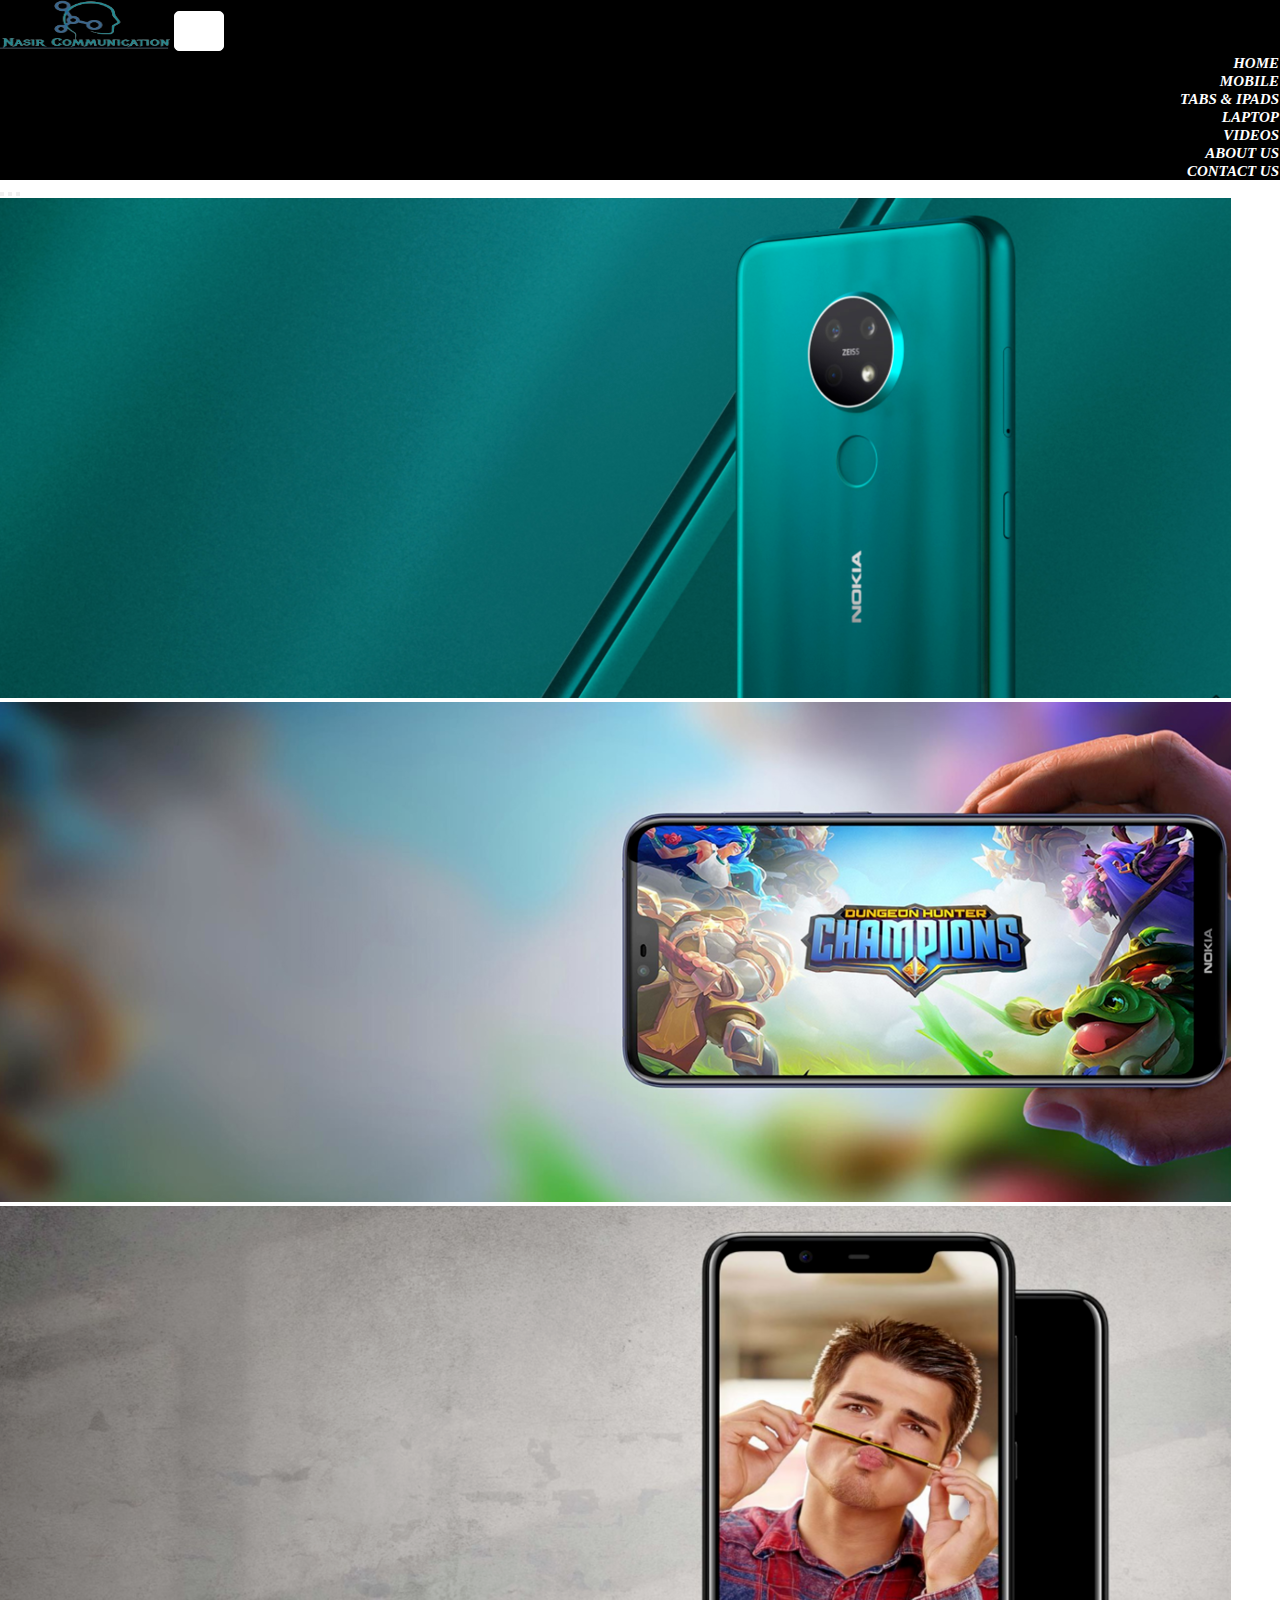
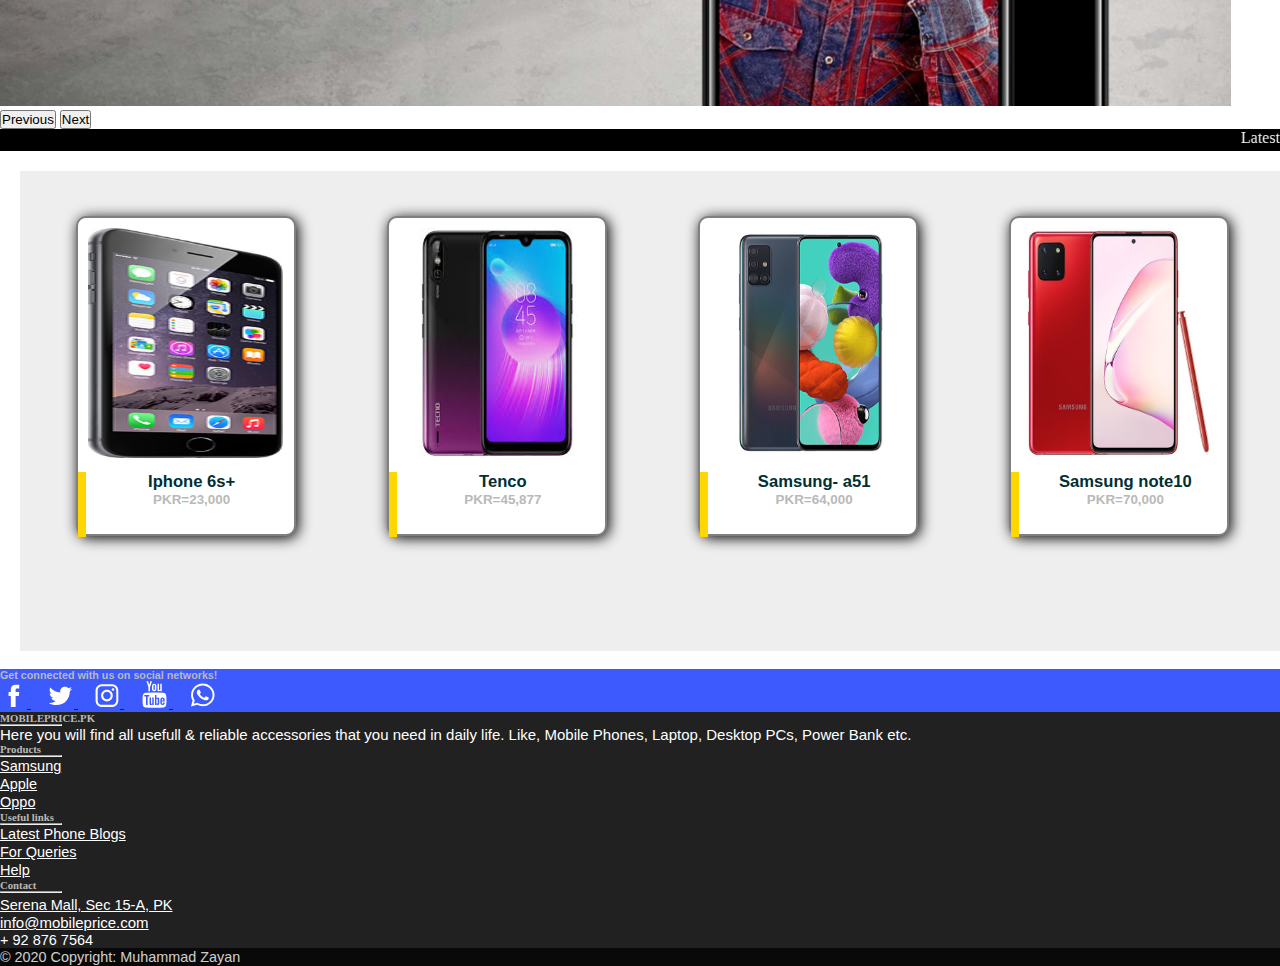
<file: index.html>
<!doctype html>
<html lang="en">

<head>
  <!-- Required meta tags -->
  <meta charset="utf-8">
  <meta name="viewport" content="width=device-width, initial-scale=1">

  <!-- Bootstrap CSS -->
  <link href="https://cdn.jsdelivr.net/npm/bootstrap@5.0.0-beta2/dist/css/bootstrap.min.css" rel="stylesheet"
    integrity="sha384-BmbxuPwQa2lc/FVzBcNJ7UAyJxM6wuqIj61tLrc4wSX0szH/Ev+nYRRuWlolflfl" crossorigin="anonymous">
  <link rel="stylesheet" href="style.css">
  <title>Hello, world!</title>
</head>

<body>

    <!-- Back to top button -->
    <button onclick="topFunction()" id="myBtn" title="Go to top">Top</button>
    <!--BAck to top button End-->
  
    <!--  -->


  <!--  -->
  <ul id="main1">





    <nav class="navbar navbar-expand-lg navbar-light ">
      <div class="container-fluid" style="text-align: left;">
        <a class="navbar-brand" href="#"><img class="imgae" src="logo/logo2.png" alt=""></a>
        <button class="navbar-toggler" type="button" data-bs-toggle="collapse" data-bs-target="#navbarText"
          aria-controls="navbarText" aria-expanded="false" aria-label="Toggle navigation">
        </button>
        <!--  -->

<ul class="navbar-nav mr-auto">
</ul>
  <span class="navbar-text">
<!--  -->
        <div class="collapse navbar-collapse" style="text-align: right;" id="navbarText">

          <span class="navbar-text">
            <ul class="navbar-nav">
              <li class="nav-item">
                <a class="nav-link active"  href="#">HOME</a>
              </li>
              <li class="nav-item">
                <a class="nav-link active" href="mobile.html">MOBILE</a>
              </li>
              <li class="nav-item">
                <a class="nav-link active" href="tab.html">TABS & IPADS</a>
              </li>
              <li class="nav-item">
                <a class="nav-link active" href="laptop.html">LAPTOP</a>
              </li>
              <li class="nav-item">
                <a class="nav-link active" href="video.html">VIDEOS</a>
              </li>
              <li class="nav-item">
                <a class="nav-link active" href="about.html">ABOUT US</a>
              </li>
              <li class="nav-item">
                <a class="nav-link active" href="contact.html">CONTACT US</a>
              </li>
            </ul>
          </span>
        </div>
      </div>
    </nav>
















  </ul>



  <!--  -->


  <!-- slider -->

  <div id="carouselExampleIndicators" class="carousel slide" data-bs-ride="carousel">
    <div class="carousel-indicators">
      <button type="button" data-bs-target="#carouselExampleIndicators" data-bs-slide-to="0" class="active"
        aria-current="true" aria-label="Slide 1"></button>
      <button type="button" data-bs-target="#carouselExampleIndicators" data-bs-slide-to="1"
        aria-label="Slide 2"></button>
      <button type="button" data-bs-target="#carouselExampleIndicators" data-bs-slide-to="2"
        aria-label="Slide 3"></button>
       
    </div>
    <div class="carousel-inner">
      <div class="carousel-item active">
        <img src="logo/slider1.png" class="d-block w-100" alt="...">
      </div>
    
      <div class="carousel-item">
        <img src="logo/slider2.png" class="d-block w-100" alt="...">
      </div>
      <div class="carousel-item">
        <img src="logo/slider3.png" class="d-block w-100" alt="...">
      </div>
    </div>
    <button class="carousel-control-prev" type="button" data-bs-target="#carouselExampleIndicators"
      data-bs-slide="prev">
      <span class="carousel-control-prev-icon" aria-hidden="true"></span>
      <span class="visually-hidden">Previous</span>
    </button>
    <button class="carousel-control-next" type="button" data-bs-target="#carouselExampleIndicators"
      data-bs-slide="next">
      <span class="carousel-control-next-icon" aria-hidden="true"></span>
      <span class="visually-hidden">Next</span>
    </button>
  </div>



  
  <!--  -->





    <!-- Headlines-->

    <a id="mobilenews">    </a>
         

    <div class="downslider" style="background-color: black;">
      <p>
        <marquee direction="left" scrollamount="4" onmouseover="this.stop();" onmouseout="this.start();" >
     <span style="color:#fafafa; font-family: 'ubuntu'; text-underline-position: none;">
          Latest Mobile News &nbsp; &nbsp; &nbsp; &nbsp; &nbsp;&nbsp; &nbsp;&nbsp;</span> 
  
            <a href="#!" onclick="Explore()" style="color: #fafafa; font-family: Cambria, Cochin, Georgia, Times, 'Times New Roman', serif;">
              Apple iPhone XS Plus - Rs. 1,80,000 PKR</a>
            &nbsp; &nbsp;&nbsp; &nbsp;&nbsp; &nbsp;&nbsp; &nbsp;
           
            <a href="#!" onclick="Explore()" style="color: #fafafa; font-family: Cambria, Cochin, Georgia, Times, 'Times New Roman', serif;">
              Vivo  X50 Pro - Rs. 84,999 PKR</a>
            &nbsp; &nbsp;&nbsp; &nbsp;&nbsp; &nbsp;&nbsp; &nbsp;
           
  
            <a href="#!" onclick="Explore()" style="color: #fafafa; font-family: Cambria, Cochin, Georgia, Times, 'Times New Roman', serif;">
              BlackBerry Motion - Rs. 52,249 PKR</a>
            &nbsp; &nbsp;&nbsp; &nbsp;&nbsp; &nbsp;&nbsp; &nbsp;
  
  
            <a href="#!" onclick="Explore()" style="color: #fafafa; font-family: Cambria, Cochin, Georgia, Times, 'Times New Roman', serif;">
              Xiaomi Redmi Note 10 - Rs. 44,999 PKR</a>
            &nbsp; &nbsp;&nbsp; &nbsp;&nbsp; &nbsp;&nbsp; &nbsp;
            
  
            <a href="#!" onclick="Explore()" style="color: #fafafa; font-family: Cambria, Cochin, Georgia, Times, 'Times New Roman', serif;">
              Huawei Y6 Prime  - Rs. 18,999 PKR</a>
            &nbsp; &nbsp;&nbsp; &nbsp;&nbsp; &nbsp;&nbsp; &nbsp;
          
            <a href="#!" onclick="Explore()" style="color: #fafafa; font-family: Cambria, Cochin, Georgia, Times, 'Times New Roman', serif;">
              Alcatel Tablet Pixi4 LTE - Rs. 13,900 PKR</a>
            &nbsp; &nbsp;&nbsp; &nbsp;&nbsp; &nbsp;&nbsp; &nbsp;
  
            <a href="#!" onclick="Explore()" style="color: white; font-family: Cambria, Cochin, Georgia, Times, 'Times New Roman', serif"> 
              G-Five President G10 Octa Core&nbsp;-&nbsp;Rs. 6,999 PKR</a>
            &nbsp; &nbsp;&nbsp; &nbsp;&nbsp; &nbsp;&nbsp; &nbsp;
                   
      </marquee></p>
    </div>
      <!--  -->
      
      
      
  
     
     

      <!-- slider -->
      <div class="slider">
  
          <div class="row1">
  
              <div class="slidercard">
                  <div class="slidercard1">
                      <img src="iphone/6 plus.jpg" alt="">
                      <div class="slidertext">
                          <h5>Iphone 6s+</h5>
                          <h6>PKR=23,000</h6>
                      </div>
                  </div>
              </div>
  
              <div class="slidercard">
                  <div class="slidercard1">
                      <img src="tenco/go.jpg" alt="">
                      <div class="slidertext">
                          <h5>Tenco</h5>
                          <h6>PKR=45,877</h6>
                      </div>
                  </div>
              </div>
  
  
  
              <div class="slidercard">
                  <div class="slidercard1">
                      <img src="samsung/a51.jpg" alt="">
                      <div class="slidertext">
                          <h5>Samsung- a51</h5>
                          <h6>PKR=64,000</h6>
                      </div>
                  </div>
              </div>
  
  
  
              <div class="slidercard">
                  <div class="slidercard1">
                      <img src="samsung/note 10 lite.jpg" alt="">
                      <div class="slidertext">
                          <h5>Samsung note10</h5>
                          <h6>PKR=70,000</h6>
                      </div>
                  </div>
              </div>
  
          </div>
      </div>
  
  
  
  
      <!-- slider -->
      <br>

<!-- ================ Footer ==================-->

<footer class="page-footer font-small unique-color-dark" style="color: white; background-color: #212121 !important;">
  <div style="background-color: #3d5afe !important; " id="footercolorblue">
    
    <div class="container">

      <!-- Grid row-->
      <div class="row py-4 d-flex align-items-center">

        <!-- Grid column -->
        <div class="col-md-6 col-lg-5 text-center text-md-left mb-4 mb-md-0">
          <h6 class="mb-0" style="font-family: 'Ubuntu', sans-serif;">Get connected with us on social networks!</h6>
        </div>
        <!-- Grid column -->

        <!-- Grid column -->
        <div class="col-md-5 col-lg-7 text-center text-md-right">

          <a href="https://www.facebook.com/store.accessories.pk" target="_blank"><img src="social-icons/facebook.svg" alt="Loading ..." width="27" height="26"> </a> &nbsp;&nbsp;&nbsp;
      
          <a href="https://twitter.com/vivopakistan" target="_blank"><img src="social-icons/twitter.svg" alt="Loading ..." width="27" height="26"> </a> &nbsp;&nbsp;&nbsp;
    
          <a href="https://www.instagram.com/accessories.pk" target="_blank"><img src="social-icons/instagram.svg" alt="Loading ..." width="26" height="26"> </a>  &nbsp;&nbsp;&nbsp;
         
          <a href="https://www.youtube.com/user/unboxtherapy" target="_blank"><img src="social-icons/youtube.svg" alt="Loading ..." width="29" height="27"> </a>  &nbsp;&nbsp;&nbsp;
       
          <a href="https://www.whatsapp.com" target="_blank"><img src="social-icons/whatsapp.svg" alt="Loading ..." width="27" height="26"> </a>

        </div>
        <!-- Grid column -->

      </div>
      <!-- Grid row-->

    </div>
  </div>

  <!-- Footer Links -->
  <div class="container text-center text-md-left mt-5">

    <!-- Grid row -->
    <div class="row mt-3">

      <!-- Grid column -->
      <div class="col-md-3 col-lg-4 col-xl-3 mx-auto mb-4">

        <!-- Content -->
        <h6 class="text-uppercase font-weight-bold">MOBILEPRICE.PK</h6>
        <hr class="mb-4 mt-0 d-inline-block mx-auto" style="width: 60px; background-color: #304ffe !important;">

        <p  style="font-family:sans-serif; font-size: 15px;  color: white;">
          Here you will find all usefull & reliable accessories
          that you need in daily life. Like, Mobile Phones, Laptop, Desktop PCs, Power Bank etc.
          </p> 

      </div>

      <!-- Grid column -->
      <div class="col-md-2 col-lg-2 col-xl-2 mx-auto mb-4">

        <!-- Links -->
        <h6 class="text-uppercase font-weight-bold">Products</h6>
        <hr class=" mb-4 mt-0 d-inline-block mx-auto" style="width: 60px;  background-color: #304ffe !important;">
        <p>
          <a href="#samsung" style="font-family:sans-serif; font-size: 14.5px; color: white;">Samsung</a>
        </p>
        <p>
          <a href="#apple" style="font-family:sans-serif; font-size: 14.5px; color: white;">Apple</a>
        </p>
        <p>
          <a href="#oppo" style="font-family:sans-serif; font-size: 14.5px; color: white;">Oppo</a>
        </p>
       

      </div>

      <!-- Grid column -->
      <div class="col-md-3 col-lg-2 col-xl-2 mx-auto mb-4">

        <!-- Links -->
        <h6 class="text-uppercase font-weight-bold">Useful links</h6>
        <hr class="mb-4 mt-0 d-inline-block mx-auto" style="width: 60px;  background-color: #304ffe !important;">
        <p>
          <a href="blogs/blogs.html" style="font-family:sans-serif; font-size: 14.5px; color: white;">Latest Phone Blogs</a>
        </p>
        <p>
          <a href="contact/contact-us.html#usefullink"  style="font-family:sans-serif; font-size: 14.5px; color: white;">For Queries</a>
        </p>
        <p>
          <a href="contact/contact-us.html"  style="font-family:sans-serif; font-size: 14.5px; color: white;">Help</a>
        </p>

      </div>

      <!-- Grid column -->
      <div class="col-md-4 col-lg-3 col-xl-3 mx-auto mb-md-0 mb-4">

        <!-- Links -->
        <h6 class="text-uppercase font-weight-bold"> Contact</h6>
        <hr class=" mb-4 mt-0 d-inline-block mx-auto" style="width: 60px;  background-color: #304ffe !important;">
        
        <p> <a href="contact/contact-us.html"  style="font-family:sans-serif; font-size: 14.5px; color: white;">
         <sup></sup> Serena Mall, Sec 15-A, PK</a></p>

        <p >   <a  href="mailto:" style="font-family:sans-serif; font-size: 15px; color: white;">
       info@mobileprice.com</a></p>

        <p style="font-family:sans-serif; font-size: 14.5px; color: white;">
       + 92 876 7564</p>
        
      </div>
      <!-- Grid column -->

    </div>
    <!-- Grid row -->

  </div>
  <!-- Footer Links -->

  <!-- Copyright -->
  <div class="footer-copyright text-center py-3" style="color: white; background-color: #090909;" ><span style="font-family:sans-serif; opacity: 0.8;  font-size: 14.4px; color: white;"> © 2020 Copyright:
    <a  style="color: white;">Muhammad Zayan</a></span>
  </div>
  <!-- Copyright -->

</footer>



<!--  -->



</body>
<!-- Optional JavaScript; choose one of the two! -->

<!-- Option 1: Bootstrap Bundle with Popper -->
<script src="https://cdn.jsdelivr.net/npm/bootstrap@5.0.0-beta2/dist/js/bootstrap.bundle.min.js"
  integrity="sha384-b5kHyXgcpbZJO/tY9Ul7kGkf1S0CWuKcCD38l8YkeH8z8QjE0GmW1gYU5S9FOnJ0" crossorigin="anonymous"></script>

<!-- Option 2: Separate Popper and Bootstrap JS -->

<script src="https://cdn.jsdelivr.net/npm/@popperjs/core@2.6.0/dist/umd/popper.min.js"
  integrity="sha384-KsvD1yqQ1/1+IA7gi3P0tyJcT3vR+NdBTt13hSJ2lnve8agRGXTTyNaBYmCR/Nwi" crossorigin="anonymous"></script>
<script src="https://cdn.jsdelivr.net/npm/bootstrap@5.0.0-beta2/dist/js/bootstrap.min.js"
  integrity="sha384-nsg8ua9HAw1y0W1btsyWgBklPnCUAFLuTMS2G72MMONqmOymq585AcH49TLBQObG" crossorigin="anonymous"></script>

<script src="app.js"></script>

</html>
</file>
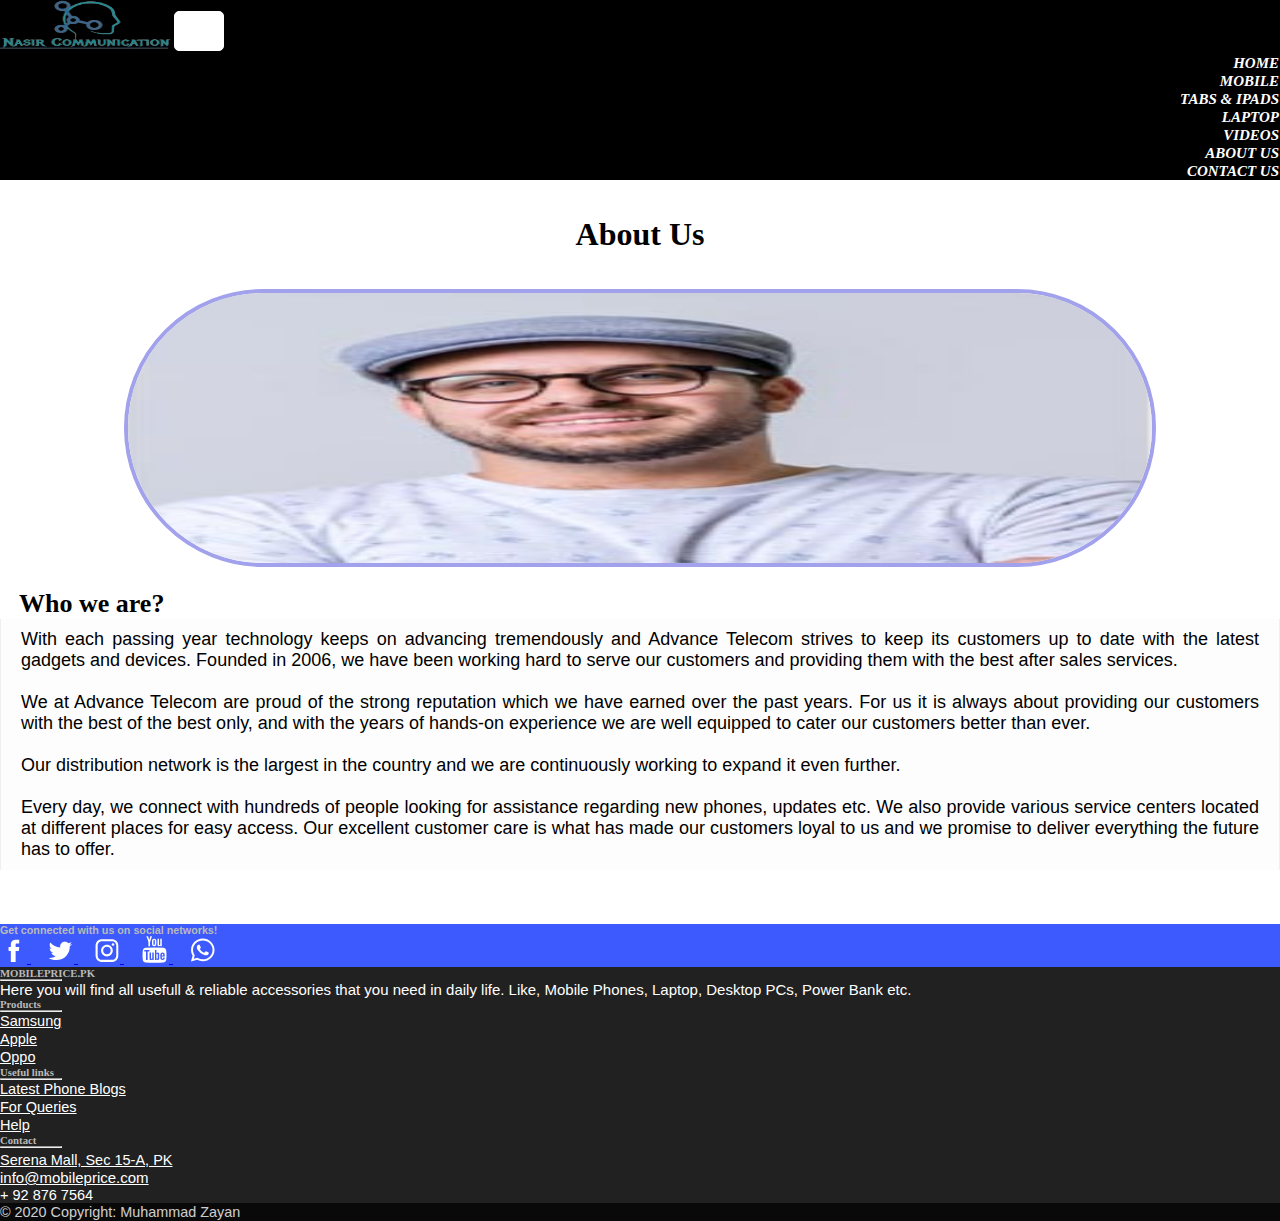
<file: about.html>
<!doctype html>
<html lang="en">

<head>
    <!-- Required meta tags -->
    <meta charset="utf-8">
    <meta name="viewport" content="width=device-width, initial-scale=1">

    <!-- Bootstrap CSS -->
    <link href="https://cdn.jsdelivr.net/npm/bootstrap@5.0.0-beta2/dist/css/bootstrap.min.css" rel="stylesheet"
        integrity="sha384-BmbxuPwQa2lc/FVzBcNJ7UAyJxM6wuqIj61tLrc4wSX0szH/Ev+nYRRuWlolflfl" crossorigin="anonymous">
    <link rel="stylesheet" href="style.css">
    <title>Hello, world!</title>
</head>

<style>
   


    @media only screen and (max-width: 850px) {
        h1 {
            font-size: 29px !important;
            text-align: center !important;
        }

        h3 {
            text-align: center !important;
            font-size: 23.5px !important;
        }

        #divp{
            padding: 0px 0px 0px 20px !important;
            font-size: 16px !important;
            text-align: justify !important;
            border-right: 1px solid rgb(255, 255, 255) !important;
border-left: 1px solid rgb(255, 255, 255) !important;
        } 

        #divimg>img {
            margin: 0px 0px 0px 25px !important;
            height: 200px !important;
            width: 200px !important;


        }

    }

#divp{
border-right: 1px solid rgb(240, 239, 239);
border-left: 1px solid rgb(240, 239, 239);
}


h3{
padding-left: 19px;
}

    #divimg>img{
          height: 270px;
            width: 80% ;

          } 


  
</style>

<title>About Us</title>
</head>

<body>


      <!-- Back to top button -->
      <button onclick="topFunction()" id="myBtn" title="Go to top">Top</button>
      <!--BAck to top button End-->

    <!--  -->
    <ul id="main1">





        <nav class="navbar navbar-expand-lg navbar-light ">
            <div class="container-fluid" style="text-align: left;">
                <a class="navbar-brand" href="#"><img class="imgae" src="logo/logo2.png" alt=""></a>
                <button class="navbar-toggler" type="button" data-bs-toggle="collapse" data-bs-target="#navbarText"
                    aria-controls="navbarText" aria-expanded="false" aria-label="Toggle navigation">
                </button>
                <!--  -->

                <ul class="navbar-nav mr-auto">
                </ul>
                <span class="navbar-text">
                    <!--  -->
                    <div class="collapse navbar-collapse" style="text-align: right;" id="navbarText">

                        <span class="navbar-text">
                            <ul class="navbar-nav">
                                <li class="nav-item">
                                    <a class="nav-link active" href="index.html">HOME</a>
                                </li>
                                <li class="nav-item">
                                    <a class="nav-link active" href="mobile.html">MOBILE</a>
                                </li>
                                <li class="nav-item">
                                    <a class="nav-link active" href="tab.html">TABS & IPADS</a>
                                </li>
                                <li class="nav-item">
                                    <a class="nav-link active" href="laptop.html">LAPTOP</a>
                                </li>
                              
                                <li class="nav-item">
                                    <a class="nav-link active" href="video.html">VIDEOS</a>
                                </li>
                                <li class="nav-item">
                                    <a class="nav-link active" href="#">ABOUT US</a>
                                </li>
                                <li class="nav-item">
                                    <a class="nav-link active" href="contact.html">CONTACT US</a>
                                </li>
                            </ul>
                        </span>
                    </div>
            </div>
        </nav>
















    </ul>



    <!--  -->






    
    <br>
    <br>


    <h1 style="text-align: center; font-family: 'Ubuntu'; ">About Us</h1>
    <br>


    <div class="container ">
        <div class="row col-md-12 col-sm-12">

        <div id="divimg" class=" col-sm-12 col-md-4 align-content-center" style="text-align: center;"> <br>
            <img class="img-responsive rounded-circle " src="about/wd.PNG" alt="Loading..."
                style="border-radius: 150px; border: 4px solid rgb(162, 161, 236);">
        </div>




        <div class=" col-sm-12 col-md-7">

            <br>
            <h3 style="text-align: left; font-family: 'Ubuntu'; font-size: 26px;">Who we are?</h3>

            <div id="divp"
                style="background-color: rgb(253, 253, 253);  font-size: 18px;
             font-family: sans-serif;  text-align: justify;   padding: 10px 20px; ">
                <p>
                    With each passing year technology keeps on advancing tremendously and Advance Telecom strives to
                    keep
                    its customers up to date with the latest gadgets and devices. Founded in 2006, we have been working
                    hard
                    to serve our customers and providing them with the best after sales services.
                    <br><br>
                    We at Advance Telecom are proud of the strong reputation which we have earned over the past years.
                    For
                    us it is always about providing our customers with the best of the best only, and with the years of
                    hands-on experience we are well equipped to cater our customers better than ever.
                    <br><br>
                    Our distribution network is the largest in the country and we are continuously working to expand it
                    even
                    further.
                    <br><br>
                    Every day, we connect with hundreds of people looking for assistance regarding new phones, updates
                    etc.
                    We also provide various service centers located at different places for easy access. Our excellent
                    customer care is what has made our customers loyal to us and we promise to deliver everything the
                    future
                    has to offer.
                    <br>

                </p>
            </div>

        </div>

      </div>

    </div>








    <br><br><br>












  <!-- ================ Footer ==================-->

  <footer class="page-footer font-small unique-color-dark"
  style="color: white; background-color: #212121 !important;">
  <div style="background-color: #3d5afe !important; " id="footercolorblue">

      <div class="container">

          <!-- Grid row-->
          <div class="row py-4 d-flex align-items-center">

              <!-- Grid column -->
              <div class="col-md-6 col-lg-5 text-center text-md-left mb-4 mb-md-0">
                  <h6 class="mb-0" style="font-family: 'Ubuntu', sans-serif;">Get connected with us on
                      social networks!</h6>
              </div>
              <!-- Grid column -->

              <!-- Grid column -->
              <div class="col-md-5 col-lg-7 text-center text-md-right">

                  <a href="https://www.facebook.com/store.accessories.pk" target="_blank"><img
                          src="social-icons/facebook.svg" alt="Loading ..." width="27" height="26"> </a>
                  &nbsp;&nbsp;&nbsp;

                  <a href="https://twitter.com/vivopakistan" target="_blank"><img src="social-icons/twitter.svg"
                          alt="Loading ..." width="27" height="26"> </a>
                  &nbsp;&nbsp;&nbsp;

                  <a href="https://www.instagram.com/accessories.pk" target="_blank"><img
                          src="social-icons/instagram.svg" alt="Loading ..." width="26" height="26"> </a>
                  &nbsp;&nbsp;&nbsp;

                  <a href="https://www.youtube.com/user/unboxtherapy" target="_blank"><img
                          src="social-icons/youtube.svg" alt="Loading ..." width="29" height="27"> </a>
                  &nbsp;&nbsp;&nbsp;

                  <a href="https://www.whatsapp.com" target="_blank"><img src="social-icons/whatsapp.svg"
                          alt="Loading ..." width="27" height="26"> </a>

              </div>
              <!-- Grid column -->

          </div>
          <!-- Grid row-->

      </div>
  </div>

  <!-- Footer Links -->
  <div class="container text-center text-md-left mt-5">

      <!-- Grid row -->
      <div class="row mt-3">

          <!-- Grid column -->
          <div class="col-md-3 col-lg-4 col-xl-3 mx-auto mb-4">

              <!-- Content -->
              <h6 class="text-uppercase font-weight-bold">MOBILEPRICE.PK</h6>
              <hr class="mb-4 mt-0 d-inline-block mx-auto"
                  style="width: 60px; background-color: #304ffe !important;">

              <p style="font-family:sans-serif; font-size: 15px;  color: white;">
                  Here you will find all usefull & reliable accessories
                  that you need in daily life. Like, Mobile Phones, Laptop, Desktop PCs, Power Bank etc.
              </p>

          </div>

          <!-- Grid column -->
          <div class="col-md-2 col-lg-2 col-xl-2 mx-auto mb-4">

              <!-- Links -->
              <h6 class="text-uppercase font-weight-bold">Products</h6>
              <hr class=" mb-4 mt-0 d-inline-block mx-auto"
                  style="width: 60px;  background-color: #304ffe !important;">
              <p>
                  <a href="#samsung" style="font-family:sans-serif; font-size: 14.5px; color: white;">Samsung</a>
              </p>
              <p>
                  <a href="#apple" style="font-family:sans-serif; font-size: 14.5px; color: white;">Apple</a>
              </p>
              <p>
                  <a href="#oppo" style="font-family:sans-serif; font-size: 14.5px; color: white;">Oppo</a>
              </p>


          </div>

          <!-- Grid column -->
          <div class="col-md-3 col-lg-2 col-xl-2 mx-auto mb-4">

              <!-- Links -->
              <h6 class="text-uppercase font-weight-bold">Useful links</h6>
              <hr class="mb-4 mt-0 d-inline-block mx-auto"
                  style="width: 60px;  background-color: #304ffe !important;">
              <p>
                  <a href="blogs/blogs.html"
                      style="font-family:sans-serif; font-size: 14.5px; color: white;">Latest Phone
                      Blogs</a>
              </p>
              <p>
                  <a href="contact/contact-us.html#usefullink"
                      style="font-family:sans-serif; font-size: 14.5px; color: white;">For Queries</a>
              </p>
              <p>
                  <a href="contact/contact-us.html"
                      style="font-family:sans-serif; font-size: 14.5px; color: white;">Help</a>
              </p>

          </div>

          <!-- Grid column -->
          <div class="col-md-4 col-lg-3 col-xl-3 mx-auto mb-md-0 mb-4">

              <!-- Links -->
              <h6 class="text-uppercase font-weight-bold"> Contact</h6>
              <hr class=" mb-4 mt-0 d-inline-block mx-auto"
                  style="width: 60px;  background-color: #304ffe !important;">

              <p> <a href="contact/contact-us.html"
                      style="font-family:sans-serif; font-size: 14.5px; color: white;">
                      <sup></sup>
                      Serena Mall, Sec 15-A, PK</a></p>

              <p> <a href="mailto:" style="font-family:sans-serif; font-size: 15px; color: white;">
                     
                      info@mobileprice.com</a></p>

              <p style="font-family:sans-serif; font-size: 14.5px; color: white;">
              + 92 876 7564
              </p>

          </div>
          <!-- Grid column -->

      </div>
      <!-- Grid row -->

  </div>
  <!-- Footer Links -->

  <!-- Copyright -->
  <div class="footer-copyright text-center py-3" style="color: white; background-color: #090909;"><span
          style="font-family:sans-serif; opacity: 0.8;  font-size: 14.4px; color: white;"> © 2020
          Copyright:
          <a
              style="color: white;">Muhammad Zayan </a></span>
  </div>
  <!-- Copyright -->

</footer>



<!--  -->



</body>
<!-- Optional JavaScript; choose one of the two! -->

<!-- Option 1: Bootstrap Bundle with Popper -->
<script src="https://cdn.jsdelivr.net/npm/bootstrap@5.0.0-beta2/dist/js/bootstrap.bundle.min.js"
integrity="sha384-b5kHyXgcpbZJO/tY9Ul7kGkf1S0CWuKcCD38l8YkeH8z8QjE0GmW1gYU5S9FOnJ0"
crossorigin="anonymous"></script>

<!-- Option 2: Separate Popper and Bootstrap JS -->

<script src="https://cdn.jsdelivr.net/npm/@popperjs/core@2.6.0/dist/umd/popper.min.js"
integrity="sha384-KsvD1yqQ1/1+IA7gi3P0tyJcT3vR+NdBTt13hSJ2lnve8agRGXTTyNaBYmCR/Nwi"
crossorigin="anonymous"></script>
<script src="https://cdn.jsdelivr.net/npm/bootstrap@5.0.0-beta2/dist/js/bootstrap.min.js"
integrity="sha384-nsg8ua9HAw1y0W1btsyWgBklPnCUAFLuTMS2G72MMONqmOymq585AcH49TLBQObG"
crossorigin="anonymous"></script>


<script src="app.js"></script>

</html>
</file>
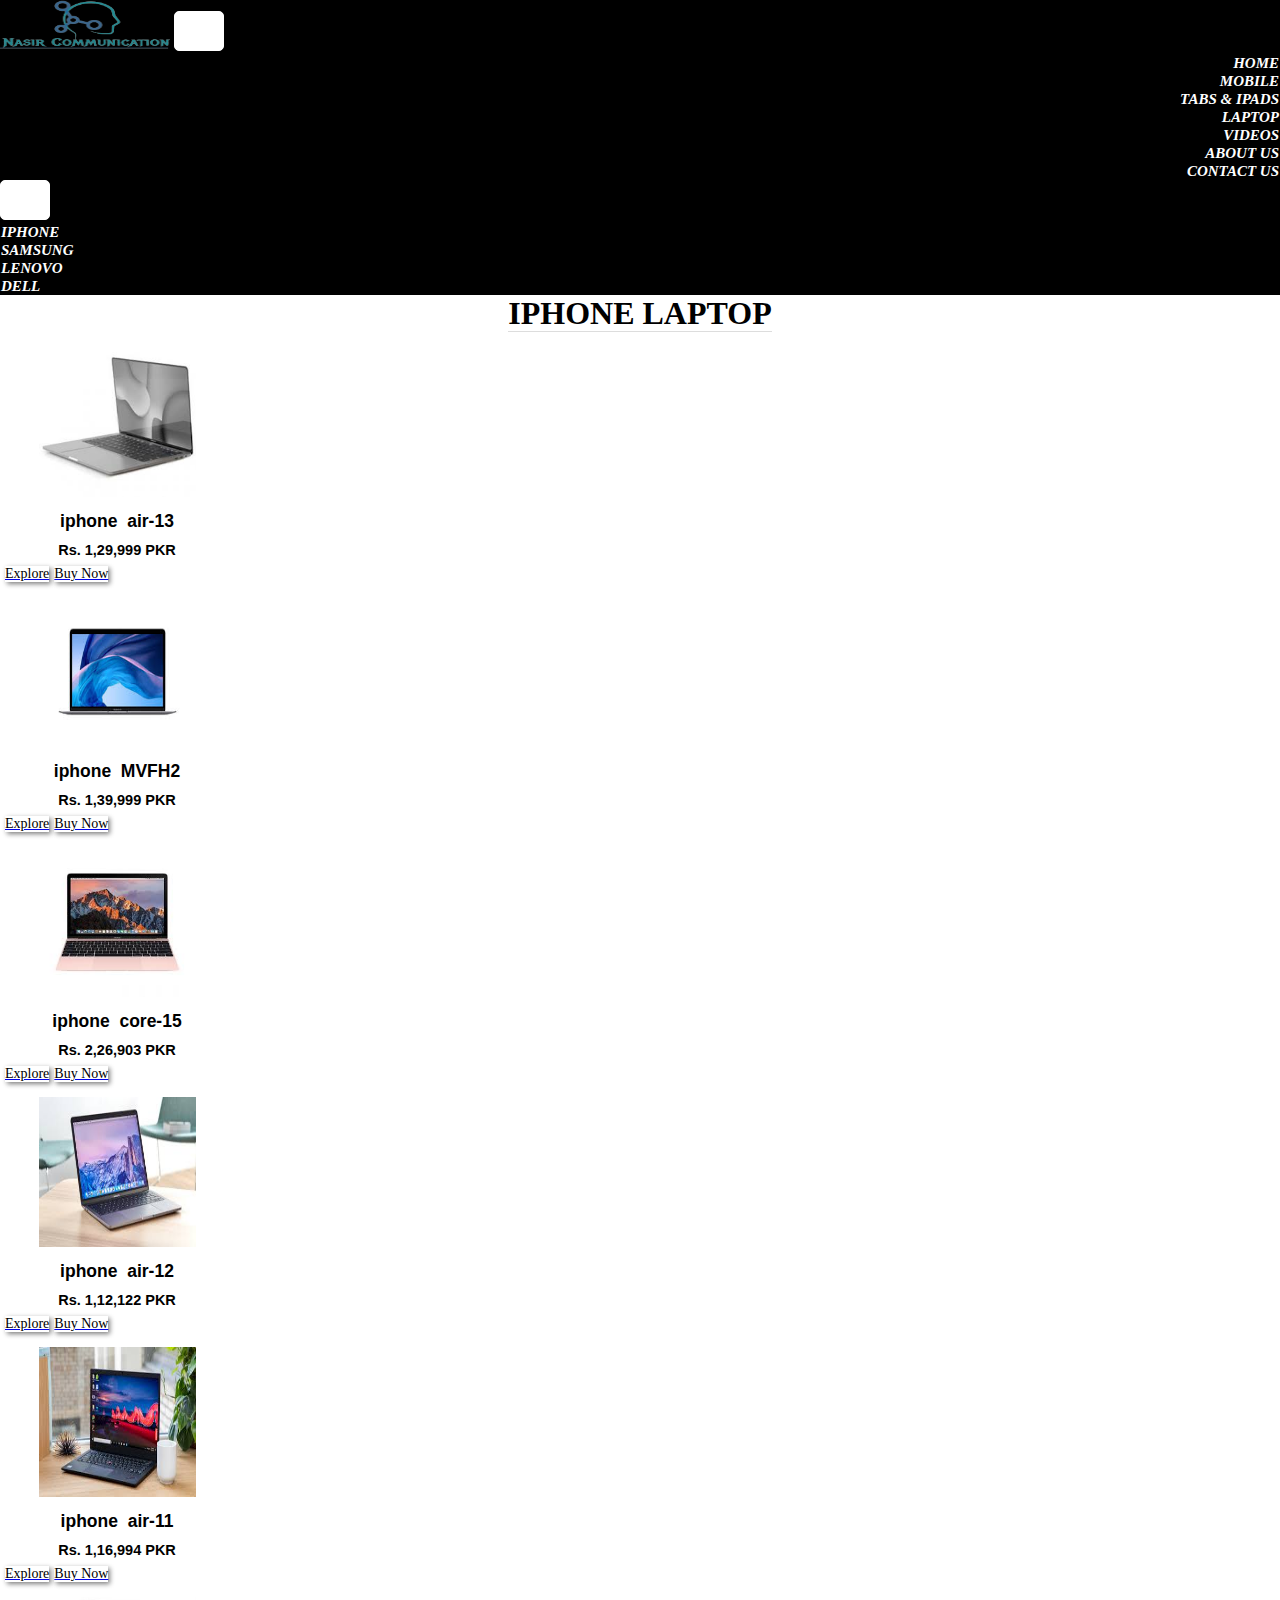
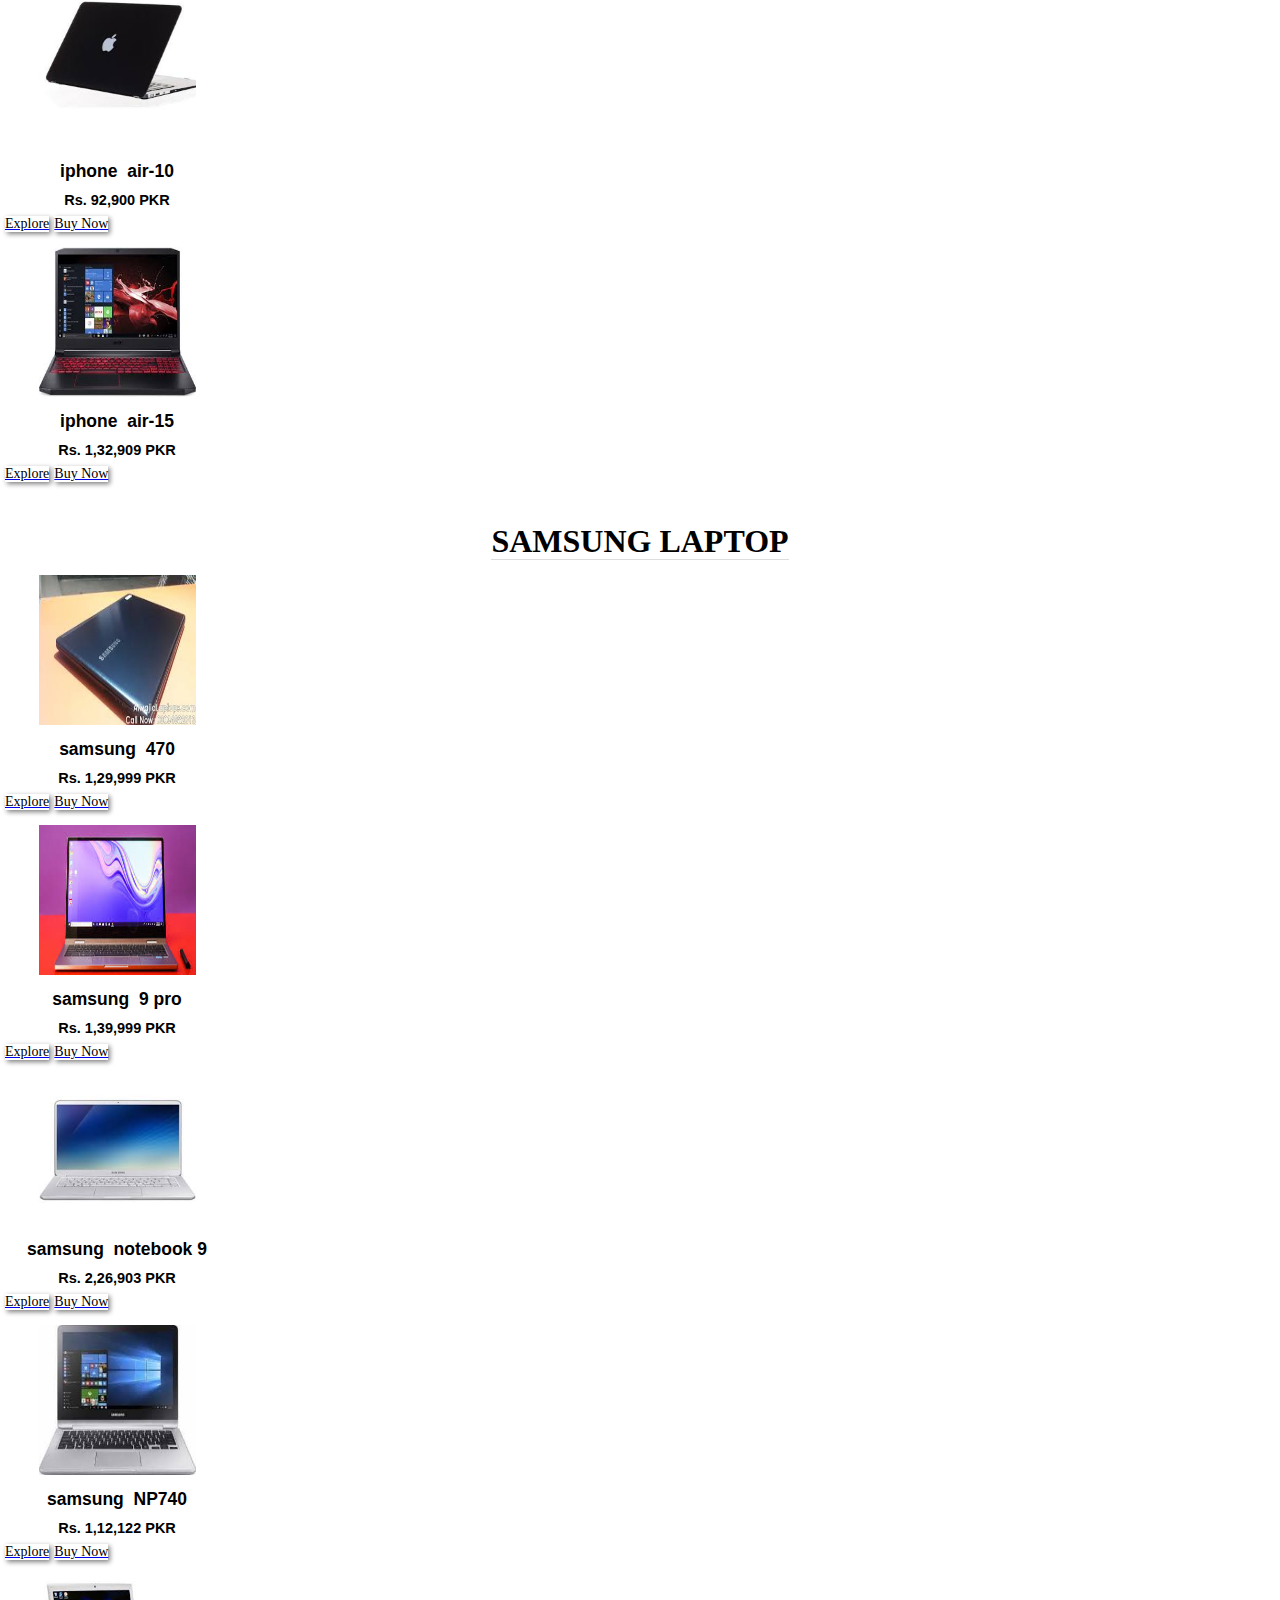
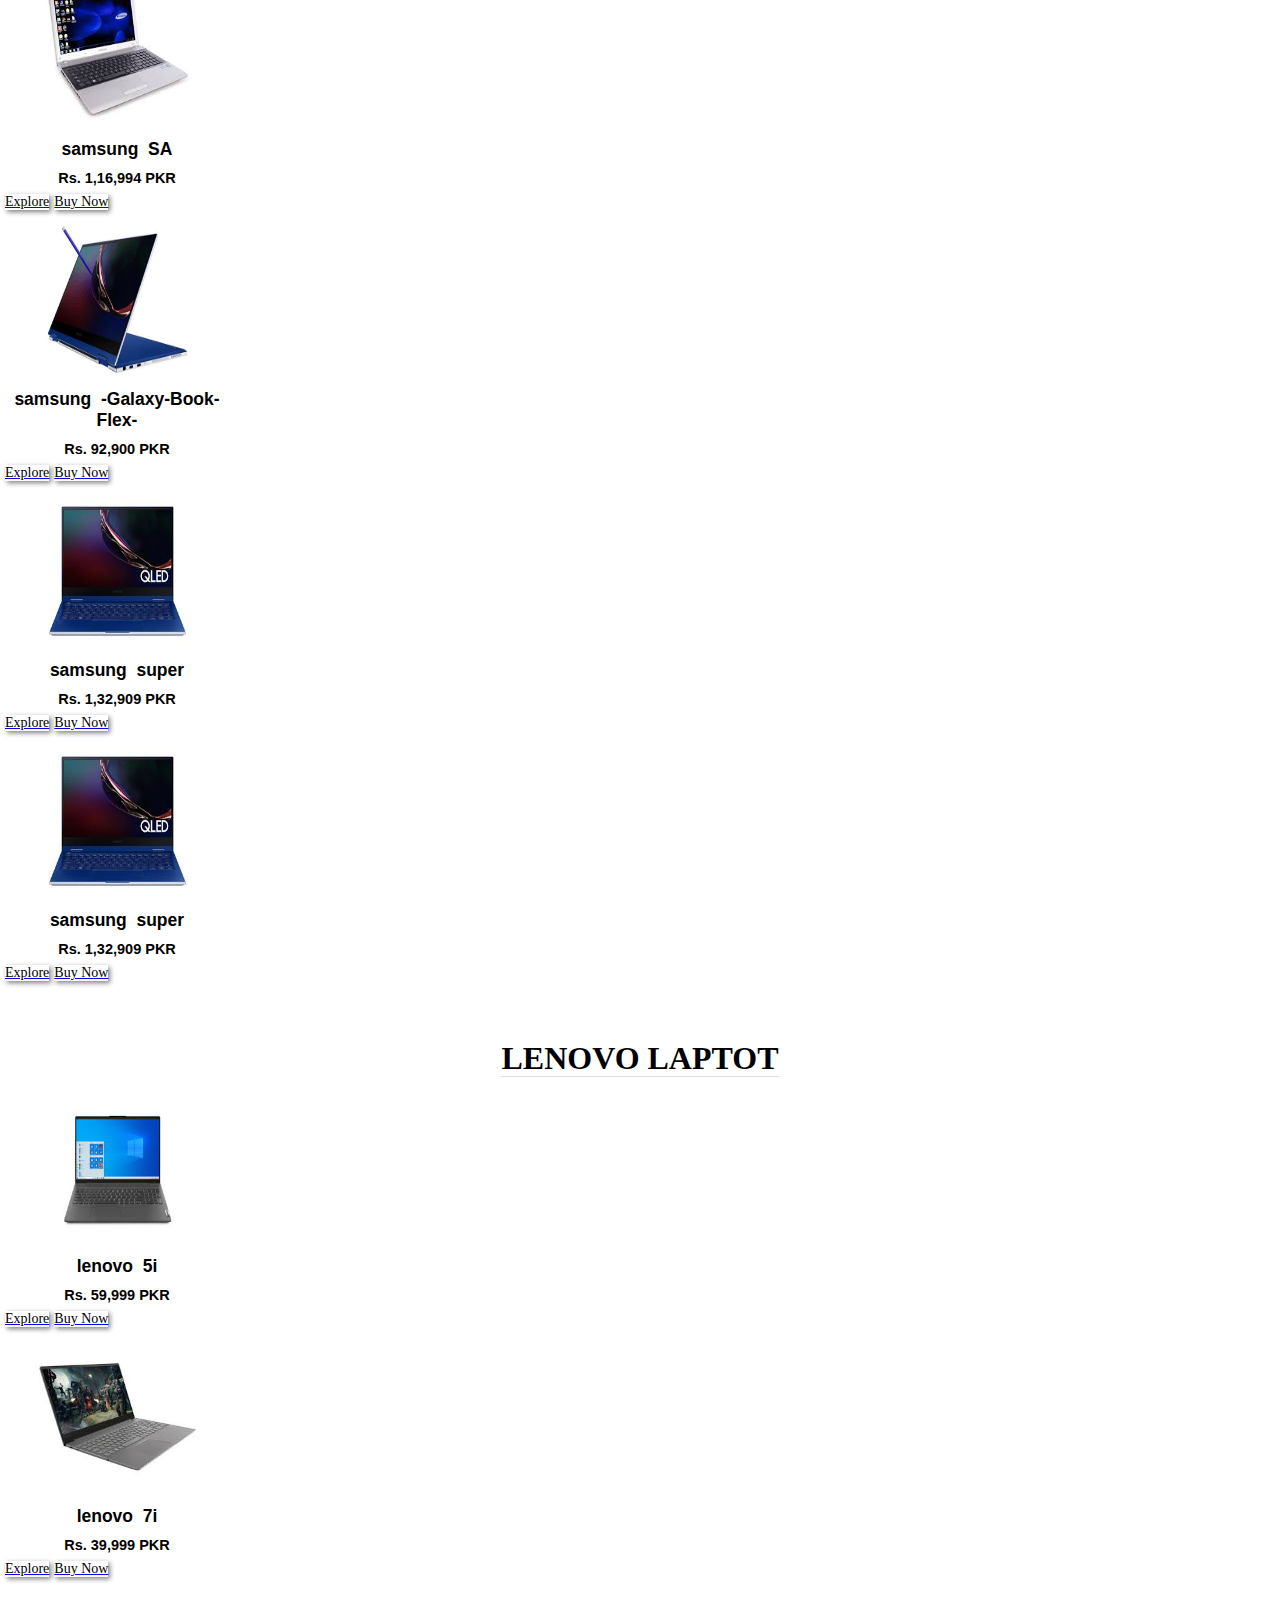
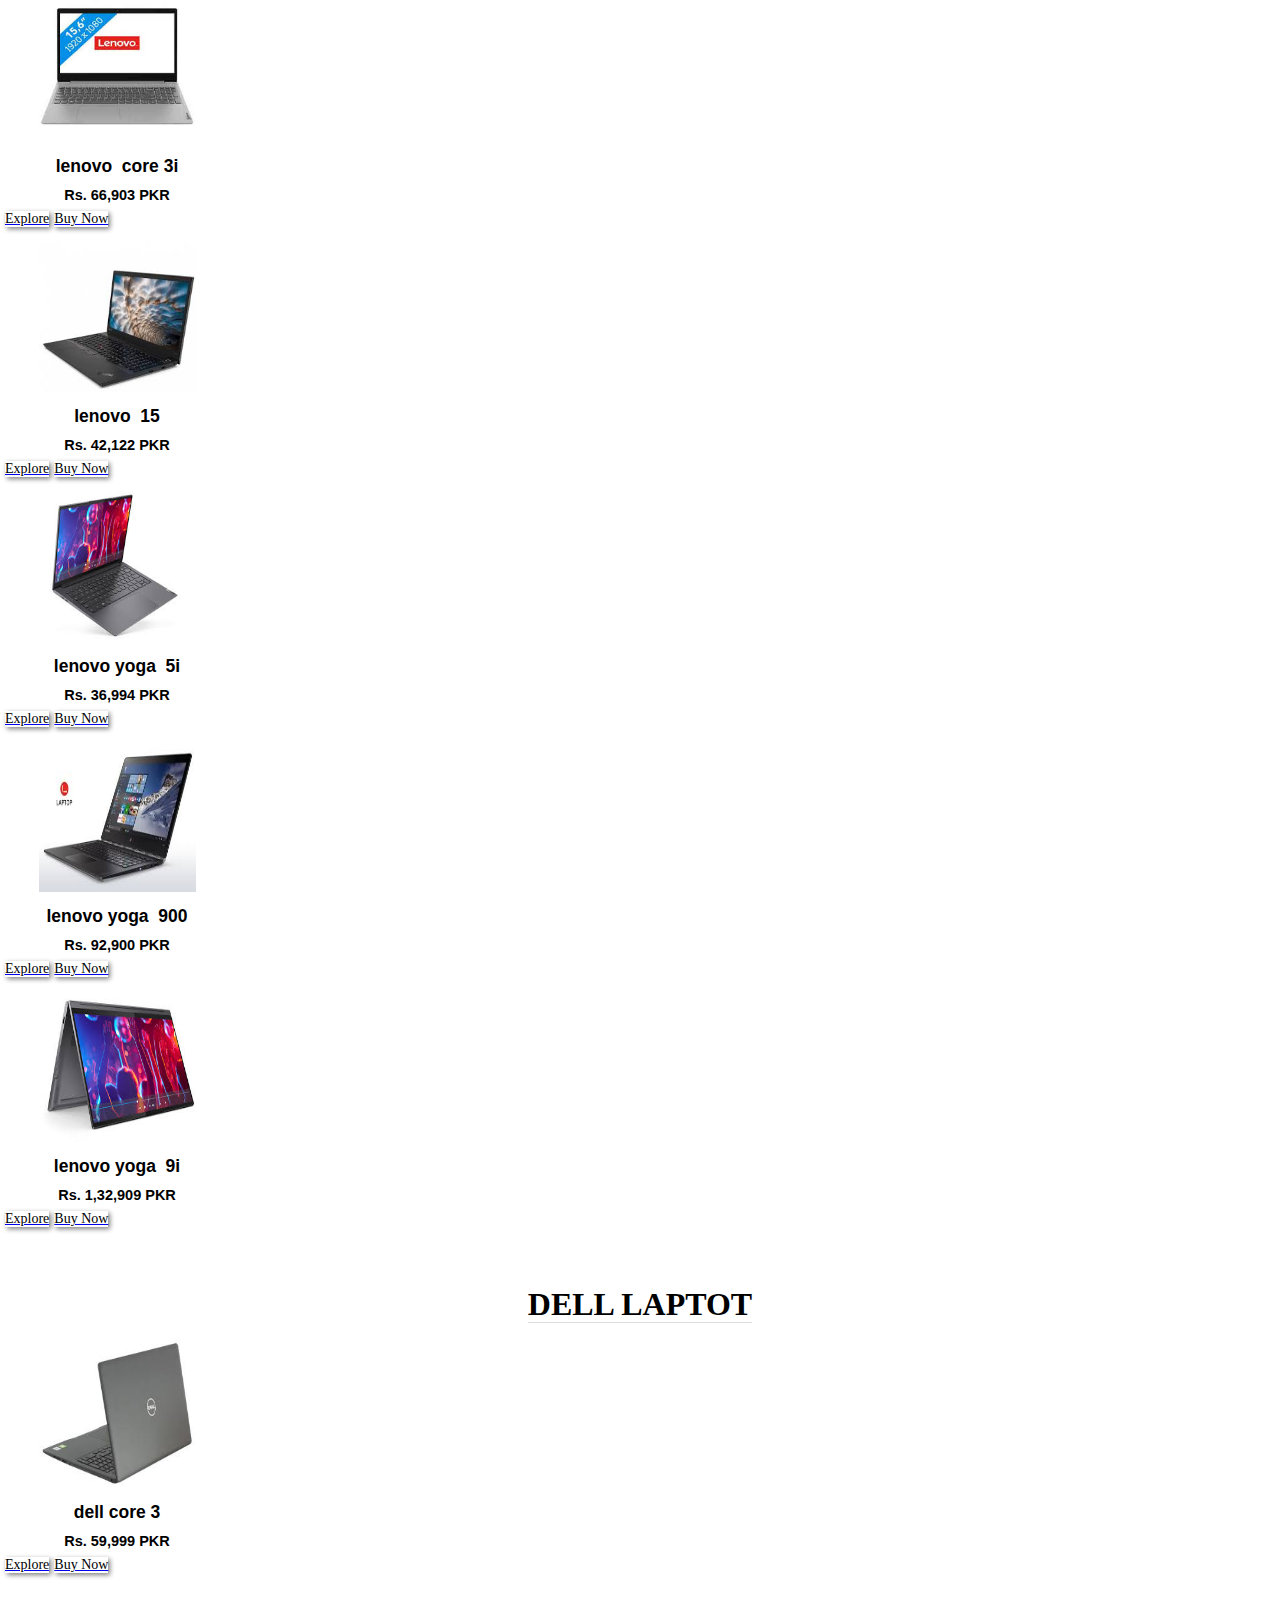
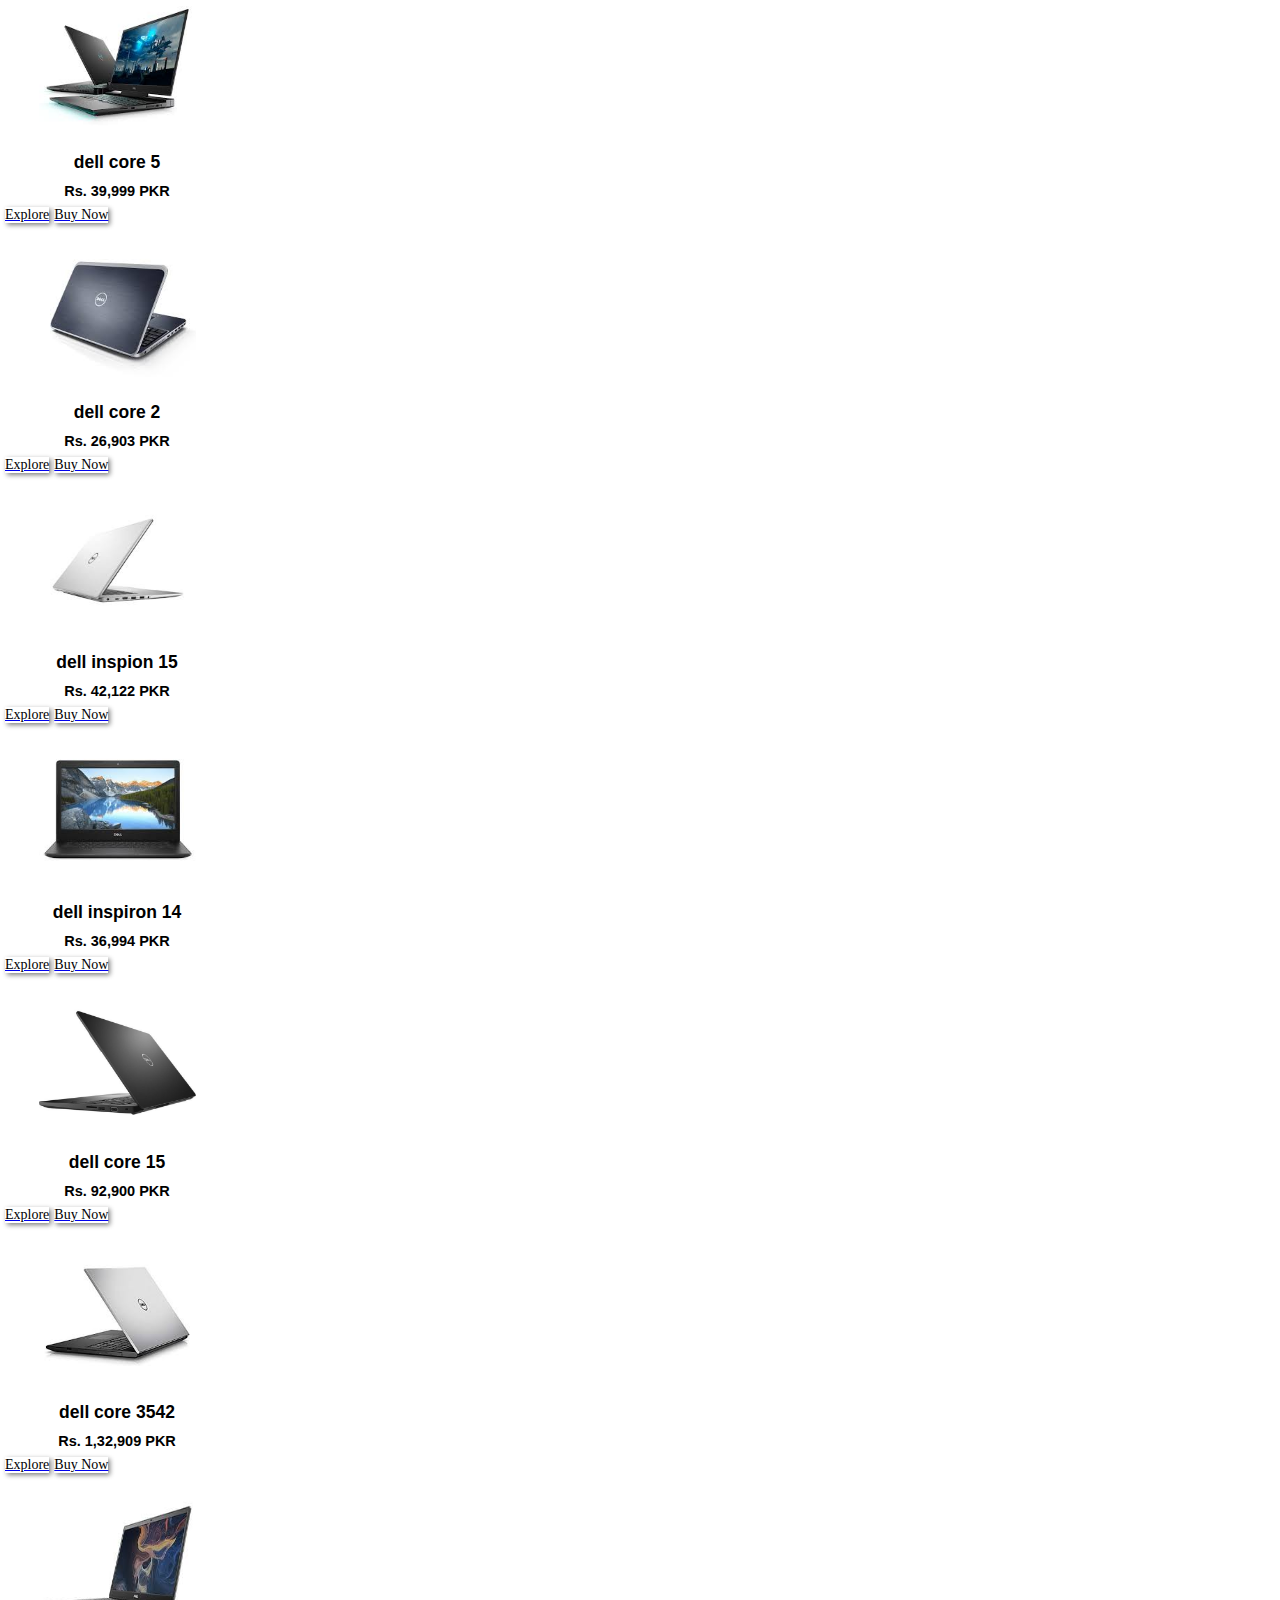
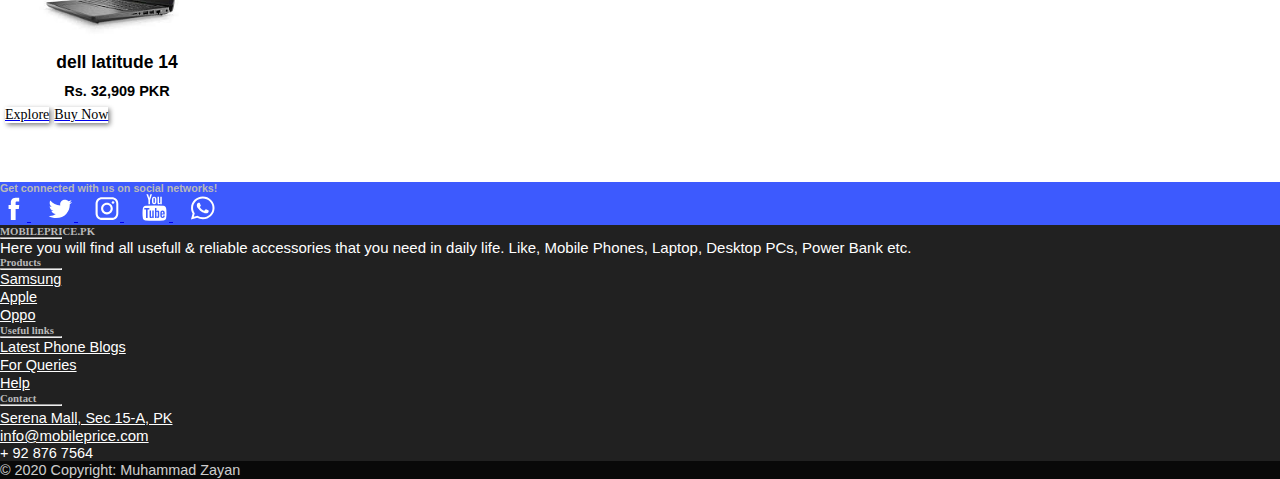
<file: laptop.html>
<!doctype html>
<html lang="en">

<head>
    <!-- Required meta tags -->
    <meta charset="utf-8">
    <meta name="viewport" content="width=device-width, initial-scale=1">

    <!-- Bootstrap CSS -->
    <link href="https://cdn.jsdelivr.net/npm/bootstrap@5.0.0-beta2/dist/css/bootstrap.min.css" rel="stylesheet"
        integrity="sha384-BmbxuPwQa2lc/FVzBcNJ7UAyJxM6wuqIj61tLrc4wSX0szH/Ev+nYRRuWlolflfl" crossorigin="anonymous">
    <link rel="stylesheet" href="style.css">
    <title>Hello, world!</title>
</head>

<body>


      <!-- Back to top button -->
      <button onclick="topFunction()" id="myBtn" title="Go to top">Top</button>
      <!--BAck to top button End-->

    <!--  -->
    <ul id="main1">





        <nav class="navbar navbar-expand-lg navbar-light ">
            <div class="container-fluid" style="text-align: left;">
                <a class="navbar-brand" href="#"><img class="imgae" src="logo/logo2.png" alt=""></a>
                <button class="navbar-toggler" type="button" data-bs-toggle="collapse" data-bs-target="#navbarText"
                    aria-controls="navbarText" aria-expanded="false" aria-label="Toggle navigation">
                </button>
                <!--  -->

                <ul class="navbar-nav mr-auto">
                </ul>
                <span class="navbar-text">
                    <!--  -->
                    <div class="collapse navbar-collapse" style="text-align: right;" id="navbarText">

                        <span class="navbar-text">
                            <ul class="navbar-nav">
                                <li class="nav-item">
                                    <a class="nav-link active" href="index.html">HOME</a>
                                </li>
                                <li class="nav-item">
                                    <a class="nav-link active" href="mobile.html">MOBILE</a>
                                </li>
                                <li class="nav-item">
                                    <a class="nav-link active" href="tab.html">TABS & IPADS</a>
                                </li>
                                <li class="nav-item">
                                    <a class="nav-link active" href="#">LAPTOP</a>
                                </li>
                               
                                <li class="nav-item">
                                    <a class="nav-link active" href="video.html">VIDEOS</a>
                                </li>
                                <li class="nav-item">
                                    <a class="nav-link active" href="about.html">ABOUT US</a>
                                </li>
                                <li class="nav-item">
                                    <a class="nav-link active" href="contact.html">CONTACT US</a>
                                </li>
                            </ul>
                        </span>
                    </div>
            </div>
        </nav>
















    </ul>



    <!--  -->


    <!--  -->


    <ul id="main1">


        <nav class="navbar navbar-expand-lg navbar-light ">
            <div class="container-fluid">
                <button class="navbar-toggler" type="button" data-bs-toggle="collapse" data-bs-target="#navbarNav"
                    aria-controls="navbarNav" aria-expanded="false" aria-label="Toggle navigation">
                    <span class="navbar-toggler-icon"></span>
                </button>
                <div class="collapse navbar-collapse" id="navbarNav">
                    <ul class="navbar-nav">
                        
                        <li class="nav-item">
                            <a class="nav-link active" href="#iphone">IPHONE</a>
                        </li>
                        <li class="nav-item">
                            <a class="nav-link active" href="#samsung">SAMSUNG</a>
                        </li>
                        <li class="nav-item">
                            <a class="nav-link active" href="#lenovo">LENOVO</a>
                        </li>
                        <li class="nav-item">
                            <a class="nav-link active" href="#dell">DELL</a>
                        </li>
                        
                    </ul>
                </div>
            </div>
        </nav>

    </ul>

    <!--  -->
    

    <h1 style="text-align: center;"><a id="iphone"
        style="font-family: 'ubuntu'; border-bottom: 1px solid #dddddd; ">IPHONE LAPTOP</a></h1>

<div class="container-fluid">

    <div class="row" style="text-align: center;  justify-content: center; ">



        <div class="card" style="width: 14rem; text-align: center; margin-bottom: 10px; margin: 5px;" id="carddiv">

            <a href="#!" style="text-decoration: none; " onclick="Explore()">
                <img class="card-img-top" src="i lapto/air 13.jpg" alt="Card image cap"
                    style="height: 150px; width: 157px; margin-top: 10px;">


                <p class="card-text" style="color: black; font-family: 'Roboto', 'Helvetica Neue', 'Helvetica', Arial, sans-serif;
          font-weight: bolder; font-size: 17.5px; margin: 10px 0px">iphone &nbsp;air-13</p>


                <p class="card-text" style="color: black; font-family:'Roboto', 'Helvetica Neue', 'Helvetica', Arial, sans-serif;
          font-weight: 550; font-size: 14.5px; margin: 8px 0px">Rs. 1,29,999 PKR</p>

            </a>


            <div style="display: flex; flex-direction: row; margin: auto;">
                <div style="margin: 0px 5px 0px 0px;">
                    <a href="#!">
                        <p id="button-card" class="card-title btn btn-outline-secondary"
                            style=" color: black; font-size: 14px; box-shadow:2px 2px  5px grey;"
                            onclick="Explore()">Explore</p>
                    </a>
                </div>

                <div style="margin-left:0px 0px 0px 5px;">
                    <a href="#!">
                        <p id="button-card" class="card-title btn btn-outline-secondary"
                            style="color: black; font-size: 14px; box-shadow:2px 2px  5px grey;" onclick="BuyNow()">
                            Buy&nbsp;Now</p>
                    </a>
                </div>



            </div>
        </div>



        <div class="card" style="width: 14rem; text-align: center; margin-bottom: 10px; margin: 5px;" id="carddiv">

            <a href="#!" style="text-decoration: none; " onclick="Explore()">
                <img class="card-img-top" src="i lapto/air mvfh2.jpg" alt="Card image cap"
                    style="height: 150px; width: 157px; margin-top: 10px;">


                <p class="card-text" style="color: black; font-family: 'Roboto', 'Helvetica Neue', 'Helvetica', Arial, sans-serif;
          font-weight: bolder; font-size: 17.5px; margin: 10px 0px">iphone &nbsp;MVFH2</p>


                <p class="card-text" style="color: black; font-family:'Roboto', 'Helvetica Neue', 'Helvetica', Arial, sans-serif;
          font-weight: 550; font-size: 14.5px; margin: 8px 0px">Rs. 1,39,999 PKR</p>

            </a>


            <div style="display: flex; flex-direction: row; margin: auto;">
                <div style="margin: 0px 5px 0px 0px;">
                    <a href="#!">
                        <p id="button-card" class="card-title btn btn-outline-secondary"
                            style=" color: black; font-size: 14px; box-shadow:2px 2px  5px grey;"
                            onclick="Explore()">Explore</p>
                    </a>
                </div>

                <div style="margin-left:0px 0px 0px 5px;">
                    <a href="#!">
                        <p id="button-card" class="card-title btn btn-outline-secondary"
                            style="color: black; font-size: 14px; box-shadow:2px 2px  5px grey;" onclick="BuyNow()">
                            Buy&nbsp;Now</p>
                    </a>
                </div>



            </div>
        </div>



        <div class="card" style="width: 14rem; text-align: center; margin-bottom: 10px; margin: 5px;" id="carddiv">

            <a href="#!" style="text-decoration: none; " onclick="Explore()">
                <img class="card-img-top" src="i lapto/core i5.jpg" alt="Card image cap"
                    style="height: 150px; width: 157px; margin-top: 10px;">


                <p class="card-text" style="color: black; font-family: 'Roboto', 'Helvetica Neue', 'Helvetica', Arial, sans-serif;
          font-weight: bolder; font-size: 17.5px; margin: 10px 0px">iphone &nbsp;core-15 </p>


                <p class="card-text" style="color: black; font-family:'Roboto', 'Helvetica Neue', 'Helvetica', Arial, sans-serif;
          font-weight: 550; font-size: 14.5px; margin: 8px 0px">Rs. 2,26,903 PKR</p>

            </a>


            <div style="display: flex; flex-direction: row; margin: auto;">
                <div style="margin: 0px 5px 0px 0px;">
                    <a href="#!">
                        <p id="button-card" class="card-title btn btn-outline-secondary"
                            style=" color: black; font-size: 14px; box-shadow:2px 2px  5px grey;"
                            onclick="Explore()">Explore</p>
                    </a>
                </div>

                <div style="margin-left:0px 0px 0px 5px;">
                    <a href="#!">
                        <p id="button-card" class="card-title btn btn-outline-secondary"
                            style="color: black; font-size: 14px; box-shadow:2px 2px  5px grey;" onclick="BuyNow()">
                            Buy&nbsp;Now</p>
                    </a>
                </div>



            </div>
        </div>





        <div class="card" style="width: 14rem; text-align: center; margin-bottom: 10px; margin: 5px;" id="carddiv">

            <a href="#!" style="text-decoration: none; " onclick="Explore()">
                <img class="card-img-top" src="i lapto/2.jpg" alt="Card image cap"
                    style="height: 150px; width: 157px; margin-top: 10px;">


                <p class="card-text" style="color: black; font-family: 'Roboto', 'Helvetica Neue', 'Helvetica', Arial, sans-serif;
          font-weight: bolder; font-size: 17.5px; margin: 10px 0px">iphone &nbsp;air-12 </p>


                <p class="card-text" style="color: black; font-family:'Roboto', 'Helvetica Neue', 'Helvetica', Arial, sans-serif;
          font-weight: 550; font-size: 14.5px; margin: 8px 0px">Rs. 1,12,122 PKR</p>

            </a>


            <div style="display: flex; flex-direction: row; margin: auto;">
                <div style="margin: 0px 5px 0px 0px;">
                    <a href="#!">
                        <p id="button-card" class="card-title btn btn-outline-secondary"
                            style=" color: black; font-size: 14px; box-shadow:2px 2px  5px grey;"
                            onclick="Explore()">Explore</p>
                    </a>
                </div>

                <div style="margin-left:0px 0px 0px 5px;">
                    <a href="#!">
                        <p id="button-card" class="card-title btn btn-outline-secondary"
                            style="color: black; font-size: 14px; box-shadow:2px 2px  5px grey;" onclick="BuyNow()">
                            Buy&nbsp;Now</p>
                    </a>
                </div>



            </div>
        </div>





        <div class="card" style="width: 14rem; text-align: center; margin-bottom: 10px; margin: 5px;" id="carddiv">

            <a href="#!" style="text-decoration: none; " onclick="Explore()">
                <img class="card-img-top" src="i lapto/1.jpg" alt="Card image cap"
                    style="height: 150px; width: 157px; margin-top: 10px;">


                <p class="card-text" style="color: black; font-family: 'Roboto', 'Helvetica Neue', 'Helvetica', Arial, sans-serif;
          font-weight: bolder; font-size: 17.5px; margin: 10px 0px">iphone &nbsp;air-11</p>


                <p class="card-text" style="color: black; font-family:'Roboto', 'Helvetica Neue', 'Helvetica', Arial, sans-serif;
          font-weight: 550; font-size: 14.5px; margin: 8px 0px">Rs. 1,16,994 PKR</p>

            </a>


            <div style="display: flex; flex-direction: row; margin: auto;">
                <div style="margin: 0px 5px 0px 0px;">
                    <a href="#!">
                        <p id="button-card" class="card-title btn btn-outline-secondary"
                            style=" color: black; font-size: 14px; box-shadow:2px 2px  5px grey;"
                            onclick="Explore()">Explore</p>
                    </a>
                </div>

                <div style="margin-left:0px 0px 0px 5px;">
                    <a href="#!">
                        <p id="button-card" class="card-title btn btn-outline-secondary"
                            style="color: black; font-size: 14px; box-shadow:2px 2px  5px grey;" onclick="BuyNow()">
                            Buy&nbsp;Now</p>
                    </a>
                </div>



            </div>
        </div>





        <div class="card" style="width: 14rem; text-align: center; margin-bottom: 10px; margin: 5px;" id="carddiv">

            <a href="#!" style="text-decoration: none; " onclick="Explore()">
                <img class="card-img-top" src="i lapto/images.jpg" alt="Card image cap"
                    style="height: 150px; width: 157px; margin-top: 10px;">


                <p class="card-text" style="color: black; font-family: 'Roboto', 'Helvetica Neue', 'Helvetica', Arial, sans-serif;
          font-weight: bolder; font-size: 17.5px; margin: 10px 0px">iphone &nbsp;air-10</p>


                <p class="card-text" style="color: black; font-family:'Roboto', 'Helvetica Neue', 'Helvetica', Arial, sans-serif;
          font-weight: 550; font-size: 14.5px; margin: 8px 0px">Rs. 92,900 PKR</p>

            </a>


            <div style="display: flex; flex-direction: row; margin: auto;">
                <div style="margin: 0px 5px 0px 0px;">
                    <a href="#!">
                        <p id="button-card" class="card-title btn btn-outline-secondary"
                            style=" color: black; font-size: 14px; box-shadow:2px 2px  5px grey;"
                            onclick="Explore()">Explore</p>
                    </a>
                </div>

                <div style="margin-left:0px 0px 0px 5px;">
                    <a href="#!">
                        <p id="button-card" class="card-title btn btn-outline-secondary"
                            style="color: black; font-size: 14px; box-shadow:2px 2px  5px grey;" onclick="BuyNow()">
                            Buy&nbsp;Now</p>
                    </a>
                </div>



            </div>
        </div>





        <div class="card" style="width: 14rem; text-align: center; margin-bottom: 10px; margin: 5px;" id="carddiv">

            <a href="#!" style="text-decoration: none; " onclick="Explore()">
                <img class="card-img-top" src="i lapto/download.jpg" alt="Card image cap"
                    style="height: 150px; width: 157px; margin-top: 10px;">


                <p class="card-text" style="color: black; font-family: 'Roboto', 'Helvetica Neue', 'Helvetica', Arial, sans-serif;
          font-weight: bolder; font-size: 17.5px; margin: 10px 0px">iphone &nbsp;air-15</p>


                <p class="card-text" style="color: black; font-family:'Roboto', 'Helvetica Neue', 'Helvetica', Arial, sans-serif;
          font-weight: 550; font-size: 14.5px; margin: 8px 0px">Rs. 1,32,909 PKR</p>

            </a>


            <div style="display: flex; flex-direction: row; margin: auto;">
                <div style="margin: 0px 5px 0px 0px;">
                    <a href="#!">
                        <p id="button-card" class="card-title btn btn-outline-secondary"
                            style=" color: black; font-size: 14px; box-shadow:2px 2px  5px grey;"
                            onclick="Explore()">Explore</p>
                    </a>
                </div>

                <div style="margin-left:0px 0px 0px 5px;">
                    <a href="#!">
                        <p id="button-card" class="card-title btn btn-outline-secondary"
                            style="color: black; font-size: 14px; box-shadow:2px 2px  5px grey;" onclick="BuyNow()">
                            Buy&nbsp;Now</p>
                    </a>
                </div>



            </div>
        </div>















        











    </div>
</div>

<br>
<br>

<h1 style="text-align: center;"><a id="samsung"
    style="font-family: 'ubuntu'; border-bottom: 1px solid #dddddd; ">SAMSUNG LAPTOP</a></h1>

<div class="container-fluid">

<div class="row" style="text-align: center;  justify-content: center; ">



    <div class="card" style="width: 14rem; text-align: center; margin-bottom: 10px; margin: 5px;" id="carddiv">

        <a href="#!" style="text-decoration: none; " onclick="Explore()">
            <img class="card-img-top" src="sam laptop/470.jpg" alt="Card image cap"
                style="height: 150px; width: 157px; margin-top: 10px;">


            <p class="card-text" style="color: black; font-family: 'Roboto', 'Helvetica Neue', 'Helvetica', Arial, sans-serif;
      font-weight: bolder; font-size: 17.5px; margin: 10px 0px">samsung &nbsp;470</p>


            <p class="card-text" style="color: black; font-family:'Roboto', 'Helvetica Neue', 'Helvetica', Arial, sans-serif;
      font-weight: 550; font-size: 14.5px; margin: 8px 0px">Rs. 1,29,999 PKR</p>

        </a>


        <div style="display: flex; flex-direction: row; margin: auto;">
            <div style="margin: 0px 5px 0px 0px;">
                <a href="#!">
                    <p id="button-card" class="card-title btn btn-outline-secondary"
                        style=" color: black; font-size: 14px; box-shadow:2px 2px  5px grey;"
                        onclick="Explore()">Explore</p>
                </a>
            </div>

            <div style="margin-left:0px 0px 0px 5px;">
                <a href="#!">
                    <p id="button-card" class="card-title btn btn-outline-secondary"
                        style="color: black; font-size: 14px; box-shadow:2px 2px  5px grey;" onclick="BuyNow()">
                        Buy&nbsp;Now</p>
                </a>
            </div>



        </div>
    </div>



    <div class="card" style="width: 14rem; text-align: center; margin-bottom: 10px; margin: 5px;" id="carddiv">

        <a href="#!" style="text-decoration: none; " onclick="Explore()">
            <img class="card-img-top" src="sam laptop/9 pro.jpg" alt="Card image cap"
                style="height: 150px; width: 157px; margin-top: 10px;">


            <p class="card-text" style="color: black; font-family: 'Roboto', 'Helvetica Neue', 'Helvetica', Arial, sans-serif;
      font-weight: bolder; font-size: 17.5px; margin: 10px 0px">samsung &nbsp;9&nbsp;pro</p>


            <p class="card-text" style="color: black; font-family:'Roboto', 'Helvetica Neue', 'Helvetica', Arial, sans-serif;
      font-weight: 550; font-size: 14.5px; margin: 8px 0px">Rs. 1,39,999 PKR</p>

        </a>


        <div style="display: flex; flex-direction: row; margin: auto;">
            <div style="margin: 0px 5px 0px 0px;">
                <a href="#!">
                    <p id="button-card" class="card-title btn btn-outline-secondary"
                        style=" color: black; font-size: 14px; box-shadow:2px 2px  5px grey;"
                        onclick="Explore()">Explore</p>
                </a>
            </div>

            <div style="margin-left:0px 0px 0px 5px;">
                <a href="#!">
                    <p id="button-card" class="card-title btn btn-outline-secondary"
                        style="color: black; font-size: 14px; box-shadow:2px 2px  5px grey;" onclick="BuyNow()">
                        Buy&nbsp;Now</p>
                </a>
            </div>



        </div>
    </div>



    <div class="card" style="width: 14rem; text-align: center; margin-bottom: 10px; margin: 5px;" id="carddiv">

        <a href="#!" style="text-decoration: none; " onclick="Explore()">
            <img class="card-img-top" src="sam laptop/note book 9.jpg" alt="Card image cap"
                style="height: 150px; width: 157px; margin-top: 10px;">


            <p class="card-text" style="color: black; font-family: 'Roboto', 'Helvetica Neue', 'Helvetica', Arial, sans-serif;
      font-weight: bolder; font-size: 17.5px; margin: 10px 0px">samsung &nbsp;notebook&nbsp;9 </p>


            <p class="card-text" style="color: black; font-family:'Roboto', 'Helvetica Neue', 'Helvetica', Arial, sans-serif;
      font-weight: 550; font-size: 14.5px; margin: 8px 0px">Rs. 2,26,903 PKR</p>

        </a>


        <div style="display: flex; flex-direction: row; margin: auto;">
            <div style="margin: 0px 5px 0px 0px;">
                <a href="#!">
                    <p id="button-card" class="card-title btn btn-outline-secondary"
                        style=" color: black; font-size: 14px; box-shadow:2px 2px  5px grey;"
                        onclick="Explore()">Explore</p>
                </a>
            </div>

            <div style="margin-left:0px 0px 0px 5px;">
                <a href="#!">
                    <p id="button-card" class="card-title btn btn-outline-secondary"
                        style="color: black; font-size: 14px; box-shadow:2px 2px  5px grey;" onclick="BuyNow()">
                        Buy&nbsp;Now</p>
                </a>
            </div>



        </div>
    </div>





    <div class="card" style="width: 14rem; text-align: center; margin-bottom: 10px; margin: 5px;" id="carddiv">

        <a href="#!" style="text-decoration: none; " onclick="Explore()">
            <img class="card-img-top" src="sam laptop/np740.jpg" alt="Card image cap"
                style="height: 150px; width: 157px; margin-top: 10px;">


            <p class="card-text" style="color: black; font-family: 'Roboto', 'Helvetica Neue', 'Helvetica', Arial, sans-serif;
      font-weight: bolder; font-size: 17.5px; margin: 10px 0px">samsung &nbsp;NP740 </p>


            <p class="card-text" style="color: black; font-family:'Roboto', 'Helvetica Neue', 'Helvetica', Arial, sans-serif;
      font-weight: 550; font-size: 14.5px; margin: 8px 0px">Rs. 1,12,122 PKR</p>

        </a>


        <div style="display: flex; flex-direction: row; margin: auto;">
            <div style="margin: 0px 5px 0px 0px;">
                <a href="#!">
                    <p id="button-card" class="card-title btn btn-outline-secondary"
                        style=" color: black; font-size: 14px; box-shadow:2px 2px  5px grey;"
                        onclick="Explore()">Explore</p>
                </a>
            </div>

            <div style="margin-left:0px 0px 0px 5px;">
                <a href="#!">
                    <p id="button-card" class="card-title btn btn-outline-secondary"
                        style="color: black; font-size: 14px; box-shadow:2px 2px  5px grey;" onclick="BuyNow()">
                        Buy&nbsp;Now</p>
                </a>
            </div>



        </div>
    </div>





    <div class="card" style="width: 14rem; text-align: center; margin-bottom: 10px; margin: 5px;" id="carddiv">

        <a href="#!" style="text-decoration: none; " onclick="Explore()">
            <img class="card-img-top" src="sam laptop/sa.jpg" alt="Card image cap"
                style="height: 150px; width: 157px; margin-top: 10px;">


            <p class="card-text" style="color: black; font-family: 'Roboto', 'Helvetica Neue', 'Helvetica', Arial, sans-serif;
      font-weight: bolder; font-size: 17.5px; margin: 10px 0px">samsung &nbsp;SA</p>


            <p class="card-text" style="color: black; font-family:'Roboto', 'Helvetica Neue', 'Helvetica', Arial, sans-serif;
      font-weight: 550; font-size: 14.5px; margin: 8px 0px">Rs. 1,16,994 PKR</p>

        </a>


        <div style="display: flex; flex-direction: row; margin: auto;">
            <div style="margin: 0px 5px 0px 0px;">
                <a href="#!">
                    <p id="button-card" class="card-title btn btn-outline-secondary"
                        style=" color: black; font-size: 14px; box-shadow:2px 2px  5px grey;"
                        onclick="Explore()">Explore</p>
                </a>
            </div>

            <div style="margin-left:0px 0px 0px 5px;">
                <a href="#!">
                    <p id="button-card" class="card-title btn btn-outline-secondary"
                        style="color: black; font-size: 14px; box-shadow:2px 2px  5px grey;" onclick="BuyNow()">
                        Buy&nbsp;Now</p>
                </a>
            </div>



        </div>
    </div>





    <div class="card" style="width: 14rem; text-align: center; margin-bottom: 10px; margin: 5px;" id="carddiv">

        <a href="#!" style="text-decoration: none; " onclick="Explore()">
            <img class="card-img-top" src="sam laptop/Samsung-Galaxy-Book-Flex-.webp" alt="Card image cap"
                style="height: 150px; width: 157px; margin-top: 10px;">


            <p class="card-text" style="color: black; font-family: 'Roboto', 'Helvetica Neue', 'Helvetica', Arial, sans-serif;
      font-weight: bolder; font-size: 17.5px; margin: 10px 0px">samsung &nbsp;-Galaxy-Book-Flex-</p>


            <p class="card-text" style="color: black; font-family:'Roboto', 'Helvetica Neue', 'Helvetica', Arial, sans-serif;
      font-weight: 550; font-size: 14.5px; margin: 8px 0px">Rs. 92,900 PKR</p>

        </a>


        <div style="display: flex; flex-direction: row; margin: auto;">
            <div style="margin: 0px 5px 0px 0px;">
                <a href="#!">
                    <p id="button-card" class="card-title btn btn-outline-secondary"
                        style=" color: black; font-size: 14px; box-shadow:2px 2px  5px grey;"
                        onclick="Explore()">Explore</p>
                </a>
            </div>

            <div style="margin-left:0px 0px 0px 5px;">
                <a href="#!">
                    <p id="button-card" class="card-title btn btn-outline-secondary"
                        style="color: black; font-size: 14px; box-shadow:2px 2px  5px grey;" onclick="BuyNow()">
                        Buy&nbsp;Now</p>
                </a>
            </div>



        </div>
    </div>





    <div class="card" style="width: 14rem; text-align: center; margin-bottom: 10px; margin: 5px;" id="carddiv">

        <a href="#!" style="text-decoration: none; " onclick="Explore()">
            <img class="card-img-top" src="sam laptop/super.jpg" alt="Card image cap"
                style="height: 150px; width: 157px; margin-top: 10px;">


            <p class="card-text" style="color: black; font-family: 'Roboto', 'Helvetica Neue', 'Helvetica', Arial, sans-serif;
      font-weight: bolder; font-size: 17.5px; margin: 10px 0px">samsung &nbsp;super</p>


            <p class="card-text" style="color: black; font-family:'Roboto', 'Helvetica Neue', 'Helvetica', Arial, sans-serif;
      font-weight: 550; font-size: 14.5px; margin: 8px 0px">Rs. 1,32,909 PKR</p>

        </a>


        <div style="display: flex; flex-direction: row; margin: auto;">
            <div style="margin: 0px 5px 0px 0px;">
                <a href="#!">
                    <p id="button-card" class="card-title btn btn-outline-secondary"
                        style=" color: black; font-size: 14px; box-shadow:2px 2px  5px grey;"
                        onclick="Explore()">Explore</p>
                </a>
            </div>

            <div style="margin-left:0px 0px 0px 5px;">
                <a href="#!">
                    <p id="button-card" class="card-title btn btn-outline-secondary"
                        style="color: black; font-size: 14px; box-shadow:2px 2px  5px grey;" onclick="BuyNow()">
                        Buy&nbsp;Now</p>
                </a>
            </div>



        </div>
    </div>









    <div class="card" style="width: 14rem; text-align: center; margin-bottom: 10px; margin: 5px;" id="carddiv">

        <a href="#!" style="text-decoration: none; " onclick="Explore()">
            <img class="card-img-top" src="sam laptop/super.jpg" alt="Card image cap"
                style="height: 150px; width: 157px; margin-top: 10px;">


            <p class="card-text" style="color: black; font-family: 'Roboto', 'Helvetica Neue', 'Helvetica', Arial, sans-serif;
      font-weight: bolder; font-size: 17.5px; margin: 10px 0px">samsung &nbsp;super</p>


            <p class="card-text" style="color: black; font-family:'Roboto', 'Helvetica Neue', 'Helvetica', Arial, sans-serif;
      font-weight: 550; font-size: 14.5px; margin: 8px 0px">Rs. 1,32,909 PKR</p>

        </a>


        <div style="display: flex; flex-direction: row; margin: auto;">
            <div style="margin: 0px 5px 0px 0px;">
                <a href="#!">
                    <p id="button-card" class="card-title btn btn-outline-secondary"
                        style=" color: black; font-size: 14px; box-shadow:2px 2px  5px grey;"
                        onclick="Explore()">Explore</p>
                </a>
            </div>

            <div style="margin-left:0px 0px 0px 5px;">
                <a href="#!">
                    <p id="button-card" class="card-title btn btn-outline-secondary"
                        style="color: black; font-size: 14px; box-shadow:2px 2px  5px grey;" onclick="BuyNow()">
                        Buy&nbsp;Now</p>
                </a>
            </div>



        </div>
    </div>








    <br>











</div>
</div>



<br>
<br>

<h1 style="text-align: center;"><a id="lenovo"
    style="font-family: 'ubuntu'; border-bottom: 1px solid #dddddd; ">LENOVO LAPTOT</a></h1>

<div class="container-fluid">

<div class="row" style="text-align: center;  justify-content: center; ">



    <div class="card" style="width: 14rem; text-align: center; margin-bottom: 10px; margin: 5px;" id="carddiv">

        <a href="#!" style="text-decoration: none; " onclick="Explore()">
            <img class="card-img-top" src="lenovo/5i.jpg" alt="Card image cap"
                style="height: 150px; width: 157px; margin-top: 10px;">


            <p class="card-text" style="color: black; font-family: 'Roboto', 'Helvetica Neue', 'Helvetica', Arial, sans-serif;
      font-weight: bolder; font-size: 17.5px; margin: 10px 0px">lenovo &nbsp;5i</p>


            <p class="card-text" style="color: black; font-family:'Roboto', 'Helvetica Neue', 'Helvetica', Arial, sans-serif;
      font-weight: 550; font-size: 14.5px; margin: 8px 0px">Rs. 59,999 PKR</p>

        </a>


        <div style="display: flex; flex-direction: row; margin: auto;">
            <div style="margin: 0px 5px 0px 0px;">
                <a href="#!">
                    <p id="button-card" class="card-title btn btn-outline-secondary"
                        style=" color: black; font-size: 14px; box-shadow:2px 2px  5px grey;"
                        onclick="Explore()">Explore</p>
                </a>
            </div>

            <div style="margin-left:0px 0px 0px 5px;">
                <a href="#!">
                    <p id="button-card" class="card-title btn btn-outline-secondary"
                        style="color: black; font-size: 14px; box-shadow:2px 2px  5px grey;" onclick="BuyNow()">
                        Buy&nbsp;Now</p>
                </a>
            </div>



        </div>
    </div>



    <div class="card" style="width: 14rem; text-align: center; margin-bottom: 10px; margin: 5px;" id="carddiv">

        <a href="#!" style="text-decoration: none; " onclick="Explore()">
            <img class="card-img-top" src="lenovo/7i.jpg" alt="Card image cap"
                style="height: 150px; width: 157px; margin-top: 10px;">


            <p class="card-text" style="color: black; font-family: 'Roboto', 'Helvetica Neue', 'Helvetica', Arial, sans-serif;
      font-weight: bolder; font-size: 17.5px; margin: 10px 0px">lenovo &nbsp;7i</p>


            <p class="card-text" style="color: black; font-family:'Roboto', 'Helvetica Neue', 'Helvetica', Arial, sans-serif;
      font-weight: 550; font-size: 14.5px; margin: 8px 0px">Rs. 39,999 PKR</p>

        </a>


        <div style="display: flex; flex-direction: row; margin: auto;">
            <div style="margin: 0px 5px 0px 0px;">
                <a href="#!">
                    <p id="button-card" class="card-title btn btn-outline-secondary"
                        style=" color: black; font-size: 14px; box-shadow:2px 2px  5px grey;"
                        onclick="Explore()">Explore</p>
                </a>
            </div>

            <div style="margin-left:0px 0px 0px 5px;">
                <a href="#!">
                    <p id="button-card" class="card-title btn btn-outline-secondary"
                        style="color: black; font-size: 14px; box-shadow:2px 2px  5px grey;" onclick="BuyNow()">
                        Buy&nbsp;Now</p>
                </a>
            </div>



        </div>
    </div>



    <div class="card" style="width: 14rem; text-align: center; margin-bottom: 10px; margin: 5px;" id="carddiv">

        <a href="#!" style="text-decoration: none; " onclick="Explore()">
            <img class="card-img-top" src="lenovo/core 3i.jpg" alt="Card image cap"
                style="height: 150px; width: 157px; margin-top: 10px;">


            <p class="card-text" style="color: black; font-family: 'Roboto', 'Helvetica Neue', 'Helvetica', Arial, sans-serif;
      font-weight: bolder; font-size: 17.5px; margin: 10px 0px">lenovo &nbsp;core&nbsp;3i </p>


            <p class="card-text" style="color: black; font-family:'Roboto', 'Helvetica Neue', 'Helvetica', Arial, sans-serif;
      font-weight: 550; font-size: 14.5px; margin: 8px 0px">Rs. 66,903 PKR</p>

        </a>


        <div style="display: flex; flex-direction: row; margin: auto;">
            <div style="margin: 0px 5px 0px 0px;">
                <a href="#!">
                    <p id="button-card" class="card-title btn btn-outline-secondary"
                        style=" color: black; font-size: 14px; box-shadow:2px 2px  5px grey;"
                        onclick="Explore()">Explore</p>
                </a>
            </div>

            <div style="margin-left:0px 0px 0px 5px;">
                <a href="#!">
                    <p id="button-card" class="card-title btn btn-outline-secondary"
                        style="color: black; font-size: 14px; box-shadow:2px 2px  5px grey;" onclick="BuyNow()">
                        Buy&nbsp;Now</p>
                </a>
            </div>



        </div>
    </div>





    <div class="card" style="width: 14rem; text-align: center; margin-bottom: 10px; margin: 5px;" id="carddiv">

        <a href="#!" style="text-decoration: none; " onclick="Explore()">
            <img class="card-img-top" src="lenovo/lenovo15.jpg" alt="Card image cap"
                style="height: 150px; width: 157px; margin-top: 10px;">


            <p class="card-text" style="color: black; font-family: 'Roboto', 'Helvetica Neue', 'Helvetica', Arial, sans-serif;
      font-weight: bolder; font-size: 17.5px; margin: 10px 0px">lenovo &nbsp;15</p>


            <p class="card-text" style="color: black; font-family:'Roboto', 'Helvetica Neue', 'Helvetica', Arial, sans-serif;
      font-weight: 550; font-size: 14.5px; margin: 8px 0px">Rs. 42,122 PKR</p>

        </a>


        <div style="display: flex; flex-direction: row; margin: auto;">
            <div style="margin: 0px 5px 0px 0px;">
                <a href="#!">
                    <p id="button-card" class="card-title btn btn-outline-secondary"
                        style=" color: black; font-size: 14px; box-shadow:2px 2px  5px grey;"
                        onclick="Explore()">Explore</p>
                </a>
            </div>

            <div style="margin-left:0px 0px 0px 5px;">
                <a href="#!">
                    <p id="button-card" class="card-title btn btn-outline-secondary"
                        style="color: black; font-size: 14px; box-shadow:2px 2px  5px grey;" onclick="BuyNow()">
                        Buy&nbsp;Now</p>
                </a>
            </div>



        </div>
    </div>





    <div class="card" style="width: 14rem; text-align: center; margin-bottom: 10px; margin: 5px;" id="carddiv">

        <a href="#!" style="text-decoration: none; " onclick="Explore()">
            <img class="card-img-top" src="lenovo/yoga 7.jpg" alt="Card image cap"
                style="height: 150px; width: 157px; margin-top: 10px;">


            <p class="card-text" style="color: black; font-family: 'Roboto', 'Helvetica Neue', 'Helvetica', Arial, sans-serif;
      font-weight: bolder; font-size: 17.5px; margin: 10px 0px">lenovo&nbsp;yoga &nbsp;5i</p>


            <p class="card-text" style="color: black; font-family:'Roboto', 'Helvetica Neue', 'Helvetica', Arial, sans-serif;
      font-weight: 550; font-size: 14.5px; margin: 8px 0px">Rs. 36,994 PKR</p>

        </a>


        <div style="display: flex; flex-direction: row; margin: auto;">
            <div style="margin: 0px 5px 0px 0px;">
                <a href="#!">
                    <p id="button-card" class="card-title btn btn-outline-secondary"
                        style=" color: black; font-size: 14px; box-shadow:2px 2px  5px grey;"
                        onclick="Explore()">Explore</p>
                </a>
            </div>

            <div style="margin-left:0px 0px 0px 5px;">
                <a href="#!">
                    <p id="button-card" class="card-title btn btn-outline-secondary"
                        style="color: black; font-size: 14px; box-shadow:2px 2px  5px grey;" onclick="BuyNow()">
                        Buy&nbsp;Now</p>
                </a>
            </div>



        </div>
    </div>





    <div class="card" style="width: 14rem; text-align: center; margin-bottom: 10px; margin: 5px;" id="carddiv">

        <a href="#!" style="text-decoration: none; " onclick="Explore()">
            <img class="card-img-top" src="lenovo/yoga 900.jpg" alt="Card image cap"
                style="height: 150px; width: 157px; margin-top: 10px;">


            <p class="card-text" style="color: black; font-family: 'Roboto', 'Helvetica Neue', 'Helvetica', Arial, sans-serif;
      font-weight: bolder; font-size: 17.5px; margin: 10px 0px">lenovo&nbsp;yoga &nbsp;900</p>


            <p class="card-text" style="color: black; font-family:'Roboto', 'Helvetica Neue', 'Helvetica', Arial, sans-serif;
      font-weight: 550; font-size: 14.5px; margin: 8px 0px">Rs. 92,900 PKR</p>

        </a>


        <div style="display: flex; flex-direction: row; margin: auto;">
            <div style="margin: 0px 5px 0px 0px;">
                <a href="#!">
                    <p id="button-card" class="card-title btn btn-outline-secondary"
                        style=" color: black; font-size: 14px; box-shadow:2px 2px  5px grey;"
                        onclick="Explore()">Explore</p>
                </a>
            </div>

            <div style="margin-left:0px 0px 0px 5px;">
                <a href="#!">
                    <p id="button-card" class="card-title btn btn-outline-secondary"
                        style="color: black; font-size: 14px; box-shadow:2px 2px  5px grey;" onclick="BuyNow()">
                        Buy&nbsp;Now</p>
                </a>
            </div>



        </div>
    </div>





    <div class="card" style="width: 14rem; text-align: center; margin-bottom: 10px; margin: 5px;" id="carddiv">

        <a href="#!" style="text-decoration: none; " onclick="Explore()">
            <img class="card-img-top" src="lenovo/yoga 9i.jpg" alt="Card image cap"
                style="height: 150px; width: 157px; margin-top: 10px;">


            <p class="card-text" style="color: black; font-family: 'Roboto', 'Helvetica Neue', 'Helvetica', Arial, sans-serif;
      font-weight: bolder; font-size: 17.5px; margin: 10px 0px">lenovo&nbsp;yoga &nbsp;9i</p>


            <p class="card-text" style="color: black; font-family:'Roboto', 'Helvetica Neue', 'Helvetica', Arial, sans-serif;
      font-weight: 550; font-size: 14.5px; margin: 8px 0px">Rs. 1,32,909 PKR</p>

        </a>


        <div style="display: flex; flex-direction: row; margin: auto;">
            <div style="margin: 0px 5px 0px 0px;">
                <a href="#!">
                    <p id="button-card" class="card-title btn btn-outline-secondary"
                        style=" color: black; font-size: 14px; box-shadow:2px 2px  5px grey;"
                        onclick="Explore()">Explore</p>
                </a>
            </div>

            <div style="margin-left:0px 0px 0px 5px;">
                <a href="#!">
                    <p id="button-card" class="card-title btn btn-outline-secondary"
                        style="color: black; font-size: 14px; box-shadow:2px 2px  5px grey;" onclick="BuyNow()">
                        Buy&nbsp;Now</p>
                </a>
            </div>



        </div>
    </div>













    <br>











</div>
</div>







<br>
<br>

<h1 style="text-align: center;"><a id="dell"
    style="font-family: 'ubuntu'; border-bottom: 1px solid #dddddd; ">DELL LAPTOT</a></h1>

<div class="container-fluid">

<div class="row" style="text-align: center;  justify-content: center; ">



    <div class="card" style="width: 14rem; text-align: center; margin-bottom: 10px; margin: 5px;" id="carddiv">

        <a href="#!" style="text-decoration: none; " onclick="Explore()">
            <img class="card-img-top" src="dell/core 3.jpg" alt="Card image cap"
                style="height: 150px; width: 157px; margin-top: 10px;">


            <p class="card-text" style="color: black; font-family: 'Roboto', 'Helvetica Neue', 'Helvetica', Arial, sans-serif;
      font-weight: bolder; font-size: 17.5px; margin: 10px 0px">dell&nbsp;core&nbsp;3</p>


            <p class="card-text" style="color: black; font-family:'Roboto', 'Helvetica Neue', 'Helvetica', Arial, sans-serif;
      font-weight: 550; font-size: 14.5px; margin: 8px 0px">Rs. 59,999 PKR</p>

        </a>


        <div style="display: flex; flex-direction: row; margin: auto;">
            <div style="margin: 0px 5px 0px 0px;">
                <a href="#!">
                    <p id="button-card" class="card-title btn btn-outline-secondary"
                        style=" color: black; font-size: 14px; box-shadow:2px 2px  5px grey;"
                        onclick="Explore()">Explore</p>
                </a>
            </div>

            <div style="margin-left:0px 0px 0px 5px;">
                <a href="#!">
                    <p id="button-card" class="card-title btn btn-outline-secondary"
                        style="color: black; font-size: 14px; box-shadow:2px 2px  5px grey;" onclick="BuyNow()">
                        Buy&nbsp;Now</p>
                </a>
            </div>



        </div>
    </div>



    <div class="card" style="width: 14rem; text-align: center; margin-bottom: 10px; margin: 5px;" id="carddiv">

        <a href="#!" style="text-decoration: none; " onclick="Explore()">
            <img class="card-img-top" src="dell/core 5.jpg" alt="Card image cap"
                style="height: 150px; width: 157px; margin-top: 10px;">


            <p class="card-text" style="color: black; font-family: 'Roboto', 'Helvetica Neue', 'Helvetica', Arial, sans-serif;
      font-weight: bolder; font-size: 17.5px; margin: 10px 0px">dell&nbsp;core&nbsp;5</p>


            <p class="card-text" style="color: black; font-family:'Roboto', 'Helvetica Neue', 'Helvetica', Arial, sans-serif;
      font-weight: 550; font-size: 14.5px; margin: 8px 0px">Rs. 39,999 PKR</p>

        </a>


        <div style="display: flex; flex-direction: row; margin: auto;">
            <div style="margin: 0px 5px 0px 0px;">
                <a href="#!">
                    <p id="button-card" class="card-title btn btn-outline-secondary"
                        style=" color: black; font-size: 14px; box-shadow:2px 2px  5px grey;"
                        onclick="Explore()">Explore</p>
                </a>
            </div>

            <div style="margin-left:0px 0px 0px 5px;">
                <a href="#!">
                    <p id="button-card" class="card-title btn btn-outline-secondary"
                        style="color: black; font-size: 14px; box-shadow:2px 2px  5px grey;" onclick="BuyNow()">
                        Buy&nbsp;Now</p>
                </a>
            </div>



        </div>
    </div>



    <div class="card" style="width: 14rem; text-align: center; margin-bottom: 10px; margin: 5px;" id="carddiv">

        <a href="#!" style="text-decoration: none; " onclick="Explore()">
            <img class="card-img-top" src="dell/dell.jpg" alt="Card image cap"
                style="height: 150px; width: 157px; margin-top: 10px;">


            <p class="card-text" style="color: black; font-family: 'Roboto', 'Helvetica Neue', 'Helvetica', Arial, sans-serif;
      font-weight: bolder; font-size: 17.5px; margin: 10px 0px">dell&nbsp;core&nbsp;2</p>


            <p class="card-text" style="color: black; font-family:'Roboto', 'Helvetica Neue', 'Helvetica', Arial, sans-serif;
      font-weight: 550; font-size: 14.5px; margin: 8px 0px">Rs. 26,903 PKR</p>

        </a>


        <div style="display: flex; flex-direction: row; margin: auto;">
            <div style="margin: 0px 5px 0px 0px;">
                <a href="#!">
                    <p id="button-card" class="card-title btn btn-outline-secondary"
                        style=" color: black; font-size: 14px; box-shadow:2px 2px  5px grey;"
                        onclick="Explore()">Explore</p>
                </a>
            </div>

            <div style="margin-left:0px 0px 0px 5px;">
                <a href="#!">
                    <p id="button-card" class="card-title btn btn-outline-secondary"
                        style="color: black; font-size: 14px; box-shadow:2px 2px  5px grey;" onclick="BuyNow()">
                        Buy&nbsp;Now</p>
                </a>
            </div>



        </div>
    </div>





    <div class="card" style="width: 14rem; text-align: center; margin-bottom: 10px; margin: 5px;" id="carddiv">

        <a href="#!" style="text-decoration: none; " onclick="Explore()">
            <img class="card-img-top" src="dell/inspion 15.jpg" alt="Card image cap"
                style="height: 150px; width: 157px; margin-top: 10px;">


            <p class="card-text" style="color: black; font-family: 'Roboto', 'Helvetica Neue', 'Helvetica', Arial, sans-serif;
      font-weight: bolder; font-size: 17.5px; margin: 10px 0px">dell&nbsp;inspion&nbsp;15</p>


            <p class="card-text" style="color: black; font-family:'Roboto', 'Helvetica Neue', 'Helvetica', Arial, sans-serif;
      font-weight: 550; font-size: 14.5px; margin: 8px 0px">Rs. 42,122 PKR</p>

        </a>


        <div style="display: flex; flex-direction: row; margin: auto;">
            <div style="margin: 0px 5px 0px 0px;">
                <a href="#!">
                    <p id="button-card" class="card-title btn btn-outline-secondary"
                        style=" color: black; font-size: 14px; box-shadow:2px 2px  5px grey;"
                        onclick="Explore()">Explore</p>
                </a>
            </div>

            <div style="margin-left:0px 0px 0px 5px;">
                <a href="#!">
                    <p id="button-card" class="card-title btn btn-outline-secondary"
                        style="color: black; font-size: 14px; box-shadow:2px 2px  5px grey;" onclick="BuyNow()">
                        Buy&nbsp;Now</p>
                </a>
            </div>



        </div>
    </div>





    <div class="card" style="width: 14rem; text-align: center; margin-bottom: 10px; margin: 5px;" id="carddiv">

        <a href="#!" style="text-decoration: none; " onclick="Explore()">
            <img class="card-img-top" src="dell/inspiron 14.jpg" alt="Card image cap"
                style="height: 150px; width: 157px; margin-top: 10px;">


            <p class="card-text" style="color: black; font-family: 'Roboto', 'Helvetica Neue', 'Helvetica', Arial, sans-serif;
      font-weight: bolder; font-size: 17.5px; margin: 10px 0px">dell&nbsp;inspiron&nbsp;14</p>


            <p class="card-text" style="color: black; font-family:'Roboto', 'Helvetica Neue', 'Helvetica', Arial, sans-serif;
      font-weight: 550; font-size: 14.5px; margin: 8px 0px">Rs. 36,994 PKR</p>

        </a>


        <div style="display: flex; flex-direction: row; margin: auto;">
            <div style="margin: 0px 5px 0px 0px;">
                <a href="#!">
                    <p id="button-card" class="card-title btn btn-outline-secondary"
                        style=" color: black; font-size: 14px; box-shadow:2px 2px  5px grey;"
                        onclick="Explore()">Explore</p>
                </a>
            </div>

            <div style="margin-left:0px 0px 0px 5px;">
                <a href="#!">
                    <p id="button-card" class="card-title btn btn-outline-secondary"
                        style="color: black; font-size: 14px; box-shadow:2px 2px  5px grey;" onclick="BuyNow()">
                        Buy&nbsp;Now</p>
                </a>
            </div>



        </div>
    </div>





    <div class="card" style="width: 14rem; text-align: center; margin-bottom: 10px; margin: 5px;" id="carddiv">

        <a href="#!" style="text-decoration: none; " onclick="Explore()">
            <img class="card-img-top" src="dell/inspiron 15.jpg" alt="Card image cap"
                style="height: 150px; width: 157px; margin-top: 10px;">


            <p class="card-text" style="color: black; font-family: 'Roboto', 'Helvetica Neue', 'Helvetica', Arial, sans-serif;
      font-weight: bolder; font-size: 17.5px; margin: 10px 0px">dell&nbsp;core&nbsp;15</p>


            <p class="card-text" style="color: black; font-family:'Roboto', 'Helvetica Neue', 'Helvetica', Arial, sans-serif;
      font-weight: 550; font-size: 14.5px; margin: 8px 0px">Rs. 92,900 PKR</p>

        </a>


        <div style="display: flex; flex-direction: row; margin: auto;">
            <div style="margin: 0px 5px 0px 0px;">
                <a href="#!">
                    <p id="button-card" class="card-title btn btn-outline-secondary"
                        style=" color: black; font-size: 14px; box-shadow:2px 2px  5px grey;"
                        onclick="Explore()">Explore</p>
                </a>
            </div>

            <div style="margin-left:0px 0px 0px 5px;">
                <a href="#!">
                    <p id="button-card" class="card-title btn btn-outline-secondary"
                        style="color: black; font-size: 14px; box-shadow:2px 2px  5px grey;" onclick="BuyNow()">
                        Buy&nbsp;Now</p>
                </a>
            </div>



        </div>
    </div>





    <div class="card" style="width: 14rem; text-align: center; margin-bottom: 10px; margin: 5px;" id="carddiv">

        <a href="#!" style="text-decoration: none; " onclick="Explore()">
            <img class="card-img-top" src="dell/inspiron 3542.jpg" alt="Card image cap"
                style="height: 150px; width: 157px; margin-top: 10px;">


            <p class="card-text" style="color: black; font-family: 'Roboto', 'Helvetica Neue', 'Helvetica', Arial, sans-serif;
      font-weight: bolder; font-size: 17.5px; margin: 10px 0px">dell&nbsp;core&nbsp;3542</p>


            <p class="card-text" style="color: black; font-family:'Roboto', 'Helvetica Neue', 'Helvetica', Arial, sans-serif;
      font-weight: 550; font-size: 14.5px; margin: 8px 0px">Rs. 1,32,909 PKR</p>

        </a>


        <div style="display: flex; flex-direction: row; margin: auto;">
            <div style="margin: 0px 5px 0px 0px;">
                <a href="#!">
                    <p id="button-card" class="card-title btn btn-outline-secondary"
                        style=" color: black; font-size: 14px; box-shadow:2px 2px  5px grey;"
                        onclick="Explore()">Explore</p>
                </a>
            </div>

            <div style="margin-left:0px 0px 0px 5px;">
                <a href="#!">
                    <p id="button-card" class="card-title btn btn-outline-secondary"
                        style="color: black; font-size: 14px; box-shadow:2px 2px  5px grey;" onclick="BuyNow()">
                        Buy&nbsp;Now</p>
                </a>
            </div>



        </div>
    </div>










    <div class="card" style="width: 14rem; text-align: center; margin-bottom: 10px; margin: 5px;" id="carddiv">

        <a href="#!" style="text-decoration: none; " onclick="Explore()">
            <img class="card-img-top" src="dell/latitude 14.jpg" alt="Card image cap"
                style="height: 150px; width: 157px; margin-top: 10px;">


            <p class="card-text" style="color: black; font-family: 'Roboto', 'Helvetica Neue', 'Helvetica', Arial, sans-serif;
      font-weight: bolder; font-size: 17.5px; margin: 10px 0px">dell&nbsp;latitude&nbsp;14</p>


            <p class="card-text" style="color: black; font-family:'Roboto', 'Helvetica Neue', 'Helvetica', Arial, sans-serif;
      font-weight: 550; font-size: 14.5px; margin: 8px 0px">Rs. 32,909 PKR</p>

        </a>


        <div style="display: flex; flex-direction: row; margin: auto;">
            <div style="margin: 0px 5px 0px 0px;">
                <a href="#!">
                    <p id="button-card" class="card-title btn btn-outline-secondary"
                        style=" color: black; font-size: 14px; box-shadow:2px 2px  5px grey;"
                        onclick="Explore()">Explore</p>
                </a>
            </div>

            <div style="margin-left:0px 0px 0px 5px;">
                <a href="#!">
                    <p id="button-card" class="card-title btn btn-outline-secondary"
                        style="color: black; font-size: 14px; box-shadow:2px 2px  5px grey;" onclick="BuyNow()">
                        Buy&nbsp;Now</p>
                </a>
            </div>



        </div>
    </div>




    <br>











</div>
</div>

<br>
<br>
    
    <!-- ================ Footer ==================-->

    <footer class="page-footer font-small unique-color-dark"
        style="color: white; background-color: #212121 !important;">
        <div style="background-color: #3d5afe !important; " id="footercolorblue">

            <div class="container">

                <!-- Grid row-->
                <div class="row py-4 d-flex align-items-center">

                    <!-- Grid column -->
                    <div class="col-md-6 col-lg-5 text-center text-md-left mb-4 mb-md-0">
                        <h6 class="mb-0" style="font-family: 'Ubuntu', sans-serif;">Get connected with us on
                            social networks!</h6>
                    </div>
                    <!-- Grid column -->

                    <!-- Grid column -->
                    <div class="col-md-5 col-lg-7 text-center text-md-right">

                        <a href="https://www.facebook.com/store.accessories.pk" target="_blank"><img
                                src="social-icons/facebook.svg" alt="Loading ..." width="27" height="26"> </a>
                        &nbsp;&nbsp;&nbsp;

                        <a href="https://twitter.com/vivopakistan" target="_blank"><img src="social-icons/twitter.svg"
                                alt="Loading ..." width="27" height="26"> </a>
                        &nbsp;&nbsp;&nbsp;

                        <a href="https://www.instagram.com/accessories.pk" target="_blank"><img
                                src="social-icons/instagram.svg" alt="Loading ..." width="26" height="26"> </a>
                        &nbsp;&nbsp;&nbsp;

                        <a href="https://www.youtube.com/user/unboxtherapy" target="_blank"><img
                                src="social-icons/youtube.svg" alt="Loading ..." width="29" height="27"> </a>
                        &nbsp;&nbsp;&nbsp;

                        <a href="https://www.whatsapp.com" target="_blank"><img src="social-icons/whatsapp.svg"
                                alt="Loading ..." width="27" height="26"> </a>

                    </div>
                    <!-- Grid column -->

                </div>
                <!-- Grid row-->

            </div>
        </div>

        <!-- Footer Links -->
        <div class="container text-center text-md-left mt-5">

            <!-- Grid row -->
            <div class="row mt-3">

                <!-- Grid column -->
                <div class="col-md-3 col-lg-4 col-xl-3 mx-auto mb-4">

                    <!-- Content -->
                    <h6 class="text-uppercase font-weight-bold">MOBILEPRICE.PK</h6>
                    <hr class="mb-4 mt-0 d-inline-block mx-auto"
                        style="width: 60px; background-color: #304ffe !important;">

                    <p style="font-family:sans-serif; font-size: 15px;  color: white;">
                        Here you will find all usefull & reliable accessories
                        that you need in daily life. Like, Mobile Phones, Laptop, Desktop PCs, Power Bank etc.
                    </p>

                </div>

                <!-- Grid column -->
                <div class="col-md-2 col-lg-2 col-xl-2 mx-auto mb-4">

                    <!-- Links -->
                    <h6 class="text-uppercase font-weight-bold">Products</h6>
                    <hr class=" mb-4 mt-0 d-inline-block mx-auto"
                        style="width: 60px;  background-color: #304ffe !important;">
                    <p>
                        <a href="#samsung" style="font-family:sans-serif; font-size: 14.5px; color: white;">Samsung</a>
                    </p>
                    <p>
                        <a href="#apple" style="font-family:sans-serif; font-size: 14.5px; color: white;">Apple</a>
                    </p>
                    <p>
                        <a href="#oppo" style="font-family:sans-serif; font-size: 14.5px; color: white;">Oppo</a>
                    </p>


                </div>

                <!-- Grid column -->
                <div class="col-md-3 col-lg-2 col-xl-2 mx-auto mb-4">

                    <!-- Links -->
                    <h6 class="text-uppercase font-weight-bold">Useful links</h6>
                    <hr class="mb-4 mt-0 d-inline-block mx-auto"
                        style="width: 60px;  background-color: #304ffe !important;">
                    <p>
                        <a href="blogs/blogs.html"
                            style="font-family:sans-serif; font-size: 14.5px; color: white;">Latest Phone
                            Blogs</a>
                    </p>
                    <p>
                        <a href="contact/contact-us.html#usefullink"
                            style="font-family:sans-serif; font-size: 14.5px; color: white;">For Queries</a>
                    </p>
                    <p>
                        <a href="contact/contact-us.html"
                            style="font-family:sans-serif; font-size: 14.5px; color: white;">Help</a>
                    </p>

                </div>

                <!-- Grid column -->
                <div class="col-md-4 col-lg-3 col-xl-3 mx-auto mb-md-0 mb-4">

                    <!-- Links -->
                    <h6 class="text-uppercase font-weight-bold"> Contact</h6>
                    <hr class=" mb-4 mt-0 d-inline-block mx-auto"
                        style="width: 60px;  background-color: #304ffe !important;">

                    <p> <a href="contact/contact-us.html"
                            style="font-family:sans-serif; font-size: 14.5px; color: white;">
                            <sup> </sup>
                            Serena Mall, Sec 15-A, PK</a></p>

                    <p> <a href="mailto:" style="font-family:sans-serif; font-size: 15px; color: white;">
                       
                            info@mobileprice.com</a></p>

                    <p style="font-family:sans-serif; font-size: 14.5px; color: white;">
                       + 92 876 7564
                    </p>

                </div>
                <!-- Grid column -->

            </div>
            <!-- Grid row -->

        </div>
        <!-- Footer Links -->

        <!-- Copyright -->
        <div class="footer-copyright text-center py-3" style="color: white; background-color: #090909;"><span
                style="font-family:sans-serif; opacity: 0.8;  font-size: 14.4px; color: white;"> © 2020
                Copyright:
                <a 
                    style="color: white;">Muhammad Zayan </a></span>
        </div>
        <!-- Copyright -->

    </footer>



    <!--  -->



</body>
<!-- Optional JavaScript; choose one of the two! -->

<!-- Option 1: Bootstrap Bundle with Popper -->
<script src="https://cdn.jsdelivr.net/npm/bootstrap@5.0.0-beta2/dist/js/bootstrap.bundle.min.js"
    integrity="sha384-b5kHyXgcpbZJO/tY9Ul7kGkf1S0CWuKcCD38l8YkeH8z8QjE0GmW1gYU5S9FOnJ0"
    crossorigin="anonymous"></script>

<!-- Option 2: Separate Popper and Bootstrap JS -->

<script src="https://cdn.jsdelivr.net/npm/@popperjs/core@2.6.0/dist/umd/popper.min.js"
    integrity="sha384-KsvD1yqQ1/1+IA7gi3P0tyJcT3vR+NdBTt13hSJ2lnve8agRGXTTyNaBYmCR/Nwi"
    crossorigin="anonymous"></script>
<script src="https://cdn.jsdelivr.net/npm/bootstrap@5.0.0-beta2/dist/js/bootstrap.min.js"
    integrity="sha384-nsg8ua9HAw1y0W1btsyWgBklPnCUAFLuTMS2G72MMONqmOymq585AcH49TLBQObG"
    crossorigin="anonymous"></script>


<script src="app.js"></script>

</html>
</file>
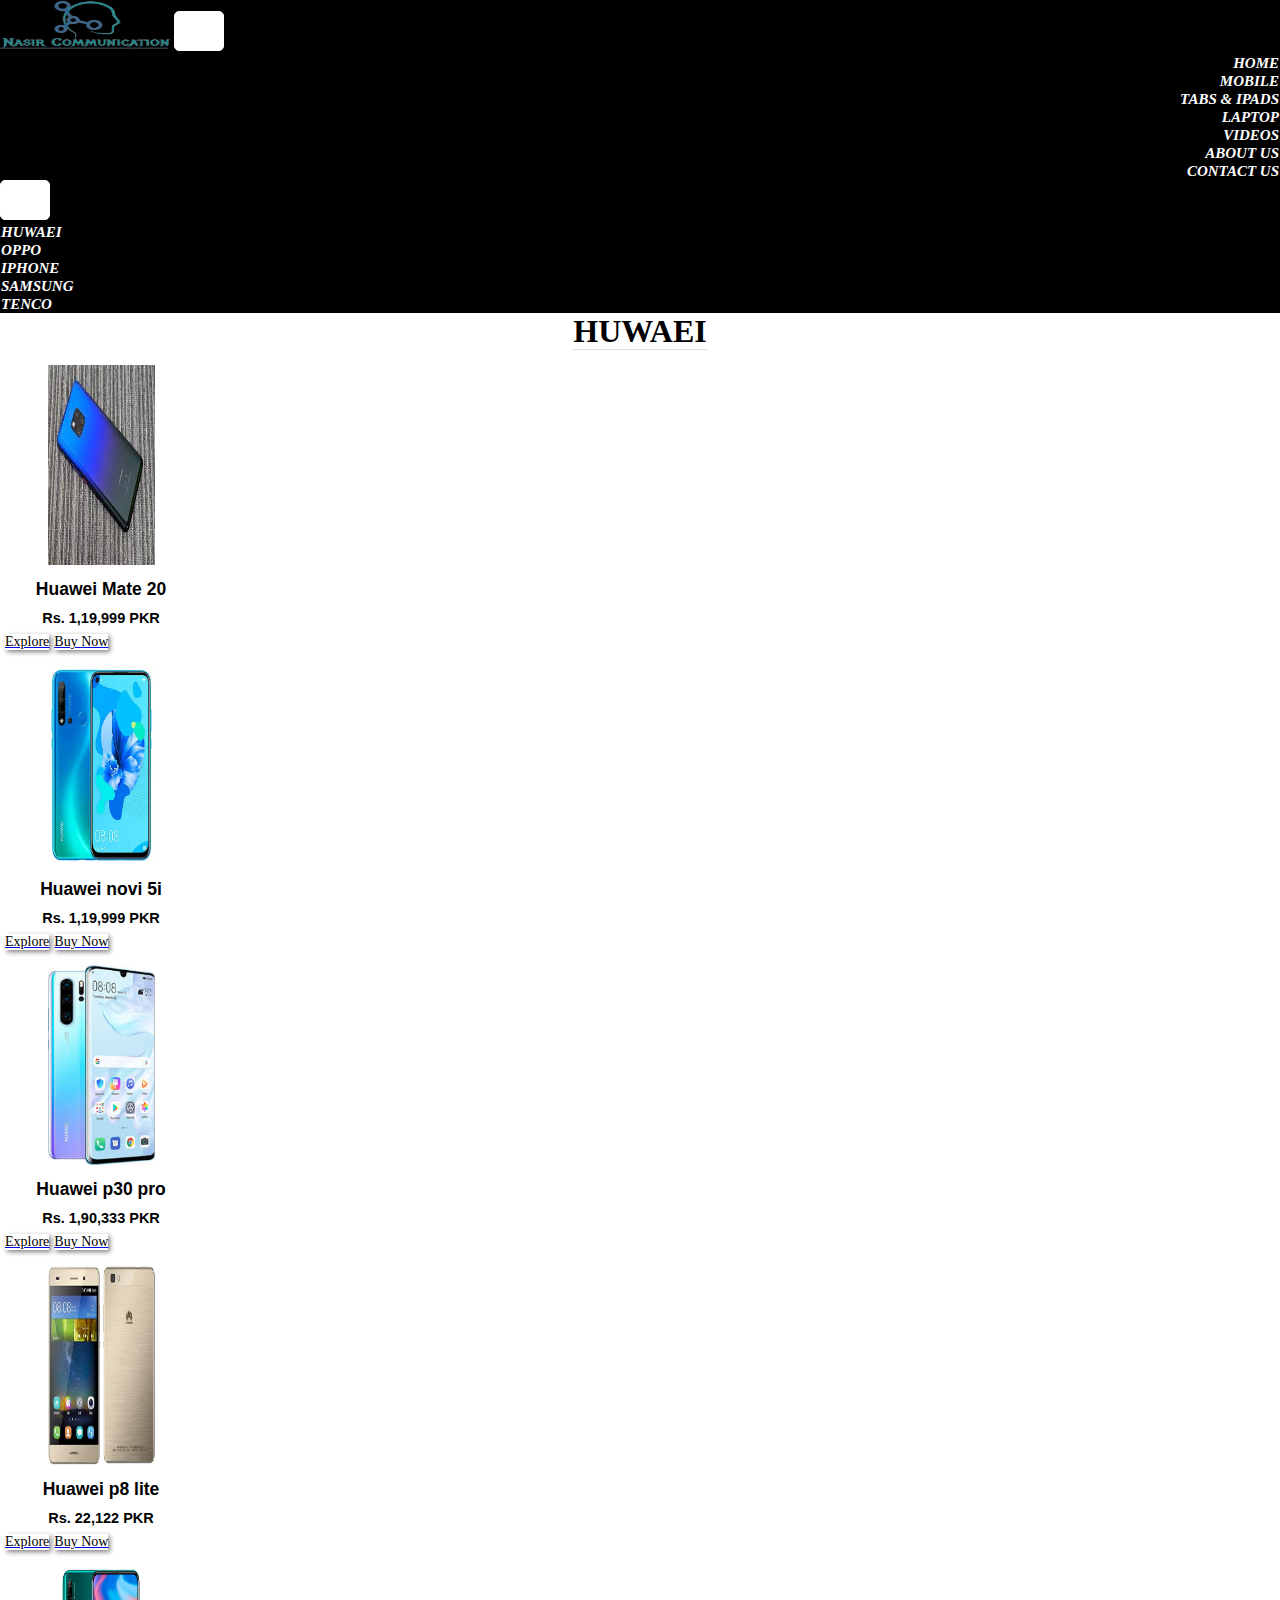
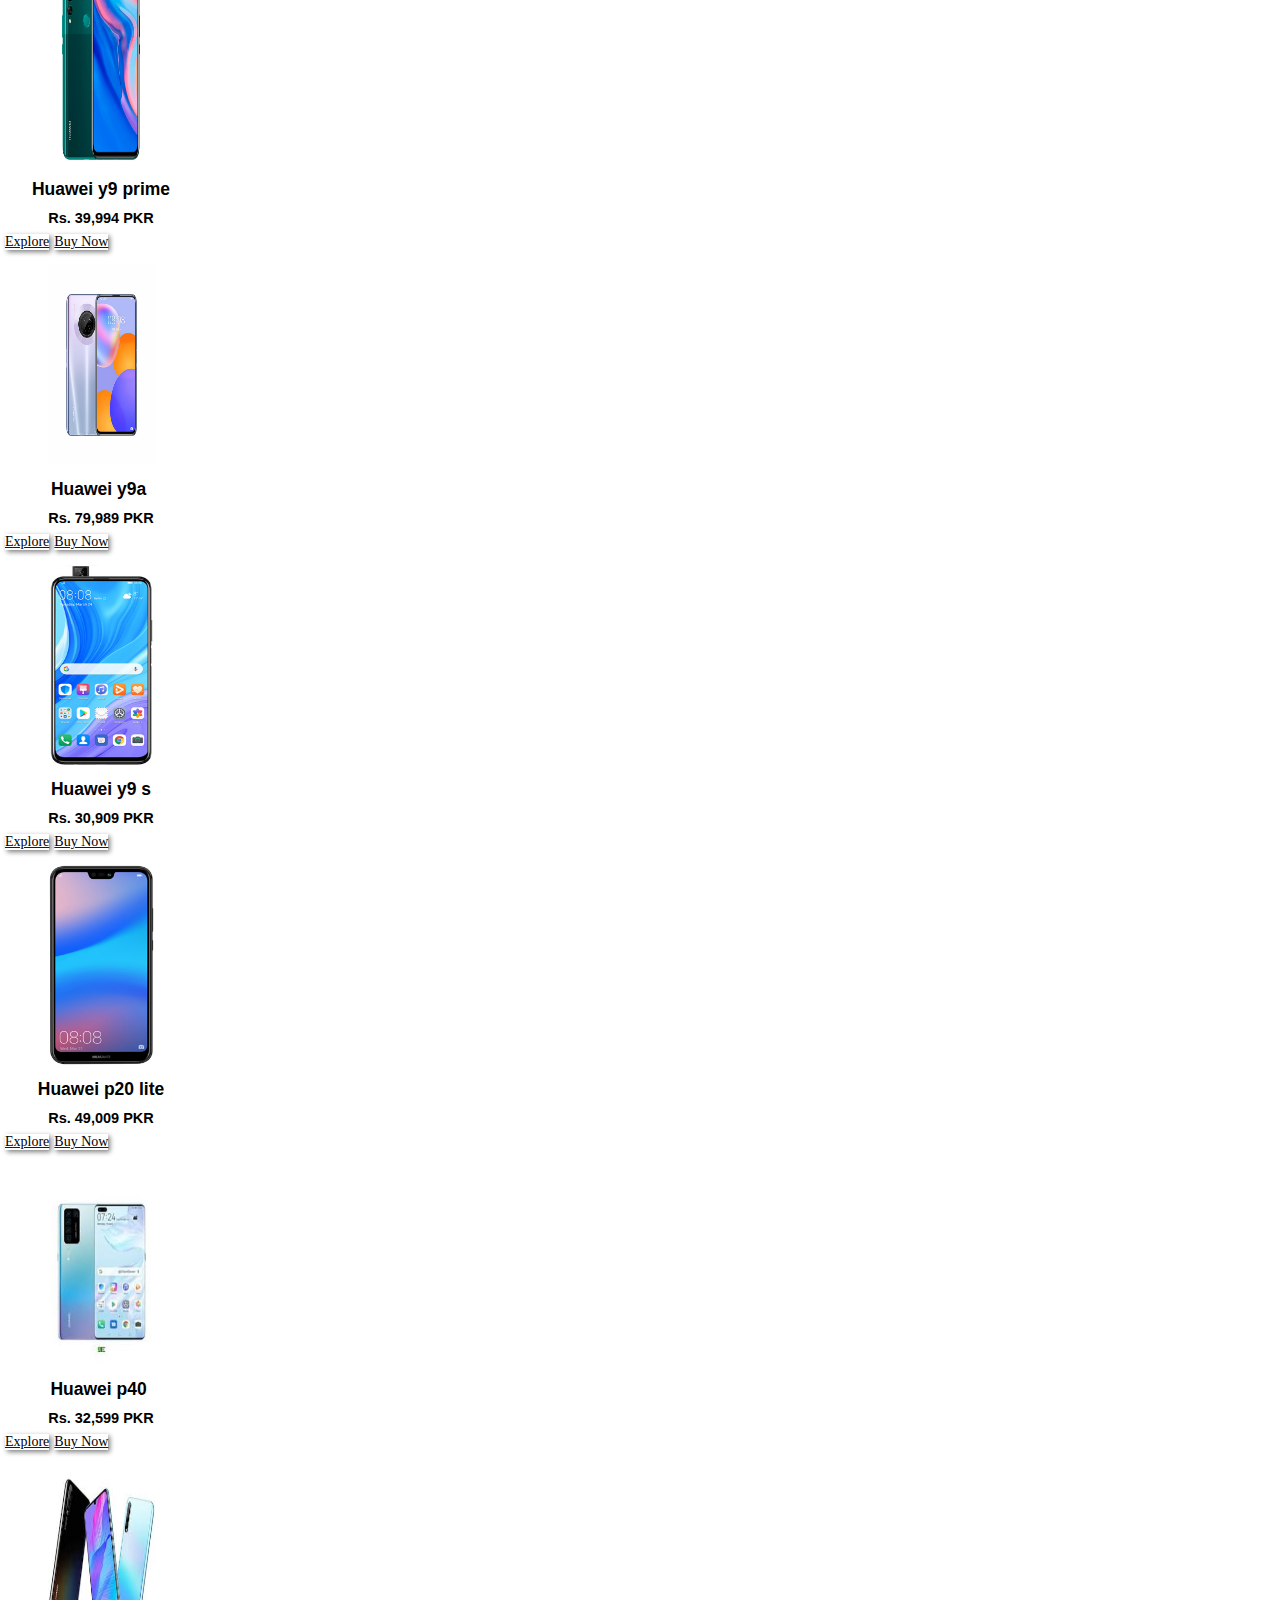
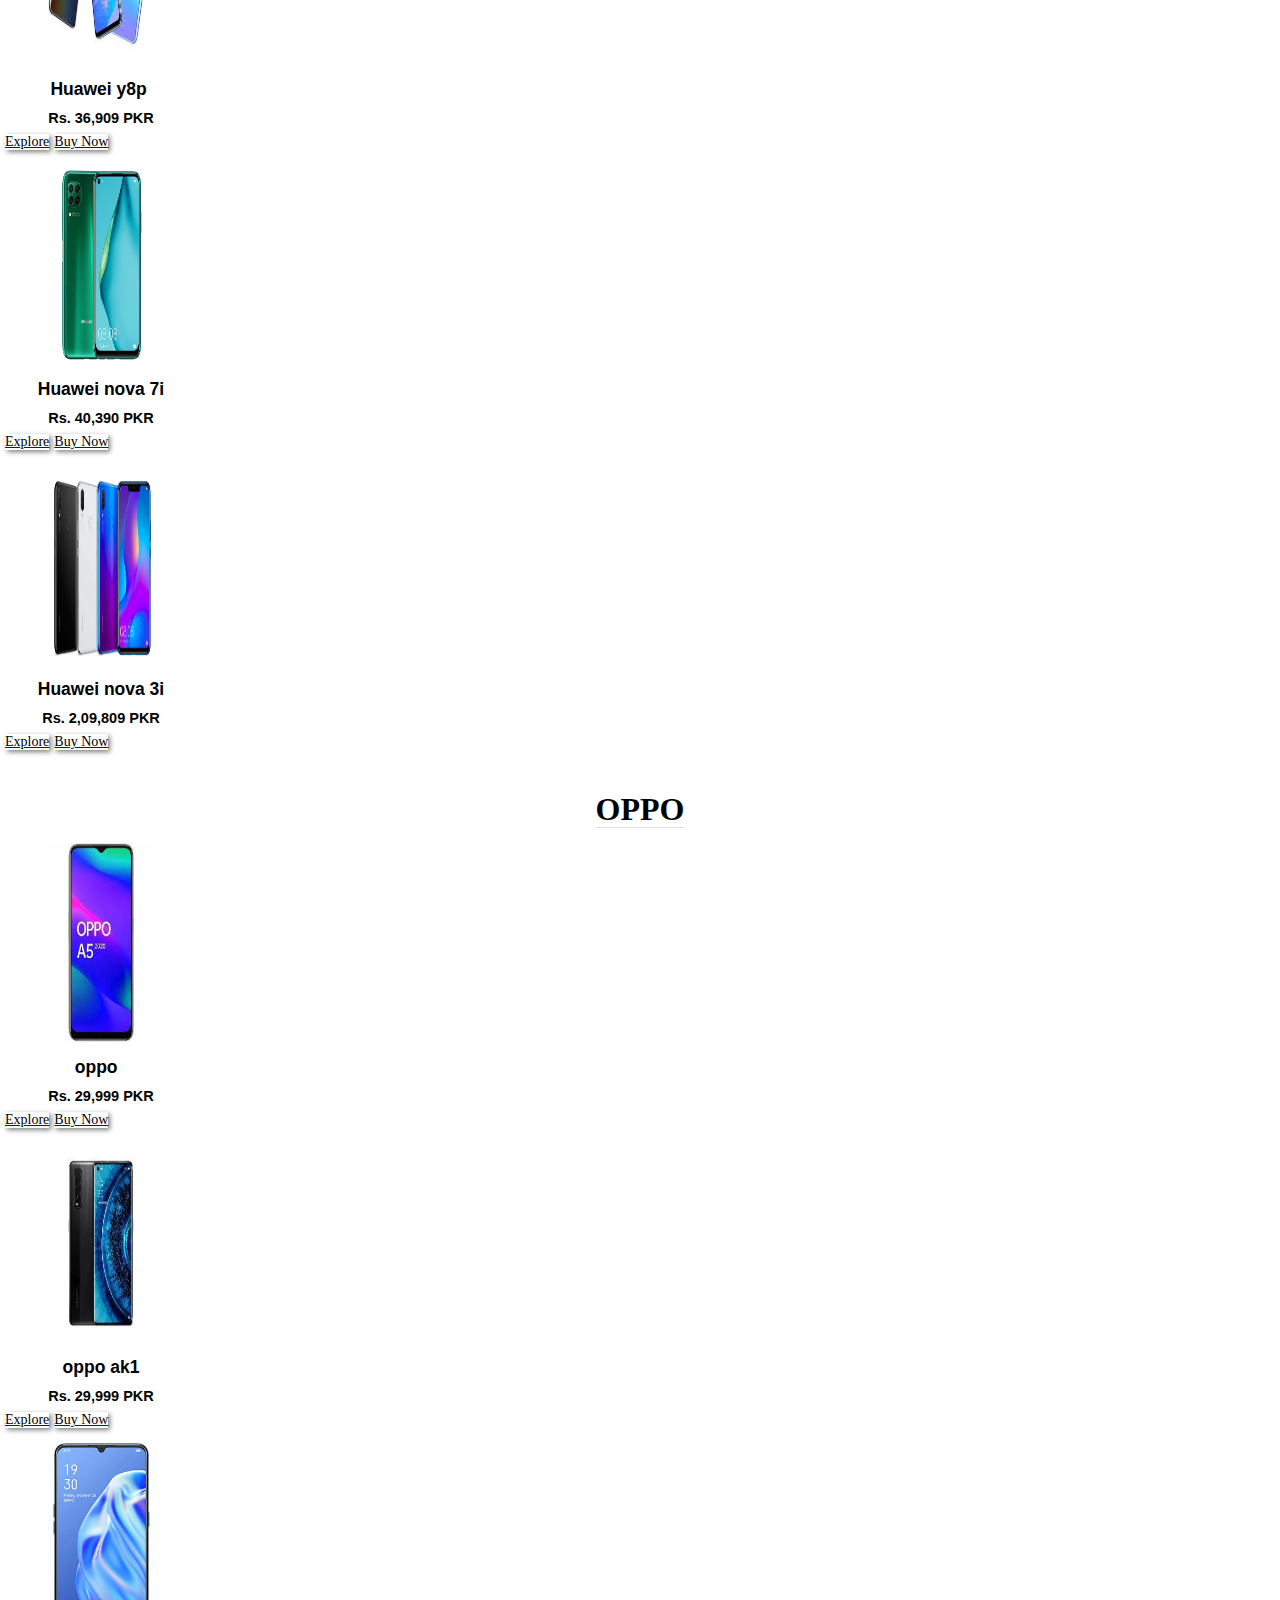
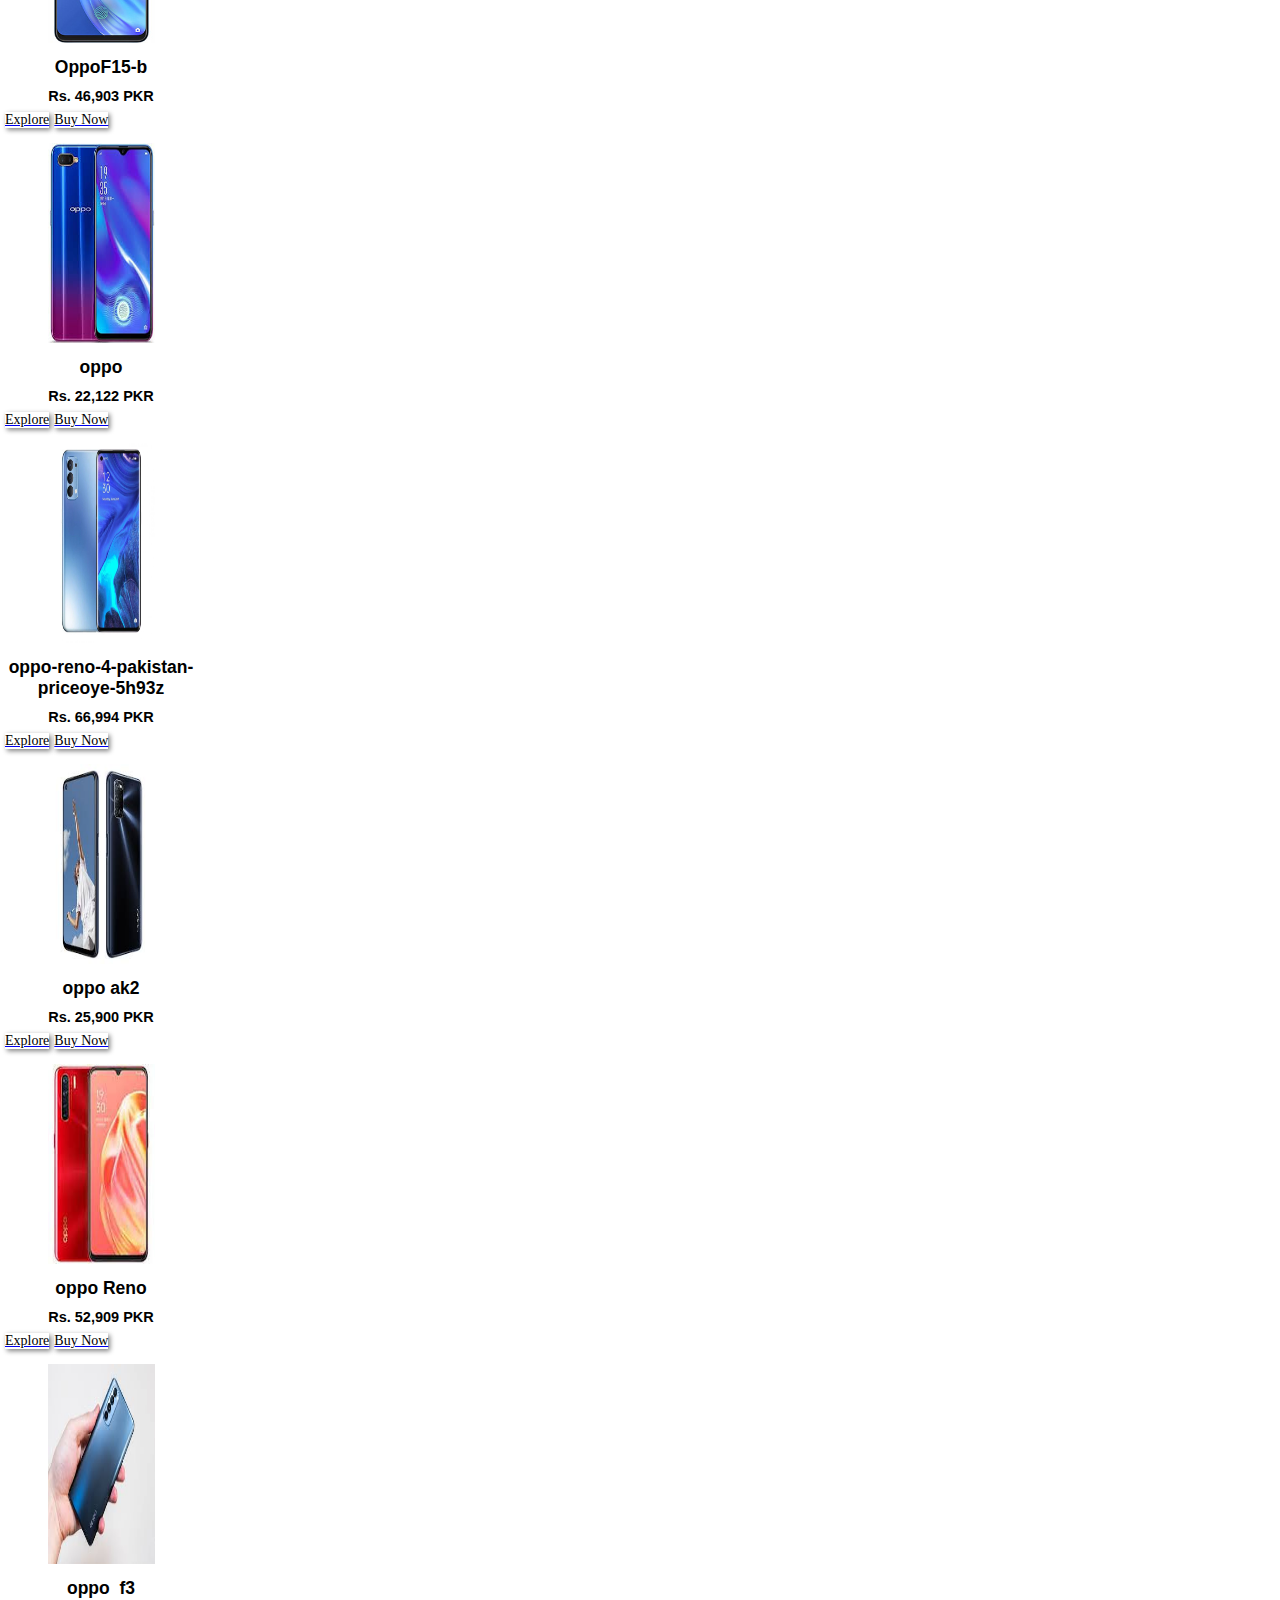
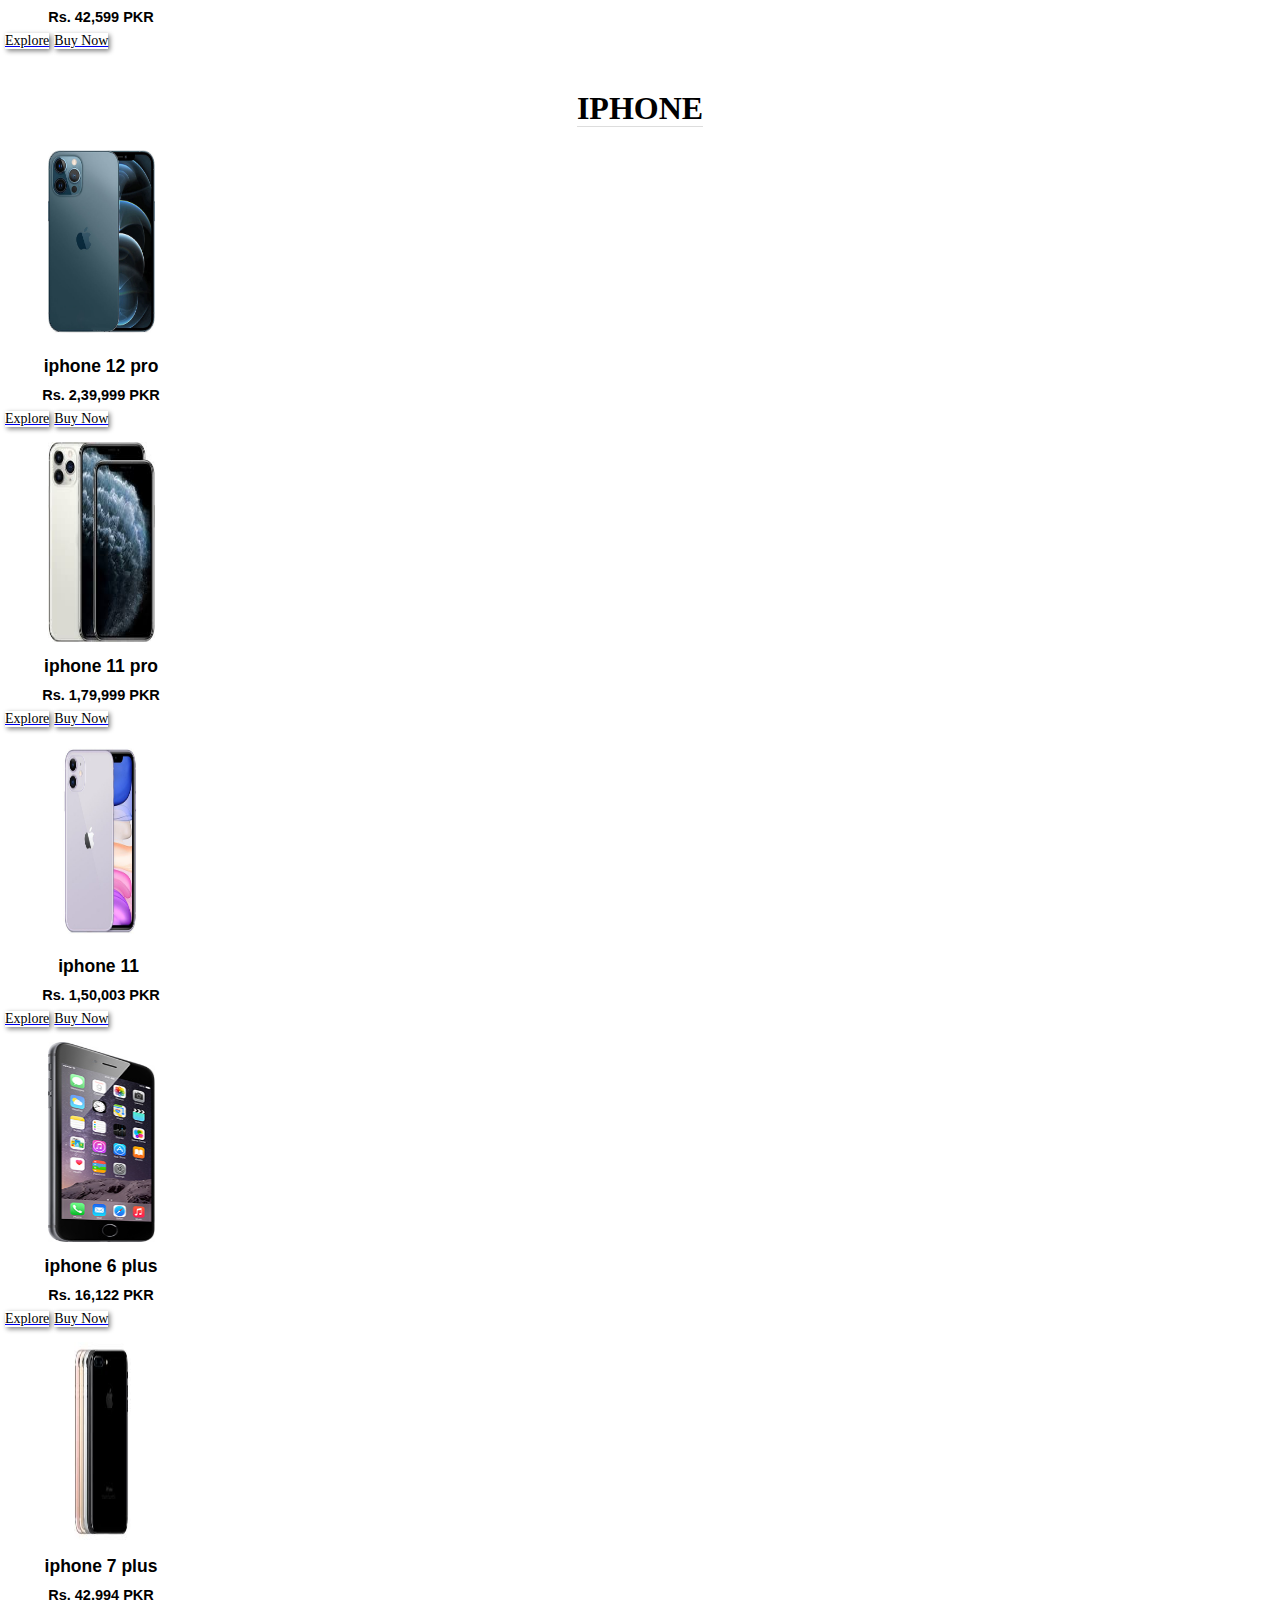
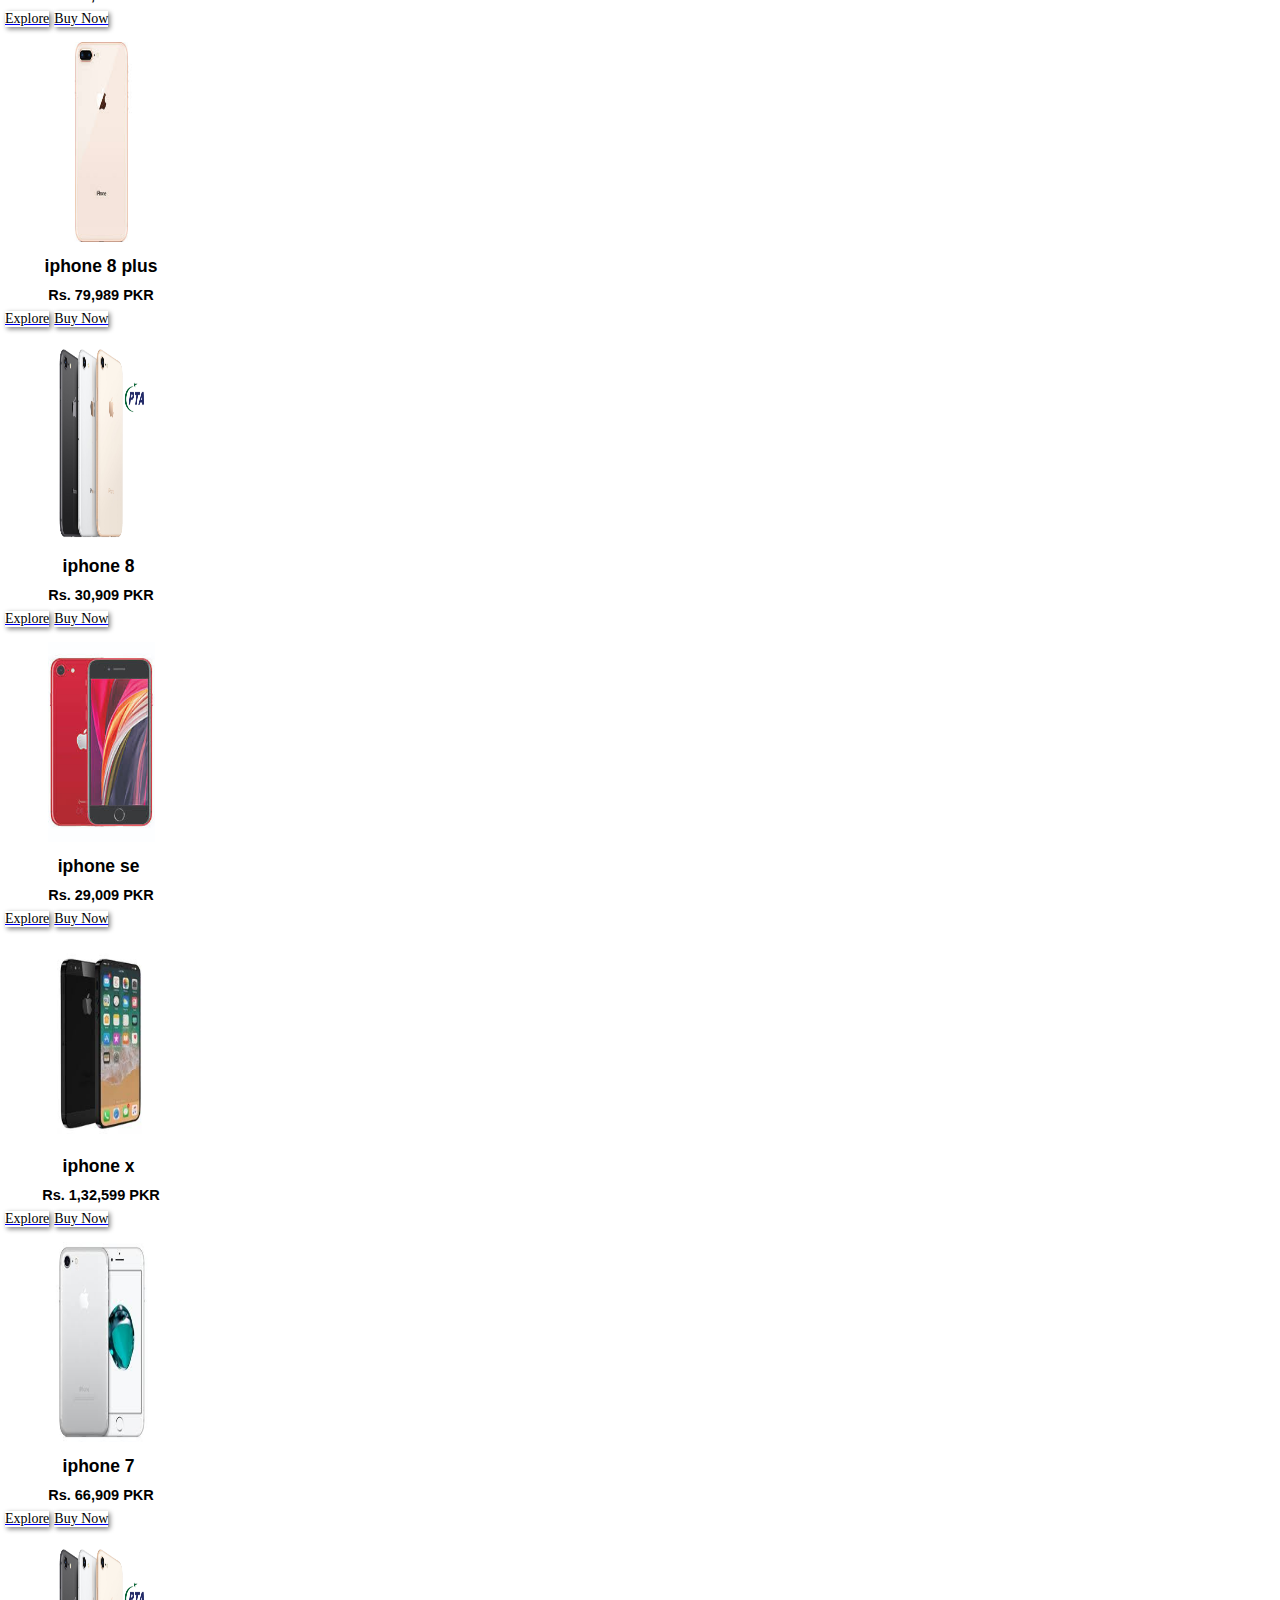
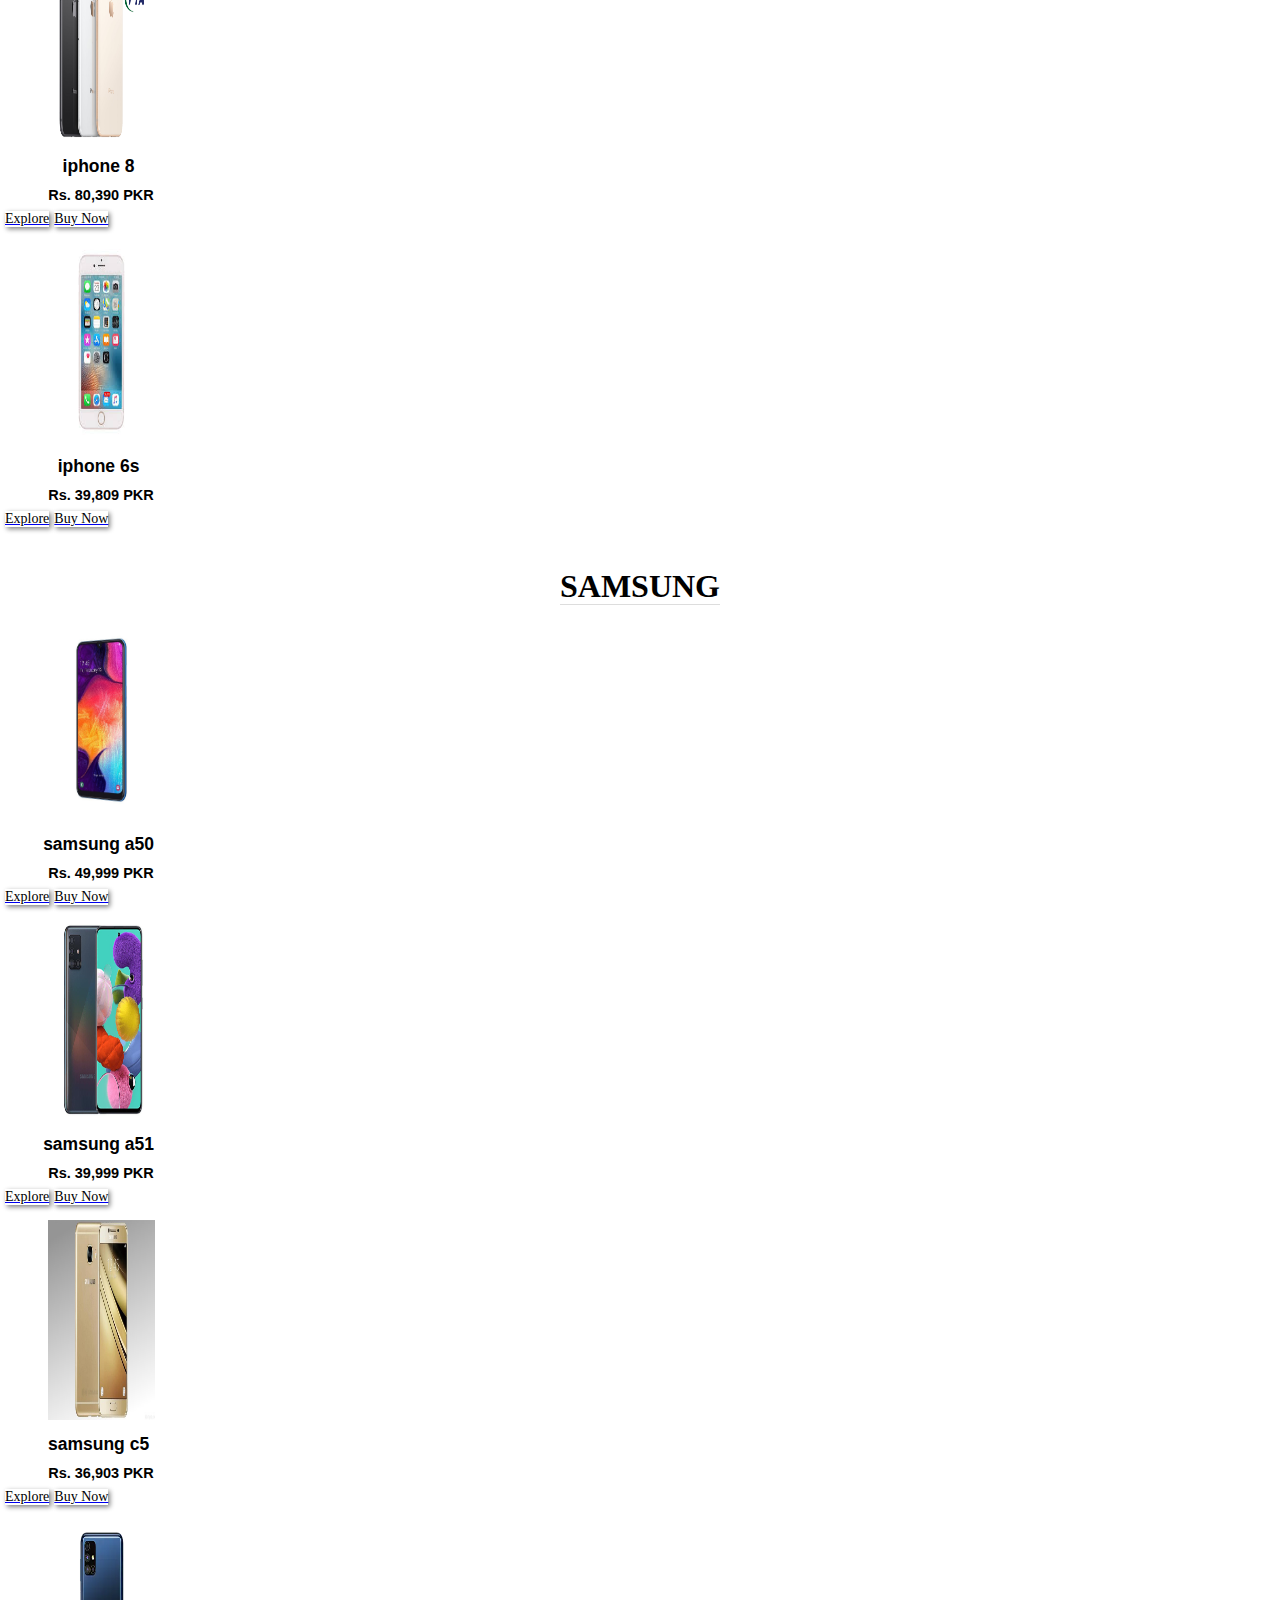
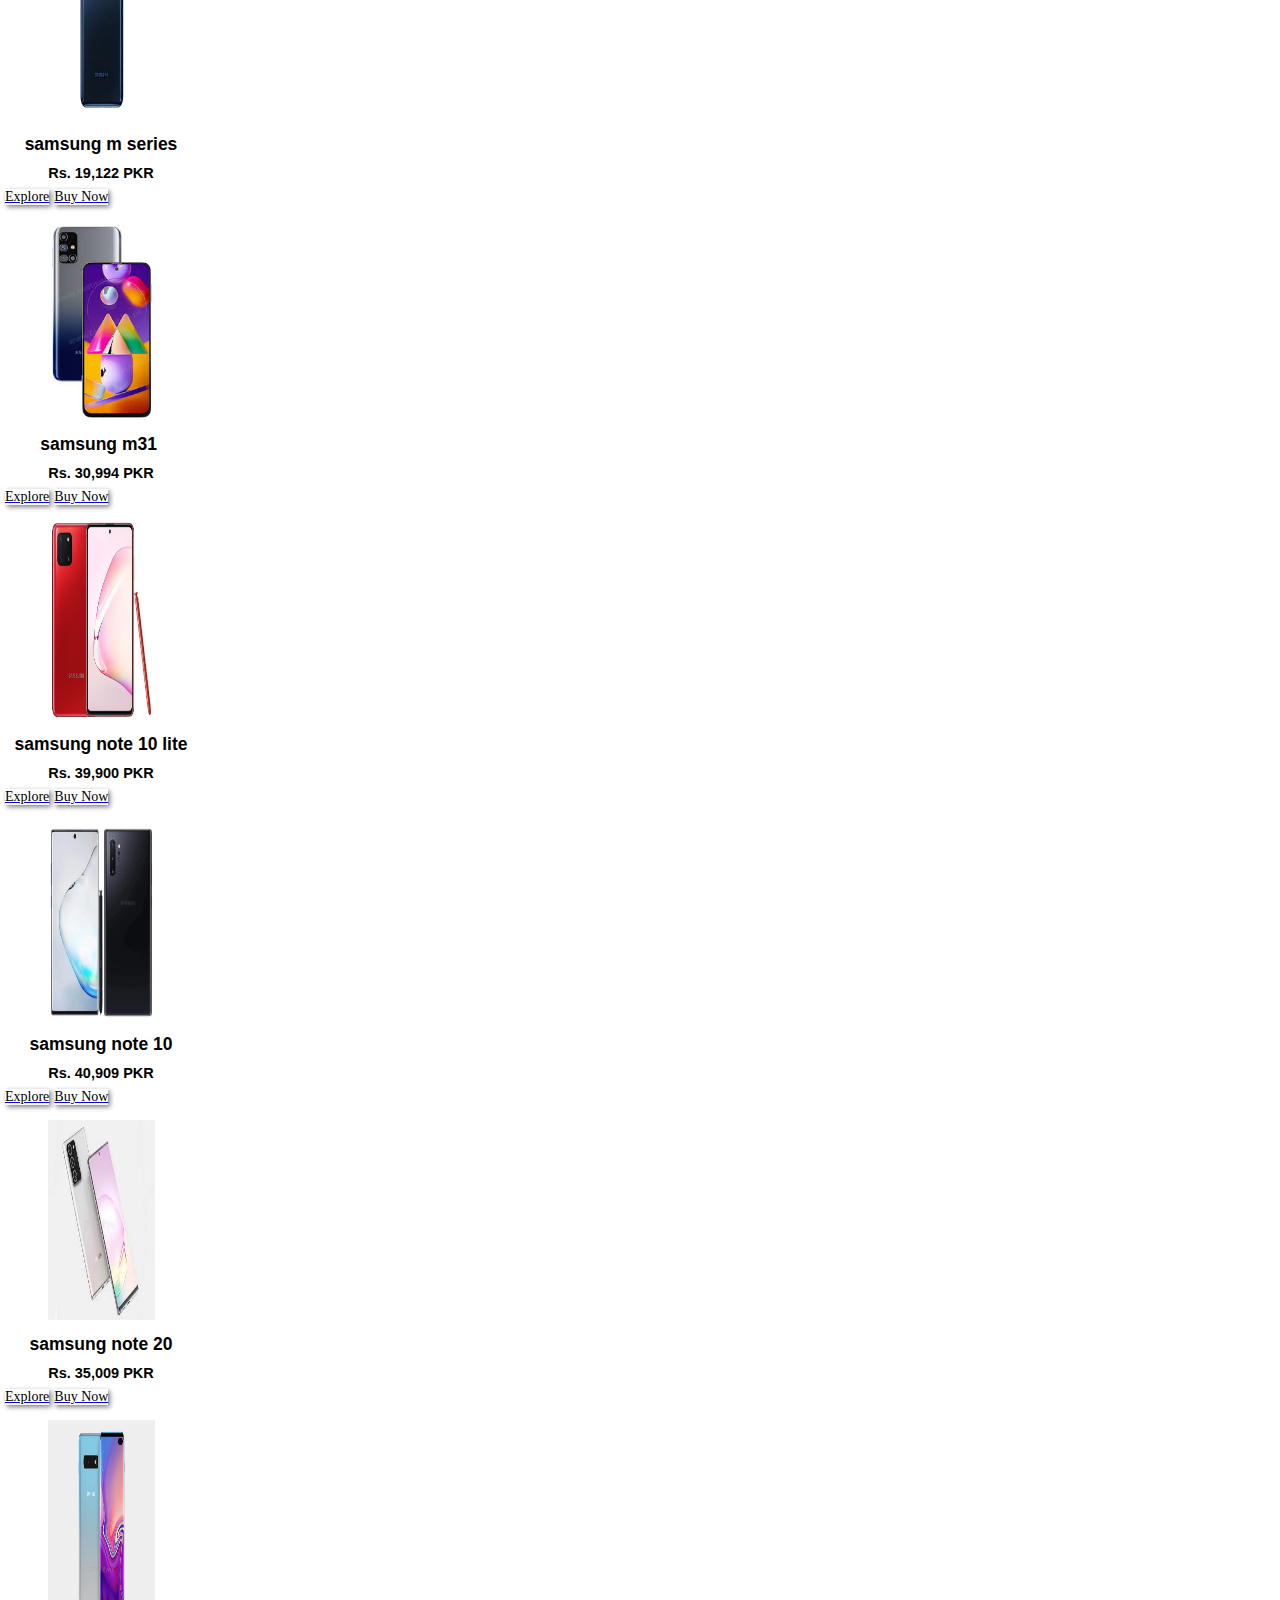
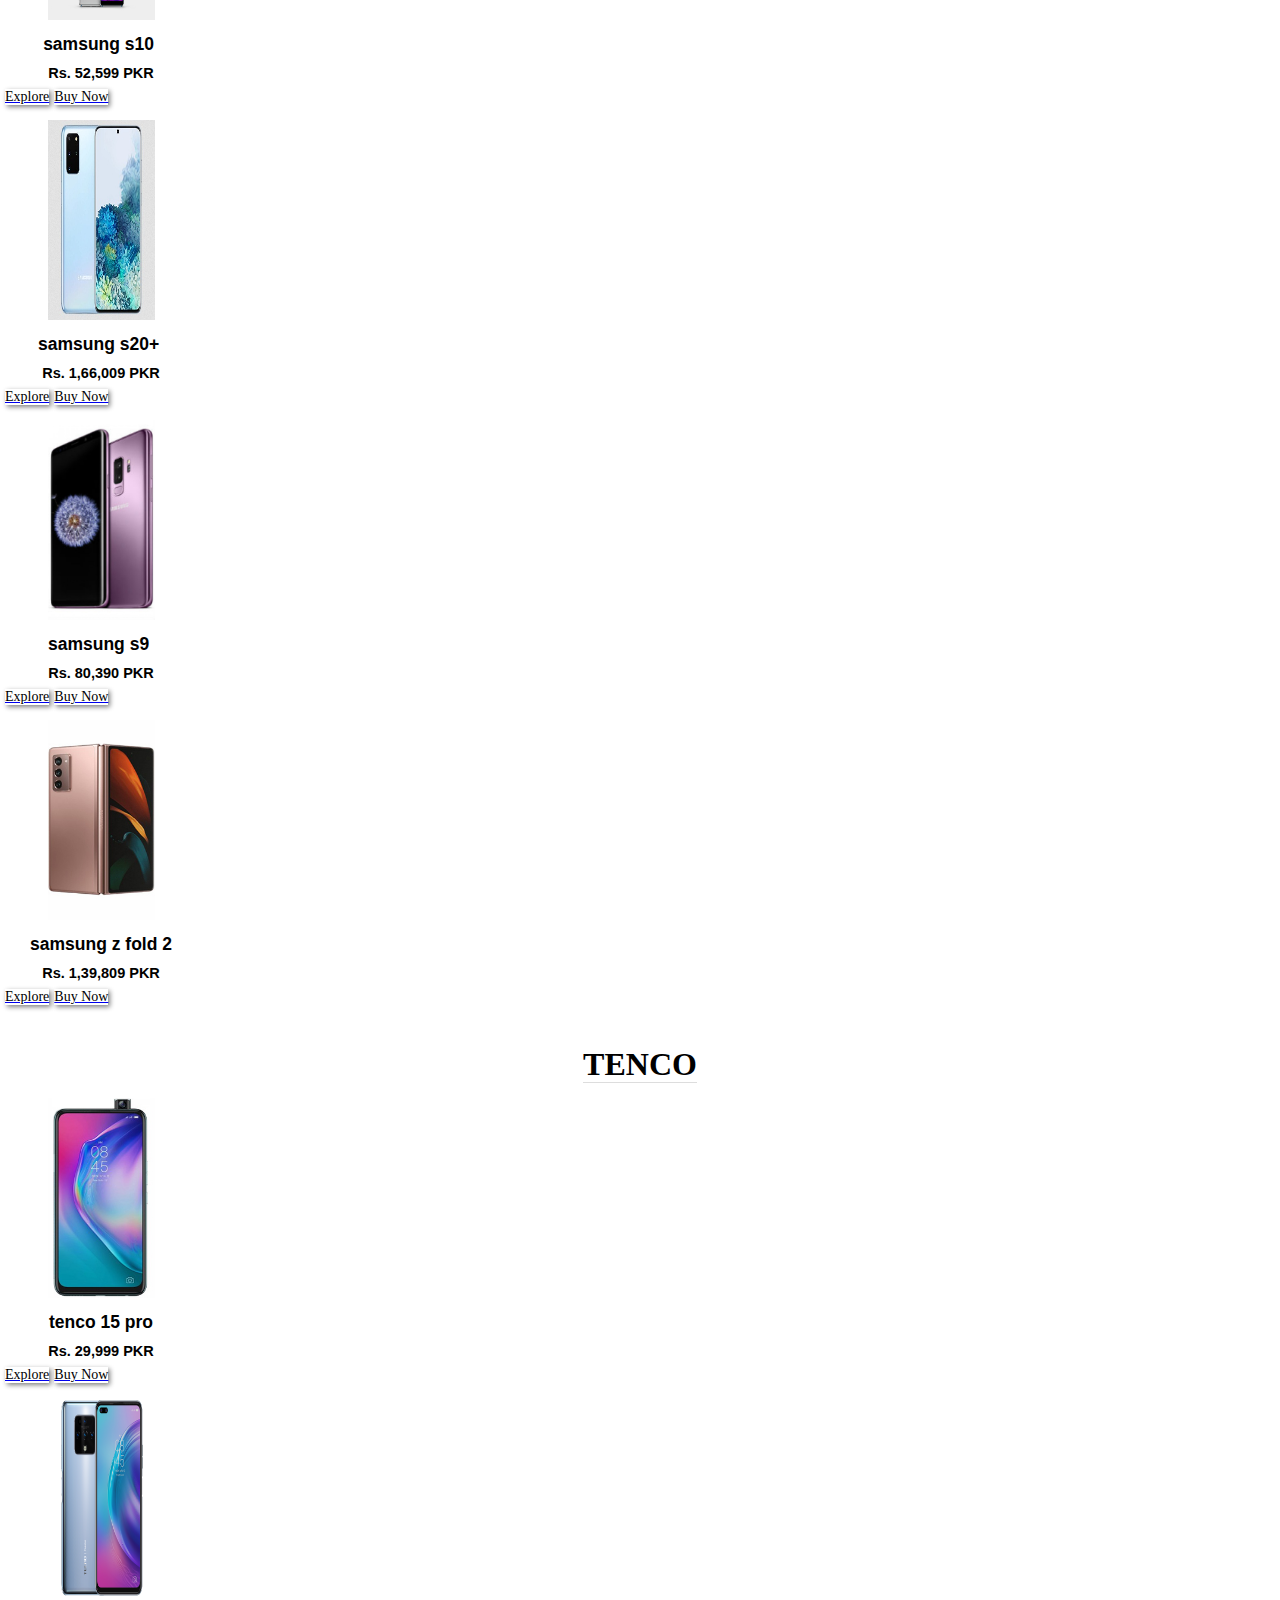
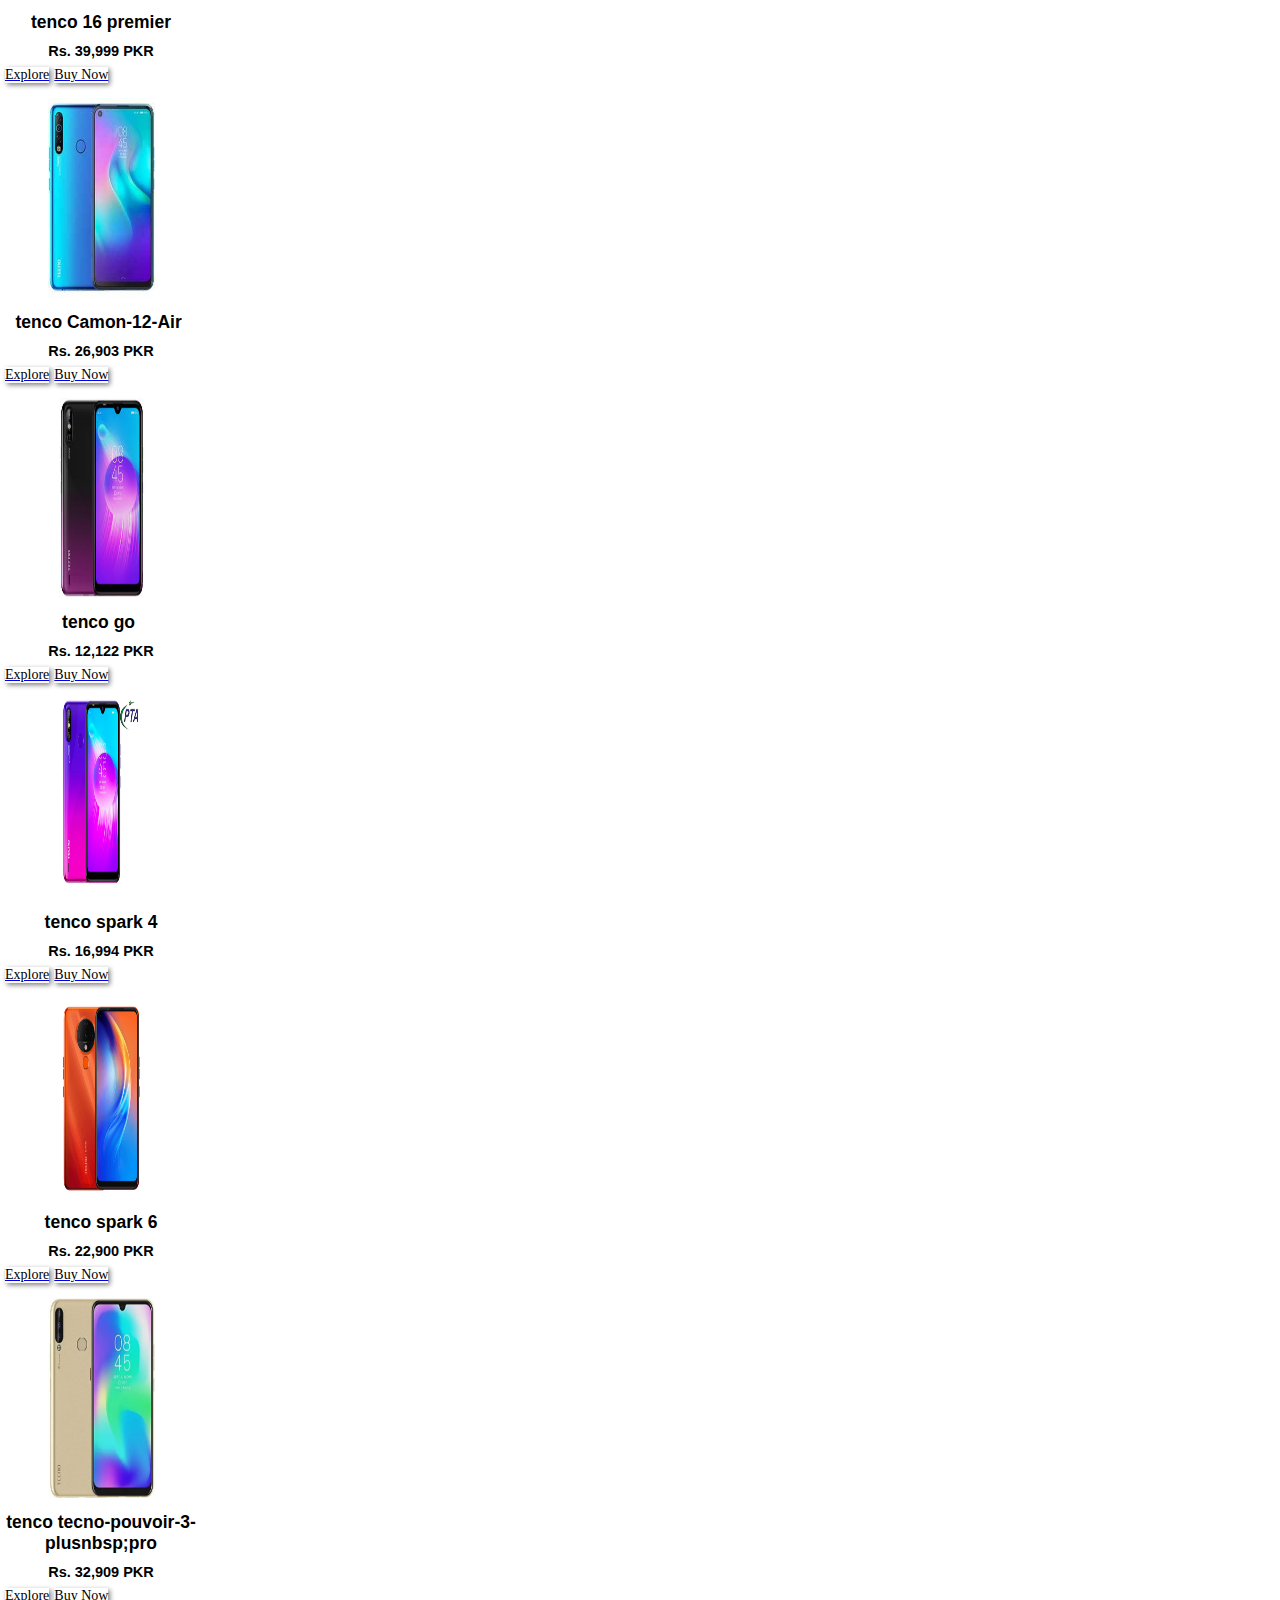
<file: mobile.html>
<!doctype html>
<html lang="en">

<head>
    <!-- Required meta tags -->
    <meta charset="utf-8">
    <meta name="viewport" content="width=device-width, initial-scale=1">

    <!-- Bootstrap CSS -->
    <link href="https://cdn.jsdelivr.net/npm/bootstrap@5.0.0-beta2/dist/css/bootstrap.min.css" rel="stylesheet"
        integrity="sha384-BmbxuPwQa2lc/FVzBcNJ7UAyJxM6wuqIj61tLrc4wSX0szH/Ev+nYRRuWlolflfl" crossorigin="anonymous">
    <link rel="stylesheet" href="style.css">
    <title>Hello, world!</title>
</head>

<body>

      <!-- Back to top button -->
      <button onclick="topFunction()" id="myBtn" title="Go to top">Top</button>
      <!--BAck to top button End-->

    <!--  -->
    <ul id="main1">





        <nav class="navbar navbar-expand-lg navbar-light ">
            <div class="container-fluid" style="text-align: left;">
                <a class="navbar-brand" href="#"><img class="imgae" src="logo/logo2.png" alt=""></a>
                <button class="navbar-toggler" type="button" data-bs-toggle="collapse" data-bs-target="#navbarText"
                    aria-controls="navbarText" aria-expanded="false" aria-label="Toggle navigation">
                </button>
                <!--  -->

                <ul class="navbar-nav mr-auto">
                </ul>
                <span class="navbar-text">
                    <!--  -->
                    <div class="collapse navbar-collapse" style="text-align: right;" id="navbarText">

                        <span class="navbar-text">
                            <ul class="navbar-nav">
                                <li class="nav-item">
                                    <a class="nav-link active" href="index.html">HOME</a>
                                </li>
                                <li class="nav-item">
                                    <a class="nav-link active" href="#">MOBILE</a>
                                </li>
                                <li class="nav-item">
                                    <a class="nav-link active" href="tab.html">TABS & IPADS</a>
                                </li>
                                <li class="nav-item">
                                    <a class="nav-link active" href="laptop.html">LAPTOP</a>
                                </li>
                             
                                <li class="nav-item">
                                    <a class="nav-link active" href="video.html">VIDEOS</a>
                                </li>
                                <li class="nav-item">
                                    <a class="nav-link active" href="about.html">ABOUT US</a>
                                </li>
                                <li class="nav-item">
                                    <a class="nav-link active" href="contact.html">CONTACT US</a>
                                </li>
                            </ul>
                        </span>
                    </div>
            </div>
        </nav>
















    </ul>



    <!--  -->


    <!--  -->


    <ul id="main1">


        <nav class="navbar navbar-expand-lg navbar-light ">
            <div class="container-fluid">
                <button class="navbar-toggler" type="button" data-bs-toggle="collapse" data-bs-target="#navbarNav"
                    aria-controls="navbarNav" aria-expanded="false" aria-label="Toggle navigation">
                    <span class="navbar-toggler-icon"></span>
                </button>
                <div class="collapse navbar-collapse" id="navbarNav">
                    <ul class="navbar-nav">
                        <li class="nav-item">
                            <a class="nav-link active" aria-current="page" href="#huwaei">HUWAEI</a>
                        </li>
                        <li class="nav-item">
                            <a class="nav-link active" href="#oppo">OPPO</a>
                        </li>
                        <li class="nav-item">
                            <a class="nav-link active" href="#iphone">IPHONE</a>
                        </li>
                        <li class="nav-item">
                            <a class="nav-link active" href="#samsung">SAMSUNG</a>
                        </li>
                        <li class="nav-item">
                            <a class="nav-link active" href="#tenco">TENCO</a>
                        </li>
                    </ul>
                </div>
            </div>
        </nav>

    </ul>

    <!--  -->
    <!-- ================= Card 0 Marquee ===================== -->


    <!-- Card 0-->

    <h1 style="text-align: center;"><a id="huwaei"
            style="font-family: 'ubuntu'; border-bottom: 1px solid #dddddd; ">HUWAEI</a></h1>

    <div class="container-fluid">

        <div class="row" style="text-align: center;  justify-content: center; ">



            <div class="card" style="width: 12rem; text-align: center; margin-bottom: 10px; margin: 5px;" id="carddiv">

                <a href="#!" style="text-decoration: none; " onclick="Explore()">
                    <img class="card-img-top" src="huawei/mate 20.jpg" alt="Card image cap"
                        style="height: 200px; width: 107px; margin-top: 10px;">


                    <p class="card-text" style="color: black; font-family: 'Roboto', 'Helvetica Neue', 'Helvetica', Arial, sans-serif;
          font-weight: bolder; font-size: 17.5px; margin: 10px 0px">Huawei&nbsp;Mate&nbsp;20</p>


                    <p class="card-text" style="color: black; font-family:'Roboto', 'Helvetica Neue', 'Helvetica', Arial, sans-serif;
          font-weight: 550; font-size: 14.5px; margin: 8px 0px">Rs. 1,19,999 PKR</p>

                </a>


                <div style="display: flex; flex-direction: row; margin: auto;">
                    <div style="margin: 0px 5px 0px 0px;">
                        <a href="#!">
                            <p id="button-card" class="card-title btn btn-outline-secondary"
                                style=" color: black; font-size: 14px; box-shadow:2px 2px  5px grey;"
                                onclick="Explore()">Explore</p>
                        </a>
                    </div>

                    <div style="margin-left:0px 0px 0px 5px;">
                        <a href="#!">
                            <p id="button-card" class="card-title btn btn-outline-secondary"
                                style="color: black; font-size: 14px; box-shadow:2px 2px  5px grey;" onclick="BuyNow()">
                                Buy&nbsp;Now</p>
                        </a>
                    </div>



                </div>
            </div>



            <div class="card" style="width: 12rem; text-align: center; margin-bottom: 10px; margin: 5px;" id="carddiv">

                <a href="#!" style="text-decoration: none; " onclick="Explore()">
                    <img class="card-img-top" src="huawei/nova 5i.webp" alt="Card image cap"
                        style="height: 200px; width: 107px; margin-top: 10px;">


                    <p class="card-text" style="color: black; font-family: 'Roboto', 'Helvetica Neue', 'Helvetica', Arial, sans-serif;
          font-weight: bolder; font-size: 17.5px; margin: 10px 0px">Huawei&nbsp;novi&nbsp;5i</p>


                    <p class="card-text" style="color: black; font-family:'Roboto', 'Helvetica Neue', 'Helvetica', Arial, sans-serif;
          font-weight: 550; font-size: 14.5px; margin: 8px 0px">Rs. 1,19,999 PKR</p>

                </a>


                <div style="display: flex; flex-direction: row; margin: auto;">
                    <div style="margin: 0px 5px 0px 0px;">
                        <a href="#!">
                            <p id="button-card" class="card-title btn btn-outline-secondary"
                                style=" color: black; font-size: 14px; box-shadow:2px 2px  5px grey;"
                                onclick="Explore()">Explore</p>
                        </a>
                    </div>

                    <div style="margin-left:0px 0px 0px 5px;">
                        <a href="#!">
                            <p id="button-card" class="card-title btn btn-outline-secondary"
                                style="color: black; font-size: 14px; box-shadow:2px 2px  5px grey;" onclick="BuyNow()">
                                Buy&nbsp;Now</p>
                        </a>
                    </div>



                </div>
            </div>



            <div class="card" style="width: 12rem; text-align: center; margin-bottom: 10px; margin: 5px;" id="carddiv">

                <a href="#!" style="text-decoration: none; " onclick="Explore()">
                    <img class="card-img-top" src="huawei/p30 pro.jpg" alt="Card image cap"
                        style="height: 200px; width: 107px; margin-top: 10px;">


                    <p class="card-text" style="color: black; font-family: 'Roboto', 'Helvetica Neue', 'Helvetica', Arial, sans-serif;
          font-weight: bolder; font-size: 17.5px; margin: 10px 0px">Huawei&nbsp;p30&nbsp;pro</p>


                    <p class="card-text" style="color: black; font-family:'Roboto', 'Helvetica Neue', 'Helvetica', Arial, sans-serif;
          font-weight: 550; font-size: 14.5px; margin: 8px 0px">Rs. 1,90,333 PKR</p>

                </a>


                <div style="display: flex; flex-direction: row; margin: auto;">
                    <div style="margin: 0px 5px 0px 0px;">
                        <a href="#!">
                            <p id="button-card" class="card-title btn btn-outline-secondary"
                                style=" color: black; font-size: 14px; box-shadow:2px 2px  5px grey;"
                                onclick="Explore()">Explore</p>
                        </a>
                    </div>

                    <div style="margin-left:0px 0px 0px 5px;">
                        <a href="#!">
                            <p id="button-card" class="card-title btn btn-outline-secondary"
                                style="color: black; font-size: 14px; box-shadow:2px 2px  5px grey;" onclick="BuyNow()">
                                Buy&nbsp;Now</p>
                        </a>
                    </div>



                </div>
            </div>





            <div class="card" style="width: 12rem; text-align: center; margin-bottom: 10px; margin: 5px;" id="carddiv">

                <a href="#!" style="text-decoration: none; " onclick="Explore()">
                    <img class="card-img-top" src="huawei/p8 lite.jpg" alt="Card image cap"
                        style="height: 200px; width: 107px; margin-top: 10px;">


                    <p class="card-text" style="color: black; font-family: 'Roboto', 'Helvetica Neue', 'Helvetica', Arial, sans-serif;
          font-weight: bolder; font-size: 17.5px; margin: 10px 0px">Huawei&nbsp;p8&nbsp;lite</p>


                    <p class="card-text" style="color: black; font-family:'Roboto', 'Helvetica Neue', 'Helvetica', Arial, sans-serif;
          font-weight: 550; font-size: 14.5px; margin: 8px 0px">Rs. 22,122 PKR</p>

                </a>


                <div style="display: flex; flex-direction: row; margin: auto;">
                    <div style="margin: 0px 5px 0px 0px;">
                        <a href="#!">
                            <p id="button-card" class="card-title btn btn-outline-secondary"
                                style=" color: black; font-size: 14px; box-shadow:2px 2px  5px grey;"
                                onclick="Explore()">Explore</p>
                        </a>
                    </div>

                    <div style="margin-left:0px 0px 0px 5px;">
                        <a href="#!">
                            <p id="button-card" class="card-title btn btn-outline-secondary"
                                style="color: black; font-size: 14px; box-shadow:2px 2px  5px grey;" onclick="BuyNow()">
                                Buy&nbsp;Now</p>
                        </a>
                    </div>



                </div>
            </div>





            <div class="card" style="width: 12rem; text-align: center; margin-bottom: 10px; margin: 5px;" id="carddiv">

                <a href="#!" style="text-decoration: none; " onclick="Explore()">
                    <img class="card-img-top" src="huawei/y9 prime.jpg" alt="Card image cap"
                        style="height: 200px; width: 107px; margin-top: 10px;">


                    <p class="card-text" style="color: black; font-family: 'Roboto', 'Helvetica Neue', 'Helvetica', Arial, sans-serif;
          font-weight: bolder; font-size: 17.5px; margin: 10px 0px">Huawei&nbsp;y9&nbsp;prime</p>


                    <p class="card-text" style="color: black; font-family:'Roboto', 'Helvetica Neue', 'Helvetica', Arial, sans-serif;
          font-weight: 550; font-size: 14.5px; margin: 8px 0px">Rs. 39,994 PKR</p>

                </a>


                <div style="display: flex; flex-direction: row; margin: auto;">
                    <div style="margin: 0px 5px 0px 0px;">
                        <a href="#!">
                            <p id="button-card" class="card-title btn btn-outline-secondary"
                                style=" color: black; font-size: 14px; box-shadow:2px 2px  5px grey;"
                                onclick="Explore()">Explore</p>
                        </a>
                    </div>

                    <div style="margin-left:0px 0px 0px 5px;">
                        <a href="#!">
                            <p id="button-card" class="card-title btn btn-outline-secondary"
                                style="color: black; font-size: 14px; box-shadow:2px 2px  5px grey;" onclick="BuyNow()">
                                Buy&nbsp;Now</p>
                        </a>
                    </div>



                </div>
            </div>





            <div class="card" style="width: 12rem; text-align: center; margin-bottom: 10px; margin: 5px;" id="carddiv">

                <a href="#!" style="text-decoration: none; " onclick="Explore()">
                    <img class="card-img-top" src="huawei/y9a.jpg" alt="Card image cap"
                        style="height: 200px; width: 107px; margin-top: 10px;">


                    <p class="card-text" style="color: black; font-family: 'Roboto', 'Helvetica Neue', 'Helvetica', Arial, sans-serif;
          font-weight: bolder; font-size: 17.5px; margin: 10px 0px">Huawei&nbsp;y9a&nbsp;</p>


                    <p class="card-text" style="color: black; font-family:'Roboto', 'Helvetica Neue', 'Helvetica', Arial, sans-serif;
          font-weight: 550; font-size: 14.5px; margin: 8px 0px">Rs. 79,989 PKR</p>

                </a>


                <div style="display: flex; flex-direction: row; margin: auto;">
                    <div style="margin: 0px 5px 0px 0px;">
                        <a href="#!">
                            <p id="button-card" class="card-title btn btn-outline-secondary"
                                style=" color: black; font-size: 14px; box-shadow:2px 2px  5px grey;"
                                onclick="Explore()">Explore</p>
                        </a>
                    </div>

                    <div style="margin-left:0px 0px 0px 5px;">
                        <a href="#!">
                            <p id="button-card" class="card-title btn btn-outline-secondary"
                                style="color: black; font-size: 14px; box-shadow:2px 2px  5px grey;" onclick="BuyNow()">
                                Buy&nbsp;Now</p>
                        </a>
                    </div>



                </div>
            </div>





            <div class="card" style="width: 12rem; text-align: center; margin-bottom: 10px; margin: 5px;" id="carddiv">

                <a href="#!" style="text-decoration: none; " onclick="Explore()">
                    <img class="card-img-top" src="huawei/y9 s.jpg" alt="Card image cap"
                        style="height: 200px; width: 107px; margin-top: 10px;">


                    <p class="card-text" style="color: black; font-family: 'Roboto', 'Helvetica Neue', 'Helvetica', Arial, sans-serif;
          font-weight: bolder; font-size: 17.5px; margin: 10px 0px">Huawei&nbsp;y9&nbsp;s</p>


                    <p class="card-text" style="color: black; font-family:'Roboto', 'Helvetica Neue', 'Helvetica', Arial, sans-serif;
          font-weight: 550; font-size: 14.5px; margin: 8px 0px">Rs. 30,909 PKR</p>

                </a>


                <div style="display: flex; flex-direction: row; margin: auto;">
                    <div style="margin: 0px 5px 0px 0px;">
                        <a href="#!">
                            <p id="button-card" class="card-title btn btn-outline-secondary"
                                style=" color: black; font-size: 14px; box-shadow:2px 2px  5px grey;"
                                onclick="Explore()">Explore</p>
                        </a>
                    </div>

                    <div style="margin-left:0px 0px 0px 5px;">
                        <a href="#!">
                            <p id="button-card" class="card-title btn btn-outline-secondary"
                                style="color: black; font-size: 14px; box-shadow:2px 2px  5px grey;" onclick="BuyNow()">
                                Buy&nbsp;Now</p>
                        </a>
                    </div>



                </div>
            </div>





            <div class="card" style="width: 12rem; text-align: center; margin-bottom: 10px; margin: 5px;" id="carddiv">

                <a href="#!" style="text-decoration: none; " onclick="Explore()">
                    <img class="card-img-top" src="huawei/p20 lite.jpg" alt="Card image cap"
                        style="height: 200px; width: 107px; margin-top: 10px;">


                    <p class="card-text" style="color: black; font-family: 'Roboto', 'Helvetica Neue', 'Helvetica', Arial, sans-serif;
          font-weight: bolder; font-size: 17.5px; margin: 10px 0px">Huawei&nbsp;p20&nbsp;lite</p>


                    <p class="card-text" style="color: black; font-family:'Roboto', 'Helvetica Neue', 'Helvetica', Arial, sans-serif;
          font-weight: 550; font-size: 14.5px; margin: 8px 0px">Rs. 49,009 PKR</p>

                </a>


                <div style="display: flex; flex-direction: row; margin: auto;">
                    <div style="margin: 0px 5px 0px 0px;">
                        <a href="#!">
                            <p id="button-card" class="card-title btn btn-outline-secondary"
                                style=" color: black; font-size: 14px; box-shadow:2px 2px  5px grey;"
                                onclick="Explore()">Explore</p>
                        </a>
                    </div>

                    <div style="margin-left:0px 0px 0px 5px;">
                        <a href="#!">
                            <p id="button-card" class="card-title btn btn-outline-secondary"
                                style="color: black; font-size: 14px; box-shadow:2px 2px  5px grey;" onclick="BuyNow()">
                                Buy&nbsp;Now</p>
                        </a>
                    </div>



                </div>
            </div>





            <div class="card" style="width: 12rem; text-align: center; margin-bottom: 10px; margin: 5px;" id="carddiv">

                <a href="#!" style="text-decoration: none; " onclick="Explore()">
                    <img class="card-img-top" src="huawei/p40.jpg" alt="Card image cap"
                        style="height: 200px; width: 107px; margin-top: 10px;">


                    <p class="card-text" style="color: black; font-family: 'Roboto', 'Helvetica Neue', 'Helvetica', Arial, sans-serif;
          font-weight: bolder; font-size: 17.5px; margin: 10px 0px">Huawei&nbsp;p40&nbsp;</p>


                    <p class="card-text" style="color: black; font-family:'Roboto', 'Helvetica Neue', 'Helvetica', Arial, sans-serif;
          font-weight: 550; font-size: 14.5px; margin: 8px 0px">Rs. 32,599 PKR</p>

                </a>


                <div style="display: flex; flex-direction: row; margin: auto;">
                    <div style="margin: 0px 5px 0px 0px;">
                        <a href="#!">
                            <p id="button-card" class="card-title btn btn-outline-secondary"
                                style=" color: black; font-size: 14px; box-shadow:2px 2px  5px grey;"
                                onclick="Explore()">Explore</p>
                        </a>
                    </div>

                    <div style="margin-left:0px 0px 0px 5px;">
                        <a href="#!">
                            <p id="button-card" class="card-title btn btn-outline-secondary"
                                style="color: black; font-size: 14px; box-shadow:2px 2px  5px grey;" onclick="BuyNow()">
                                Buy&nbsp;Now</p>
                        </a>
                    </div>



                </div>
            </div>





            <div class="card" style="width: 12rem; text-align: center; margin-bottom: 10px; margin: 5px;" id="carddiv">

                <a href="#!" style="text-decoration: none; " onclick="Explore()">
                    <img class="card-img-top" src="huawei/y8p.jpg" alt="Card image cap"
                        style="height: 200px; width: 107px; margin-top: 10px;">


                    <p class="card-text" style="color: black; font-family: 'Roboto', 'Helvetica Neue', 'Helvetica', Arial, sans-serif;
          font-weight: bolder; font-size: 17.5px; margin: 10px 0px">Huawei&nbsp;y8p&nbsp;</p>


                    <p class="card-text" style="color: black; font-family:'Roboto', 'Helvetica Neue', 'Helvetica', Arial, sans-serif;
          font-weight: 550; font-size: 14.5px; margin: 8px 0px">Rs. 36,909 PKR</p>

                </a>


                <div style="display: flex; flex-direction: row; margin: auto;">
                    <div style="margin: 0px 5px 0px 0px;">
                        <a href="#!">
                            <p id="button-card" class="card-title btn btn-outline-secondary"
                                style=" color: black; font-size: 14px; box-shadow:2px 2px  5px grey;"
                                onclick="Explore()">Explore</p>
                        </a>
                    </div>

                    <div style="margin-left:0px 0px 0px 5px;">
                        <a href="#!">
                            <p id="button-card" class="card-title btn btn-outline-secondary"
                                style="color: black; font-size: 14px; box-shadow:2px 2px  5px grey;" onclick="BuyNow()">
                                Buy&nbsp;Now</p>
                        </a>
                    </div>



                </div>
            </div>





            <div class="card" style="width: 12rem; text-align: center; margin-bottom: 10px; margin: 5px;" id="carddiv">

                <a href="#!" style="text-decoration: none; " onclick="Explore()">
                    <img class="card-img-top" src="huawei/nova 7i.jpg" alt="Card image cap"
                        style="height: 200px; width: 107px; margin-top: 10px;">


                    <p class="card-text" style="color: black; font-family: 'Roboto', 'Helvetica Neue', 'Helvetica', Arial, sans-serif;
          font-weight: bolder; font-size: 17.5px; margin: 10px 0px">Huawei&nbsp;nova&nbsp;7i</p>


                    <p class="card-text" style="color: black; font-family:'Roboto', 'Helvetica Neue', 'Helvetica', Arial, sans-serif;
          font-weight: 550; font-size: 14.5px; margin: 8px 0px">Rs. 40,390 PKR</p>

                </a>


                <div style="display: flex; flex-direction: row; margin: auto;">
                    <div style="margin: 0px 5px 0px 0px;">
                        <a href="#!">
                            <p id="button-card" class="card-title btn btn-outline-secondary"
                                style=" color: black; font-size: 14px; box-shadow:2px 2px  5px grey;"
                                onclick="Explore()">Explore</p>
                        </a>
                    </div>

                    <div style="margin-left:0px 0px 0px 5px;">
                        <a href="#!">
                            <p id="button-card" class="card-title btn btn-outline-secondary"
                                style="color: black; font-size: 14px; box-shadow:2px 2px  5px grey;" onclick="BuyNow()">
                                Buy&nbsp;Now</p>
                        </a>
                    </div>



                </div>
            </div>





            <div class="card" style="width: 12rem; text-align: center; margin-bottom: 10px; margin: 5px;" id="carddiv">

                <a href="#!" style="text-decoration: none; " onclick="Explore()">
                    <img class="card-img-top" src="huawei/nova 3i.webp" alt="Card image cap"
                        style="height: 200px; width: 107px; margin-top: 10px;">


                    <p class="card-text" style="color: black; font-family: 'Roboto', 'Helvetica Neue', 'Helvetica', Arial, sans-serif;
          font-weight: bolder; font-size: 17.5px; margin: 10px 0px">Huawei&nbsp;nova&nbsp;3i</p>


                    <p class="card-text" style="color: black; font-family:'Roboto', 'Helvetica Neue', 'Helvetica', Arial, sans-serif;
          font-weight: 550; font-size: 14.5px; margin: 8px 0px">Rs. 2,09,809 PKR</p>

                </a>


                <div style="display: flex; flex-direction: row; margin: auto;">
                    <div style="margin: 0px 5px 0px 0px;">
                        <a href="#!">
                            <p id="button-card" class="card-title btn btn-outline-secondary"
                                style=" color: black; font-size: 14px; box-shadow:2px 2px  5px grey;"
                                onclick="Explore()">Explore</p>
                        </a>
                    </div>

                    <div style="margin-left:0px 0px 0px 5px;">
                        <a href="#!">
                            <p id="button-card" class="card-title btn btn-outline-secondary"
                                style="color: black; font-size: 14px; box-shadow:2px 2px  5px grey;" onclick="BuyNow()">
                                Buy&nbsp;Now</p>
                        </a>
                    </div>



                </div>
            </div>






        </div>
    </div>




    </div>
    </div>

    <!-- --------------- -->

    <br>
    <br>





    <h1 style="text-align: center;"><a id="oppo"
            style="font-family: 'ubuntu'; border-bottom: 1px solid #dddddd; ">OPPO</a></h1>

    <div class="container-fluid">

        <div class="row" style="text-align: center;  justify-content: center; ">



            <div class="card" style="width: 12rem; text-align: center; margin-bottom: 10px; margin: 5px;" id="carddiv">

                <a href="#!" style="text-decoration: none; " onclick="Explore()">
                    <img class="card-img-top" src="oppo/download (2).jpg" alt="Card image cap"
                        style="height: 200px; width: 107px; margin-top: 10px;">


                    <p class="card-text" style="color: black; font-family: 'Roboto', 'Helvetica Neue', 'Helvetica', Arial, sans-serif;
      font-weight: bolder; font-size: 17.5px; margin: 10px 0px">oppo&nbsp;&nbsp;</p>


                    <p class="card-text" style="color: black; font-family:'Roboto', 'Helvetica Neue', 'Helvetica', Arial, sans-serif;
      font-weight: 550; font-size: 14.5px; margin: 8px 0px">Rs. 29,999 PKR</p>

                </a>


                <div style="display: flex; flex-direction: row; margin: auto;">
                    <div style="margin: 0px 5px 0px 0px;">
                        <a href="#!">
                            <p id="button-card" class="card-title btn btn-outline-secondary"
                                style=" color: black; font-size: 14px; box-shadow:2px 2px  5px grey;"
                                onclick="Explore()">Explore</p>
                        </a>
                    </div>

                    <div style="margin-left:0px 0px 0px 5px;">
                        <a href="#!">
                            <p id="button-card" class="card-title btn btn-outline-secondary"
                                style="color: black; font-size: 14px; box-shadow:2px 2px  5px grey;" onclick="BuyNow()">
                                Buy&nbsp;Now</p>
                        </a>
                    </div>



                </div>
            </div>



            <div class="card" style="width: 12rem; text-align: center; margin-bottom: 10px; margin: 5px;" id="carddiv">

                <a href="#!" style="text-decoration: none; " onclick="Explore()">
                    <img class="card-img-top" src="oppo/download (3).jpg" alt="Card image cap"
                        style="height: 200px; width: 107px; margin-top: 10px;">


                    <p class="card-text" style="color: black; font-family: 'Roboto', 'Helvetica Neue', 'Helvetica', Arial, sans-serif;
      font-weight: bolder; font-size: 17.5px; margin: 10px 0px">oppo&nbsp;ak1</p>


                    <p class="card-text" style="color: black; font-family:'Roboto', 'Helvetica Neue', 'Helvetica', Arial, sans-serif;
      font-weight: 550; font-size: 14.5px; margin: 8px 0px">Rs. 29,999 PKR</p>

                </a>


                <div style="display: flex; flex-direction: row; margin: auto;">
                    <div style="margin: 0px 5px 0px 0px;">
                        <a href="#!">
                            <p id="button-card" class="card-title btn btn-outline-secondary"
                                style=" color: black; font-size: 14px; box-shadow:2px 2px  5px grey;"
                                onclick="Explore()">Explore</p>
                        </a>
                    </div>

                    <div style="margin-left:0px 0px 0px 5px;">
                        <a href="#!">
                            <p id="button-card" class="card-title btn btn-outline-secondary"
                                style="color: black; font-size: 14px; box-shadow:2px 2px  5px grey;" onclick="BuyNow()">
                                Buy&nbsp;Now</p>
                        </a>
                    </div>



                </div>
            </div>



            <div class="card" style="width: 12rem; text-align: center; margin-bottom: 10px; margin: 5px;" id="carddiv">

                <a href="#!" style="text-decoration: none; " onclick="Explore()">
                    <img class="card-img-top" src="oppo/OppoF15-b.jpg" alt="Card image cap"
                        style="height: 200px; width: 107px; margin-top: 10px;">


                    <p class="card-text" style="color: black; font-family: 'Roboto', 'Helvetica Neue', 'Helvetica', Arial, sans-serif;
      font-weight: bolder; font-size: 17.5px; margin: 10px 0px">OppoF15-b</p>


                    <p class="card-text" style="color: black; font-family:'Roboto', 'Helvetica Neue', 'Helvetica', Arial, sans-serif;
      font-weight: 550; font-size: 14.5px; margin: 8px 0px">Rs. 46,903 PKR</p>

                </a>


                <div style="display: flex; flex-direction: row; margin: auto;">
                    <div style="margin: 0px 5px 0px 0px;">
                        <a href="#!">
                            <p id="button-card" class="card-title btn btn-outline-secondary"
                                style=" color: black; font-size: 14px; box-shadow:2px 2px  5px grey;"
                                onclick="Explore()">Explore</p>
                        </a>
                    </div>

                    <div style="margin-left:0px 0px 0px 5px;">
                        <a href="#!">
                            <p id="button-card" class="card-title btn btn-outline-secondary"
                                style="color: black; font-size: 14px; box-shadow:2px 2px  5px grey;" onclick="BuyNow()">
                                Buy&nbsp;Now</p>
                        </a>
                    </div>



                </div>
            </div>





            <div class="card" style="width: 12rem; text-align: center; margin-bottom: 10px; margin: 5px;" id="carddiv">

                <a href="#!" style="text-decoration: none; " onclick="Explore()">
                    <img class="card-img-top" src="oppo/oppo.jpg" alt="Card image cap"
                        style="height: 200px; width: 107px; margin-top: 10px;">


                    <p class="card-text" style="color: black; font-family: 'Roboto', 'Helvetica Neue', 'Helvetica', Arial, sans-serif;
      font-weight: bolder; font-size: 17.5px; margin: 10px 0px">oppo </p>


                    <p class="card-text" style="color: black; font-family:'Roboto', 'Helvetica Neue', 'Helvetica', Arial, sans-serif;
      font-weight: 550; font-size: 14.5px; margin: 8px 0px">Rs. 22,122 PKR</p>

                </a>


                <div style="display: flex; flex-direction: row; margin: auto;">
                    <div style="margin: 0px 5px 0px 0px;">
                        <a href="#!">
                            <p id="button-card" class="card-title btn btn-outline-secondary"
                                style=" color: black; font-size: 14px; box-shadow:2px 2px  5px grey;"
                                onclick="Explore()">Explore</p>
                        </a>
                    </div>

                    <div style="margin-left:0px 0px 0px 5px;">
                        <a href="#!">
                            <p id="button-card" class="card-title btn btn-outline-secondary"
                                style="color: black; font-size: 14px; box-shadow:2px 2px  5px grey;" onclick="BuyNow()">
                                Buy&nbsp;Now</p>
                        </a>
                    </div>



                </div>
            </div>





            <div class="card" style="width: 12rem; text-align: center; margin-bottom: 10px; margin: 5px;" id="carddiv">

                <a href="#!" style="text-decoration: none; " onclick="Explore()">
                    <img class="card-img-top" src="oppo/oppo-reno-4-pakistan-priceoye-5h93z.jpg" alt="Card image cap"
                        style="height: 200px; width: 107px; margin-top: 10px;">


                    <p class="card-text" style="color: black; font-family: 'Roboto', 'Helvetica Neue', 'Helvetica', Arial, sans-serif;
      font-weight: bolder; font-size: 17.5px; margin: 10px 0px">oppo-reno-4-pakistan-priceoye-5h93z</p>


                    <p class="card-text" style="color: black; font-family:'Roboto', 'Helvetica Neue', 'Helvetica', Arial, sans-serif;
      font-weight: 550; font-size: 14.5px; margin: 8px 0px">Rs. 66,994 PKR</p>

                </a>


                <div style="display: flex; flex-direction: row; margin: auto;">
                    <div style="margin: 0px 5px 0px 0px;">
                        <a href="#!">
                            <p id="button-card" class="card-title btn btn-outline-secondary"
                                style=" color: black; font-size: 14px; box-shadow:2px 2px  5px grey;"
                                onclick="Explore()">Explore</p>
                        </a>
                    </div>

                    <div style="margin-left:0px 0px 0px 5px;">
                        <a href="#!">
                            <p id="button-card" class="card-title btn btn-outline-secondary"
                                style="color: black; font-size: 14px; box-shadow:2px 2px  5px grey;" onclick="BuyNow()">
                                Buy&nbsp;Now</p>
                        </a>
                    </div>



                </div>
            </div>





            <div class="card" style="width: 12rem; text-align: center; margin-bottom: 10px; margin: 5px;" id="carddiv">

                <a href="#!" style="text-decoration: none; " onclick="Explore()">
                    <img class="card-img-top" src="oppo/images (3).jpg" alt="Card image cap"
                        style="height: 200px; width: 107px; margin-top: 10px;">


                    <p class="card-text" style="color: black; font-family: 'Roboto', 'Helvetica Neue', 'Helvetica', Arial, sans-serif;
      font-weight: bolder; font-size: 17.5px; margin: 10px 0px">oppo&nbsp;ak2</p>


                    <p class="card-text" style="color: black; font-family:'Roboto', 'Helvetica Neue', 'Helvetica', Arial, sans-serif;
      font-weight: 550; font-size: 14.5px; margin: 8px 0px">Rs. 25,900 PKR</p>

                </a>


                <div style="display: flex; flex-direction: row; margin: auto;">
                    <div style="margin: 0px 5px 0px 0px;">
                        <a href="#!">
                            <p id="button-card" class="card-title btn btn-outline-secondary"
                                style=" color: black; font-size: 14px; box-shadow:2px 2px  5px grey;"
                                onclick="Explore()">Explore</p>
                        </a>
                    </div>

                    <div style="margin-left:0px 0px 0px 5px;">
                        <a href="#!">
                            <p id="button-card" class="card-title btn btn-outline-secondary"
                                style="color: black; font-size: 14px; box-shadow:2px 2px  5px grey;" onclick="BuyNow()">
                                Buy&nbsp;Now</p>
                        </a>
                    </div>



                </div>
            </div>





            <div class="card" style="width: 12rem; text-align: center; margin-bottom: 10px; margin: 5px;" id="carddiv">

                <a href="#!" style="text-decoration: none; " onclick="Explore()">
                    <img class="card-img-top" src="oppo/images (1).jpg" alt="Card image cap"
                        style="height: 200px; width: 107px; margin-top: 10px;">


                    <p class="card-text" style="color: black; font-family: 'Roboto', 'Helvetica Neue', 'Helvetica', Arial, sans-serif;
      font-weight: bolder; font-size: 17.5px; margin: 10px 0px">oppo Reno</p>


                    <p class="card-text" style="color: black; font-family:'Roboto', 'Helvetica Neue', 'Helvetica', Arial, sans-serif;
      font-weight: 550; font-size: 14.5px; margin: 8px 0px">Rs. 52,909 PKR</p>

                </a>


                <div style="display: flex; flex-direction: row; margin: auto;">
                    <div style="margin: 0px 5px 0px 0px;">
                        <a href="#!">
                            <p id="button-card" class="card-title btn btn-outline-secondary"
                                style=" color: black; font-size: 14px; box-shadow:2px 2px  5px grey;"
                                onclick="Explore()">Explore</p>
                        </a>
                    </div>

                    <div style="margin-left:0px 0px 0px 5px;">
                        <a href="#!">
                            <p id="button-card" class="card-title btn btn-outline-secondary"
                                style="color: black; font-size: 14px; box-shadow:2px 2px  5px grey;" onclick="BuyNow()">
                                Buy&nbsp;Now</p>
                        </a>
                    </div>



                </div>
            </div>










            <div class="card" style="width: 12rem; text-align: center; margin-bottom: 10px; margin: 5px;" id="carddiv">

                <a href="#!" style="text-decoration: none; " onclick="Explore()">
                    <img class="card-img-top" src="oppo/images (2).jpg" alt="Card image cap"
                        style="height: 200px; width: 107px; margin-top: 10px;">


                    <p class="card-text" style="color: black; font-family: 'Roboto', 'Helvetica Neue', 'Helvetica', Arial, sans-serif;
      font-weight: bolder; font-size: 17.5px; margin: 10px 0px">oppo &nbsp;f3</p>


                    <p class="card-text" style="color: black; font-family:'Roboto', 'Helvetica Neue', 'Helvetica', Arial, sans-serif;
      font-weight: 550; font-size: 14.5px; margin: 8px 0px">Rs. 42,599 PKR</p>

                </a>


                <div style="display: flex; flex-direction: row; margin: auto;">
                    <div style="margin: 0px 5px 0px 0px;">
                        <a href="#!">
                            <p id="button-card" class="card-title btn btn-outline-secondary"
                                style=" color: black; font-size: 14px; box-shadow:2px 2px  5px grey;"
                                onclick="Explore()">Explore</p>
                        </a>
                    </div>

                    <div style="margin-left:0px 0px 0px 5px;">
                        <a href="#!">
                            <p id="button-card" class="card-title btn btn-outline-secondary"
                                style="color: black; font-size: 14px; box-shadow:2px 2px  5px grey;" onclick="BuyNow()">
                                Buy&nbsp;Now</p>
                        </a>
                    </div>



                </div>
            </div>










            <br>
            <br>

            <h1 style="text-align: center;"><a id="iphone"
                    style="font-family: 'ubuntu'; border-bottom: 1px solid #dddddd; ">IPHONE</a></h1>

            <div class="container-fluid">

                <div class="row" style="text-align: center;  justify-content: center; ">



                    <div class="card" style="width: 12rem; text-align: center; margin-bottom: 10px; margin: 5px;"
                        id="carddiv">

                        <a href="#!" style="text-decoration: none; " onclick="Explore()">
                            <img class="card-img-top" src="iphone/12 pro.png" alt="Card image cap"
                                style="height: 200px; width: 107px; margin-top: 10px;">


                            <p class="card-text" style="color: black; font-family: 'Roboto', 'Helvetica Neue', 'Helvetica', Arial, sans-serif;
          font-weight: bolder; font-size: 17.5px; margin: 10px 0px">iphone&nbsp;12&nbsp;pro</p>


                            <p class="card-text" style="color: black; font-family:'Roboto', 'Helvetica Neue', 'Helvetica', Arial, sans-serif;
          font-weight: 550; font-size: 14.5px; margin: 8px 0px">Rs. 2,39,999 PKR</p>

                        </a>


                        <div style="display: flex; flex-direction: row; margin: auto;">
                            <div style="margin: 0px 5px 0px 0px;">
                                <a href="#!">
                                    <p id="button-card" class="card-title btn btn-outline-secondary"
                                        style=" color: black; font-size: 14px; box-shadow:2px 2px  5px grey;"
                                        onclick="Explore()">Explore</p>
                                </a>
                            </div>

                            <div style="margin-left:0px 0px 0px 5px;">
                                <a href="#!">
                                    <p id="button-card" class="card-title btn btn-outline-secondary"
                                        style="color: black; font-size: 14px; box-shadow:2px 2px  5px grey;"
                                        onclick="BuyNow()">
                                        Buy&nbsp;Now</p>
                                </a>
                            </div>



                        </div>
                    </div>



                    <div class="card" style="width: 12rem; text-align: center; margin-bottom: 10px; margin: 5px;"
                        id="carddiv">

                        <a href="#!" style="text-decoration: none; " onclick="Explore()">
                            <img class="card-img-top" src="iphone/11 pro.jpg" alt="Card image cap"
                                style="height: 200px; width: 107px; margin-top: 10px;">


                            <p class="card-text" style="color: black; font-family: 'Roboto', 'Helvetica Neue', 'Helvetica', Arial, sans-serif;
          font-weight: bolder; font-size: 17.5px; margin: 10px 0px">iphone&nbsp;11&nbsp;pro</p>


                            <p class="card-text" style="color: black; font-family:'Roboto', 'Helvetica Neue', 'Helvetica', Arial, sans-serif;
          font-weight: 550; font-size: 14.5px; margin: 8px 0px">Rs. 1,79,999 PKR</p>

                        </a>


                        <div style="display: flex; flex-direction: row; margin: auto;">
                            <div style="margin: 0px 5px 0px 0px;">
                                <a href="#!">
                                    <p id="button-card" class="card-title btn btn-outline-secondary"
                                        style=" color: black; font-size: 14px; box-shadow:2px 2px  5px grey;"
                                        onclick="Explore()">Explore</p>
                                </a>
                            </div>

                            <div style="margin-left:0px 0px 0px 5px;">
                                <a href="#!">
                                    <p id="button-card" class="card-title btn btn-outline-secondary"
                                        style="color: black; font-size: 14px; box-shadow:2px 2px  5px grey;"
                                        onclick="BuyNow()">
                                        Buy&nbsp;Now</p>
                                </a>
                            </div>



                        </div>
                    </div>



                    <div class="card" style="width: 12rem; text-align: center; margin-bottom: 10px; margin: 5px;"
                        id="carddiv">

                        <a href="#!" style="text-decoration: none; " onclick="Explore()">
                            <img class="card-img-top" src="iphone/11.jpg" alt="Card image cap"
                                style="height: 200px; width: 107px; margin-top: 10px;">


                            <p class="card-text" style="color: black; font-family: 'Roboto', 'Helvetica Neue', 'Helvetica', Arial, sans-serif;
          font-weight: bolder; font-size: 17.5px; margin: 10px 0px">iphone&nbsp;11&nbsp;</p>


                            <p class="card-text" style="color: black; font-family:'Roboto', 'Helvetica Neue', 'Helvetica', Arial, sans-serif;
          font-weight: 550; font-size: 14.5px; margin: 8px 0px">Rs. 1,50,003 PKR</p>

                        </a>


                        <div style="display: flex; flex-direction: row; margin: auto;">
                            <div style="margin: 0px 5px 0px 0px;">
                                <a href="#!">
                                    <p id="button-card" class="card-title btn btn-outline-secondary"
                                        style=" color: black; font-size: 14px; box-shadow:2px 2px  5px grey;"
                                        onclick="Explore()">Explore</p>
                                </a>
                            </div>

                            <div style="margin-left:0px 0px 0px 5px;">
                                <a href="#!">
                                    <p id="button-card" class="card-title btn btn-outline-secondary"
                                        style="color: black; font-size: 14px; box-shadow:2px 2px  5px grey;"
                                        onclick="BuyNow()">
                                        Buy&nbsp;Now</p>
                                </a>
                            </div>



                        </div>
                    </div>





                    <div class="card" style="width: 12rem; text-align: center; margin-bottom: 10px; margin: 5px;"
                        id="carddiv">

                        <a href="#!" style="text-decoration: none; " onclick="Explore()">
                            <img class="card-img-top" src="iphone/6 plus.jpg" alt="Card image cap"
                                style="height: 200px; width: 107px; margin-top: 10px;">


                            <p class="card-text" style="color: black; font-family: 'Roboto', 'Helvetica Neue', 'Helvetica', Arial, sans-serif;
          font-weight: bolder; font-size: 17.5px; margin: 10px 0px">iphone&nbsp;6&nbsp;plus</p>


                            <p class="card-text" style="color: black; font-family:'Roboto', 'Helvetica Neue', 'Helvetica', Arial, sans-serif;
          font-weight: 550; font-size: 14.5px; margin: 8px 0px">Rs. 16,122 PKR</p>

                        </a>


                        <div style="display: flex; flex-direction: row; margin: auto;">
                            <div style="margin: 0px 5px 0px 0px;">
                                <a href="#!">
                                    <p id="button-card" class="card-title btn btn-outline-secondary"
                                        style=" color: black; font-size: 14px; box-shadow:2px 2px  5px grey;"
                                        onclick="Explore()">Explore</p>
                                </a>
                            </div>

                            <div style="margin-left:0px 0px 0px 5px;">
                                <a href="#!">
                                    <p id="button-card" class="card-title btn btn-outline-secondary"
                                        style="color: black; font-size: 14px; box-shadow:2px 2px  5px grey;"
                                        onclick="BuyNow()">
                                        Buy&nbsp;Now</p>
                                </a>
                            </div>



                        </div>
                    </div>





                    <div class="card" style="width: 12rem; text-align: center; margin-bottom: 10px; margin: 5px;"
                        id="carddiv">

                        <a href="#!" style="text-decoration: none; " onclick="Explore()">
                            <img class="card-img-top" src="iphone/7 plus.jpg" alt="Card image cap"
                                style="height: 200px; width: 107px; margin-top: 10px;">


                            <p class="card-text" style="color: black; font-family: 'Roboto', 'Helvetica Neue', 'Helvetica', Arial, sans-serif;
          font-weight: bolder; font-size: 17.5px; margin: 10px 0px">iphone&nbsp;7&nbsp;plus</p>


                            <p class="card-text" style="color: black; font-family:'Roboto', 'Helvetica Neue', 'Helvetica', Arial, sans-serif;
          font-weight: 550; font-size: 14.5px; margin: 8px 0px">Rs. 42,994 PKR</p>

                        </a>


                        <div style="display: flex; flex-direction: row; margin: auto;">
                            <div style="margin: 0px 5px 0px 0px;">
                                <a href="#!">
                                    <p id="button-card" class="card-title btn btn-outline-secondary"
                                        style=" color: black; font-size: 14px; box-shadow:2px 2px  5px grey;"
                                        onclick="Explore()">Explore</p>
                                </a>
                            </div>

                            <div style="margin-left:0px 0px 0px 5px;">
                                <a href="#!">
                                    <p id="button-card" class="card-title btn btn-outline-secondary"
                                        style="color: black; font-size: 14px; box-shadow:2px 2px  5px grey;"
                                        onclick="BuyNow()">
                                        Buy&nbsp;Now</p>
                                </a>
                            </div>



                        </div>
                    </div>





                    <div class="card" style="width: 12rem; text-align: center; margin-bottom: 10px; margin: 5px;"
                        id="carddiv">

                        <a href="#!" style="text-decoration: none; " onclick="Explore()">
                            <img class="card-img-top" src="iphone/8 plus.jpg" alt="Card image cap"
                                style="height: 200px; width: 107px; margin-top: 10px;">


                            <p class="card-text" style="color: black; font-family: 'Roboto', 'Helvetica Neue', 'Helvetica', Arial, sans-serif;
          font-weight: bolder; font-size: 17.5px; margin: 10px 0px">iphone&nbsp;8&nbsp;plus</p>


                            <p class="card-text" style="color: black; font-family:'Roboto', 'Helvetica Neue', 'Helvetica', Arial, sans-serif;
          font-weight: 550; font-size: 14.5px; margin: 8px 0px">Rs. 79,989 PKR</p>

                        </a>


                        <div style="display: flex; flex-direction: row; margin: auto;">
                            <div style="margin: 0px 5px 0px 0px;">
                                <a href="#!">
                                    <p id="button-card" class="card-title btn btn-outline-secondary"
                                        style=" color: black; font-size: 14px; box-shadow:2px 2px  5px grey;"
                                        onclick="Explore()">Explore</p>
                                </a>
                            </div>

                            <div style="margin-left:0px 0px 0px 5px;">
                                <a href="#!">
                                    <p id="button-card" class="card-title btn btn-outline-secondary"
                                        style="color: black; font-size: 14px; box-shadow:2px 2px  5px grey;"
                                        onclick="BuyNow()">
                                        Buy&nbsp;Now</p>
                                </a>
                            </div>



                        </div>
                    </div>





                    <div class="card" style="width: 12rem; text-align: center; margin-bottom: 10px; margin: 5px;"
                        id="carddiv">

                        <a href="#!" style="text-decoration: none; " onclick="Explore()">
                            <img class="card-img-top" src="iphone/8.png" alt="Card image cap"
                                style="height: 200px; width: 107px; margin-top: 10px;">


                            <p class="card-text" style="color: black; font-family: 'Roboto', 'Helvetica Neue', 'Helvetica', Arial, sans-serif;
          font-weight: bolder; font-size: 17.5px; margin: 10px 0px">iphone&nbsp;8&nbsp;</p>


                            <p class="card-text" style="color: black; font-family:'Roboto', 'Helvetica Neue', 'Helvetica', Arial, sans-serif;
          font-weight: 550; font-size: 14.5px; margin: 8px 0px">Rs. 30,909 PKR</p>

                        </a>


                        <div style="display: flex; flex-direction: row; margin: auto;">
                            <div style="margin: 0px 5px 0px 0px;">
                                <a href="#!">
                                    <p id="button-card" class="card-title btn btn-outline-secondary"
                                        style=" color: black; font-size: 14px; box-shadow:2px 2px  5px grey;"
                                        onclick="Explore()">Explore</p>
                                </a>
                            </div>

                            <div style="margin-left:0px 0px 0px 5px;">
                                <a href="#!">
                                    <p id="button-card" class="card-title btn btn-outline-secondary"
                                        style="color: black; font-size: 14px; box-shadow:2px 2px  5px grey;"
                                        onclick="BuyNow()">
                                        Buy&nbsp;Now</p>
                                </a>
                            </div>



                        </div>
                    </div>





                    <div class="card" style="width: 12rem; text-align: center; margin-bottom: 10px; margin: 5px;"
                        id="carddiv">

                        <a href="#!" style="text-decoration: none; " onclick="Explore()">
                            <img class="card-img-top" src="iphone/se.jpg" alt="Card image cap"
                                style="height: 200px; width: 107px; margin-top: 10px;">


                            <p class="card-text" style="color: black; font-family: 'Roboto', 'Helvetica Neue', 'Helvetica', Arial, sans-serif;
          font-weight: bolder; font-size: 17.5px; margin: 10px 0px">iphone&nbsp;se&nbsp;</p>


                            <p class="card-text" style="color: black; font-family:'Roboto', 'Helvetica Neue', 'Helvetica', Arial, sans-serif;
          font-weight: 550; font-size: 14.5px; margin: 8px 0px">Rs. 29,009 PKR</p>

                        </a>


                        <div style="display: flex; flex-direction: row; margin: auto;">
                            <div style="margin: 0px 5px 0px 0px;">
                                <a href="#!">
                                    <p id="button-card" class="card-title btn btn-outline-secondary"
                                        style=" color: black; font-size: 14px; box-shadow:2px 2px  5px grey;"
                                        onclick="Explore()">Explore</p>
                                </a>
                            </div>

                            <div style="margin-left:0px 0px 0px 5px;">
                                <a href="#!">
                                    <p id="button-card" class="card-title btn btn-outline-secondary"
                                        style="color: black; font-size: 14px; box-shadow:2px 2px  5px grey;"
                                        onclick="BuyNow()">
                                        Buy&nbsp;Now</p>
                                </a>
                            </div>



                        </div>
                    </div>





                    <div class="card" style="width: 12rem; text-align: center; margin-bottom: 10px; margin: 5px;"
                        id="carddiv">

                        <a href="#!" style="text-decoration: none; " onclick="Explore()">
                            <img class="card-img-top" src="iphone/x.jpg" alt="Card image cap"
                                style="height: 200px; width: 107px; margin-top: 10px;">


                            <p class="card-text" style="color: black; font-family: 'Roboto', 'Helvetica Neue', 'Helvetica', Arial, sans-serif;
          font-weight: bolder; font-size: 17.5px; margin: 10px 0px">iphone&nbsp;x&nbsp;</p>


                            <p class="card-text" style="color: black; font-family:'Roboto', 'Helvetica Neue', 'Helvetica', Arial, sans-serif;
          font-weight: 550; font-size: 14.5px; margin: 8px 0px">Rs. 1,32,599 PKR</p>

                        </a>


                        <div style="display: flex; flex-direction: row; margin: auto;">
                            <div style="margin: 0px 5px 0px 0px;">
                                <a href="#!">
                                    <p id="button-card" class="card-title btn btn-outline-secondary"
                                        style=" color: black; font-size: 14px; box-shadow:2px 2px  5px grey;"
                                        onclick="Explore()">Explore</p>
                                </a>
                            </div>

                            <div style="margin-left:0px 0px 0px 5px;">
                                <a href="#!">
                                    <p id="button-card" class="card-title btn btn-outline-secondary"
                                        style="color: black; font-size: 14px; box-shadow:2px 2px  5px grey;"
                                        onclick="BuyNow()">
                                        Buy&nbsp;Now</p>
                                </a>
                            </div>



                        </div>
                    </div>





                    <div class="card" style="width: 12rem; text-align: center; margin-bottom: 10px; margin: 5px;"
                        id="carddiv">

                        <a href="#!" style="text-decoration: none; " onclick="Explore()">
                            <img class="card-img-top" src="iphone/7.jpg" alt="Card image cap"
                                style="height: 200px; width: 107px; margin-top: 10px;">


                            <p class="card-text" style="color: black; font-family: 'Roboto', 'Helvetica Neue', 'Helvetica', Arial, sans-serif;
          font-weight: bolder; font-size: 17.5px; margin: 10px 0px">iphone&nbsp;7&nbsp;</p>


                            <p class="card-text" style="color: black; font-family:'Roboto', 'Helvetica Neue', 'Helvetica', Arial, sans-serif;
          font-weight: 550; font-size: 14.5px; margin: 8px 0px">Rs. 66,909 PKR</p>

                        </a>


                        <div style="display: flex; flex-direction: row; margin: auto;">
                            <div style="margin: 0px 5px 0px 0px;">
                                <a href="#!">
                                    <p id="button-card" class="card-title btn btn-outline-secondary"
                                        style=" color: black; font-size: 14px; box-shadow:2px 2px  5px grey;"
                                        onclick="Explore()">Explore</p>
                                </a>
                            </div>

                            <div style="margin-left:0px 0px 0px 5px;">
                                <a href="#!">
                                    <p id="button-card" class="card-title btn btn-outline-secondary"
                                        style="color: black; font-size: 14px; box-shadow:2px 2px  5px grey;"
                                        onclick="BuyNow()">
                                        Buy&nbsp;Now</p>
                                </a>
                            </div>



                        </div>
                    </div>





                    <div class="card" style="width: 12rem; text-align: center; margin-bottom: 10px; margin: 5px;"
                        id="carddiv">

                        <a href="#!" style="text-decoration: none; " onclick="Explore()">
                            <img class="card-img-top" src="iphone/8.png" alt="Card image cap"
                                style="height: 200px; width: 107px; margin-top: 10px;">


                            <p class="card-text" style="color: black; font-family: 'Roboto', 'Helvetica Neue', 'Helvetica', Arial, sans-serif;
          font-weight: bolder; font-size: 17.5px; margin: 10px 0px">iphone&nbsp;8&nbsp;</p>


                            <p class="card-text" style="color: black; font-family:'Roboto', 'Helvetica Neue', 'Helvetica', Arial, sans-serif;
          font-weight: 550; font-size: 14.5px; margin: 8px 0px">Rs. 80,390 PKR</p>

                        </a>


                        <div style="display: flex; flex-direction: row; margin: auto;">
                            <div style="margin: 0px 5px 0px 0px;">
                                <a href="#!">
                                    <p id="button-card" class="card-title btn btn-outline-secondary"
                                        style=" color: black; font-size: 14px; box-shadow:2px 2px  5px grey;"
                                        onclick="Explore()">Explore</p>
                                </a>
                            </div>

                            <div style="margin-left:0px 0px 0px 5px;">
                                <a href="#!">
                                    <p id="button-card" class="card-title btn btn-outline-secondary"
                                        style="color: black; font-size: 14px; box-shadow:2px 2px  5px grey;"
                                        onclick="BuyNow()">
                                        Buy&nbsp;Now</p>
                                </a>
                            </div>



                        </div>
                    </div>





                    <div class="card" style="width: 12rem; text-align: center; margin-bottom: 10px; margin: 5px;"
                        id="carddiv">

                        <a href="#!" style="text-decoration: none; " onclick="Explore()">
                            <img class="card-img-top" src="iphone/6s.jpg" alt="Card image cap"
                                style="height: 200px; width: 107px; margin-top: 10px;">


                            <p class="card-text" style="color: black; font-family: 'Roboto', 'Helvetica Neue', 'Helvetica', Arial, sans-serif;
          font-weight: bolder; font-size: 17.5px; margin: 10px 0px">iphone&nbsp;6s&nbsp;</p>


                            <p class="card-text" style="color: black; font-family:'Roboto', 'Helvetica Neue', 'Helvetica', Arial, sans-serif;
          font-weight: 550; font-size: 14.5px; margin: 8px 0px">Rs. 39,809 PKR</p>

                        </a>


                        <div style="display: flex; flex-direction: row; margin: auto;">
                            <div style="margin: 0px 5px 0px 0px;">
                                <a href="#!">
                                    <p id="button-card" class="card-title btn btn-outline-secondary"
                                        style=" color: black; font-size: 14px; box-shadow:2px 2px  5px grey;"
                                        onclick="Explore()">Explore</p>
                                </a>
                            </div>

                            <div style="margin-left:0px 0px 0px 5px;">
                                <a href="#!">
                                    <p id="button-card" class="card-title btn btn-outline-secondary"
                                        style="color: black; font-size: 14px; box-shadow:2px 2px  5px grey;"
                                        onclick="BuyNow()">
                                        Buy&nbsp;Now</p>
                                </a>
                            </div>



                        </div>
                    </div>






                </div>
            </div>




        </div>
    </div>

    <!-- --------------- -->


    <br>
    <br>









    <h1 style="text-align: center;"><a id="samsung"
            style="font-family: 'ubuntu'; border-bottom: 1px solid #dddddd; ">SAMSUNG</a></h1>

    <div class="container-fluid">

        <div class="row" style="text-align: center;  justify-content: center; ">



            <div class="card" style="width: 12rem; text-align: center; margin-bottom: 10px; margin: 5px;" id="carddiv">

                <a href="#!" style="text-decoration: none; " onclick="Explore()">
                    <img class="card-img-top" src="samsung/a50.jpg" alt="Card image cap"
                        style="height: 200px; width: 107px; margin-top: 10px;">


                    <p class="card-text" style="color: black; font-family: 'Roboto', 'Helvetica Neue', 'Helvetica', Arial, sans-serif;
              font-weight: bolder; font-size: 17.5px; margin: 10px 0px">samsung&nbsp;a50&nbsp;</p>


                    <p class="card-text" style="color: black; font-family:'Roboto', 'Helvetica Neue', 'Helvetica', Arial, sans-serif;
              font-weight: 550; font-size: 14.5px; margin: 8px 0px">Rs. 49,999 PKR</p>

                </a>


                <div style="display: flex; flex-direction: row; margin: auto;">
                    <div style="margin: 0px 5px 0px 0px;">
                        <a href="#!">
                            <p id="button-card" class="card-title btn btn-outline-secondary"
                                style=" color: black; font-size: 14px; box-shadow:2px 2px  5px grey;"
                                onclick="Explore()">Explore</p>
                        </a>
                    </div>

                    <div style="margin-left:0px 0px 0px 5px;">
                        <a href="#!">
                            <p id="button-card" class="card-title btn btn-outline-secondary"
                                style="color: black; font-size: 14px; box-shadow:2px 2px  5px grey;" onclick="BuyNow()">
                                Buy&nbsp;Now</p>
                        </a>
                    </div>



                </div>
            </div>



            <div class="card" style="width: 12rem; text-align: center; margin-bottom: 10px; margin: 5px;" id="carddiv">

                <a href="#!" style="text-decoration: none; " onclick="Explore()">
                    <img class="card-img-top" src="samsung/a51.jpg" alt="Card image cap"
                        style="height: 200px; width: 107px; margin-top: 10px;">


                    <p class="card-text" style="color: black; font-family: 'Roboto', 'Helvetica Neue', 'Helvetica', Arial, sans-serif;
              font-weight: bolder; font-size: 17.5px; margin: 10px 0px">samsung&nbsp;a51&nbsp;</p>


                    <p class="card-text" style="color: black; font-family:'Roboto', 'Helvetica Neue', 'Helvetica', Arial, sans-serif;
              font-weight: 550; font-size: 14.5px; margin: 8px 0px">Rs. 39,999 PKR</p>

                </a>


                <div style="display: flex; flex-direction: row; margin: auto;">
                    <div style="margin: 0px 5px 0px 0px;">
                        <a href="#!">
                            <p id="button-card" class="card-title btn btn-outline-secondary"
                                style=" color: black; font-size: 14px; box-shadow:2px 2px  5px grey;"
                                onclick="Explore()">Explore</p>
                        </a>
                    </div>

                    <div style="margin-left:0px 0px 0px 5px;">
                        <a href="#!">
                            <p id="button-card" class="card-title btn btn-outline-secondary"
                                style="color: black; font-size: 14px; box-shadow:2px 2px  5px grey;" onclick="BuyNow()">
                                Buy&nbsp;Now</p>
                        </a>
                    </div>



                </div>
            </div>



            <div class="card" style="width: 12rem; text-align: center; margin-bottom: 10px; margin: 5px;" id="carddiv">

                <a href="#!" style="text-decoration: none; " onclick="Explore()">
                    <img class="card-img-top" src="samsung/c5.jpg" alt="Card image cap"
                        style="height: 200px; width: 107px; margin-top: 10px;">


                    <p class="card-text" style="color: black; font-family: 'Roboto', 'Helvetica Neue', 'Helvetica', Arial, sans-serif;
              font-weight: bolder; font-size: 17.5px; margin: 10px 0px">samsung&nbsp;c5&nbsp;</p>


                    <p class="card-text" style="color: black; font-family:'Roboto', 'Helvetica Neue', 'Helvetica', Arial, sans-serif;
              font-weight: 550; font-size: 14.5px; margin: 8px 0px">Rs. 36,903 PKR</p>

                </a>


                <div style="display: flex; flex-direction: row; margin: auto;">
                    <div style="margin: 0px 5px 0px 0px;">
                        <a href="#!">
                            <p id="button-card" class="card-title btn btn-outline-secondary"
                                style=" color: black; font-size: 14px; box-shadow:2px 2px  5px grey;"
                                onclick="Explore()">Explore</p>
                        </a>
                    </div>

                    <div style="margin-left:0px 0px 0px 5px;">
                        <a href="#!">
                            <p id="button-card" class="card-title btn btn-outline-secondary"
                                style="color: black; font-size: 14px; box-shadow:2px 2px  5px grey;" onclick="BuyNow()">
                                Buy&nbsp;Now</p>
                        </a>
                    </div>



                </div>
            </div>





            <div class="card" style="width: 12rem; text-align: center; margin-bottom: 10px; margin: 5px;" id="carddiv">

                <a href="#!" style="text-decoration: none; " onclick="Explore()">
                    <img class="card-img-top" src="samsung/m series.webp" alt="Card image cap"
                        style="height: 200px; width: 107px; margin-top: 10px;">


                    <p class="card-text" style="color: black; font-family: 'Roboto', 'Helvetica Neue', 'Helvetica', Arial, sans-serif;
              font-weight: bolder; font-size: 17.5px; margin: 10px 0px">samsung&nbsp;m&nbsp;series </p>


                    <p class="card-text" style="color: black; font-family:'Roboto', 'Helvetica Neue', 'Helvetica', Arial, sans-serif;
              font-weight: 550; font-size: 14.5px; margin: 8px 0px">Rs. 19,122 PKR</p>

                </a>


                <div style="display: flex; flex-direction: row; margin: auto;">
                    <div style="margin: 0px 5px 0px 0px;">
                        <a href="#!">
                            <p id="button-card" class="card-title btn btn-outline-secondary"
                                style=" color: black; font-size: 14px; box-shadow:2px 2px  5px grey;"
                                onclick="Explore()">Explore</p>
                        </a>
                    </div>

                    <div style="margin-left:0px 0px 0px 5px;">
                        <a href="#!">
                            <p id="button-card" class="card-title btn btn-outline-secondary"
                                style="color: black; font-size: 14px; box-shadow:2px 2px  5px grey;" onclick="BuyNow()">
                                Buy&nbsp;Now</p>
                        </a>
                    </div>



                </div>
            </div>





            <div class="card" style="width: 12rem; text-align: center; margin-bottom: 10px; margin: 5px;" id="carddiv">

                <a href="#!" style="text-decoration: none; " onclick="Explore()">
                    <img class="card-img-top" src="samsung/m31.jpg" alt="Card image cap"
                        style="height: 200px; width: 107px; margin-top: 10px;">


                    <p class="card-text" style="color: black; font-family: 'Roboto', 'Helvetica Neue', 'Helvetica', Arial, sans-serif;
              font-weight: bolder; font-size: 17.5px; margin: 10px 0px">samsung&nbsp;m31&nbsp;</p>


                    <p class="card-text" style="color: black; font-family:'Roboto', 'Helvetica Neue', 'Helvetica', Arial, sans-serif;
              font-weight: 550; font-size: 14.5px; margin: 8px 0px">Rs. 30,994 PKR</p>

                </a>


                <div style="display: flex; flex-direction: row; margin: auto;">
                    <div style="margin: 0px 5px 0px 0px;">
                        <a href="#!">
                            <p id="button-card" class="card-title btn btn-outline-secondary"
                                style=" color: black; font-size: 14px; box-shadow:2px 2px  5px grey;"
                                onclick="Explore()">Explore</p>
                        </a>
                    </div>

                    <div style="margin-left:0px 0px 0px 5px;">
                        <a href="#!">
                            <p id="button-card" class="card-title btn btn-outline-secondary"
                                style="color: black; font-size: 14px; box-shadow:2px 2px  5px grey;" onclick="BuyNow()">
                                Buy&nbsp;Now</p>
                        </a>
                    </div>



                </div>
            </div>





            <div class="card" style="width: 12rem; text-align: center; margin-bottom: 10px; margin: 5px;" id="carddiv">

                <a href="#!" style="text-decoration: none; " onclick="Explore()">
                    <img class="card-img-top" src="samsung/note 10 lite.jpg" alt="Card image cap"
                        style="height: 200px; width: 107px; margin-top: 10px;">


                    <p class="card-text" style="color: black; font-family: 'Roboto', 'Helvetica Neue', 'Helvetica', Arial, sans-serif;
              font-weight: bolder; font-size: 17.5px; margin: 10px 0px">samsung&nbsp;note&nbsp;10&nbsp;lite</p>


                    <p class="card-text" style="color: black; font-family:'Roboto', 'Helvetica Neue', 'Helvetica', Arial, sans-serif;
              font-weight: 550; font-size: 14.5px; margin: 8px 0px">Rs. 39,900 PKR</p>

                </a>


                <div style="display: flex; flex-direction: row; margin: auto;">
                    <div style="margin: 0px 5px 0px 0px;">
                        <a href="#!">
                            <p id="button-card" class="card-title btn btn-outline-secondary"
                                style=" color: black; font-size: 14px; box-shadow:2px 2px  5px grey;"
                                onclick="Explore()">Explore</p>
                        </a>
                    </div>

                    <div style="margin-left:0px 0px 0px 5px;">
                        <a href="#!">
                            <p id="button-card" class="card-title btn btn-outline-secondary"
                                style="color: black; font-size: 14px; box-shadow:2px 2px  5px grey;" onclick="BuyNow()">
                                Buy&nbsp;Now</p>
                        </a>
                    </div>



                </div>
            </div>





            <div class="card" style="width: 12rem; text-align: center; margin-bottom: 10px; margin: 5px;" id="carddiv">

                <a href="#!" style="text-decoration: none; " onclick="Explore()">
                    <img class="card-img-top" src="samsung/note 10 plus.jpg" alt="Card image cap"
                        style="height: 200px; width: 107px; margin-top: 10px;">


                    <p class="card-text" style="color: black; font-family: 'Roboto', 'Helvetica Neue', 'Helvetica', Arial, sans-serif;
              font-weight: bolder; font-size: 17.5px; margin: 10px 0px">samsung&nbsp;note&nbsp;10</p>


                    <p class="card-text" style="color: black; font-family:'Roboto', 'Helvetica Neue', 'Helvetica', Arial, sans-serif;
              font-weight: 550; font-size: 14.5px; margin: 8px 0px">Rs. 40,909 PKR</p>

                </a>


                <div style="display: flex; flex-direction: row; margin: auto;">
                    <div style="margin: 0px 5px 0px 0px;">
                        <a href="#!">
                            <p id="button-card" class="card-title btn btn-outline-secondary"
                                style=" color: black; font-size: 14px; box-shadow:2px 2px  5px grey;"
                                onclick="Explore()">Explore</p>
                        </a>
                    </div>

                    <div style="margin-left:0px 0px 0px 5px;">
                        <a href="#!">
                            <p id="button-card" class="card-title btn btn-outline-secondary"
                                style="color: black; font-size: 14px; box-shadow:2px 2px  5px grey;" onclick="BuyNow()">
                                Buy&nbsp;Now</p>
                        </a>
                    </div>



                </div>
            </div>





            <div class="card" style="width: 12rem; text-align: center; margin-bottom: 10px; margin: 5px;" id="carddiv">

                <a href="#!" style="text-decoration: none; " onclick="Explore()">
                    <img class="card-img-top" src="samsung/note 20.jpg" alt="Card image cap"
                        style="height: 200px; width: 107px; margin-top: 10px;">


                    <p class="card-text" style="color: black; font-family: 'Roboto', 'Helvetica Neue', 'Helvetica', Arial, sans-serif;
              font-weight: bolder; font-size: 17.5px; margin: 10px 0px">samsung&nbsp;note&nbsp;20</p>


                    <p class="card-text" style="color: black; font-family:'Roboto', 'Helvetica Neue', 'Helvetica', Arial, sans-serif;
              font-weight: 550; font-size: 14.5px; margin: 8px 0px">Rs. 35,009 PKR</p>

                </a>


                <div style="display: flex; flex-direction: row; margin: auto;">
                    <div style="margin: 0px 5px 0px 0px;">
                        <a href="#!">
                            <p id="button-card" class="card-title btn btn-outline-secondary"
                                style=" color: black; font-size: 14px; box-shadow:2px 2px  5px grey;"
                                onclick="Explore()">Explore</p>
                        </a>
                    </div>

                    <div style="margin-left:0px 0px 0px 5px;">
                        <a href="#!">
                            <p id="button-card" class="card-title btn btn-outline-secondary"
                                style="color: black; font-size: 14px; box-shadow:2px 2px  5px grey;" onclick="BuyNow()">
                                Buy&nbsp;Now</p>
                        </a>
                    </div>



                </div>
            </div>





            <div class="card" style="width: 12rem; text-align: center; margin-bottom: 10px; margin: 5px;" id="carddiv">

                <a href="#!" style="text-decoration: none; " onclick="Explore()">
                    <img class="card-img-top" src="samsung/s10.jpg" alt="Card image cap"
                        style="height: 200px; width: 107px; margin-top: 10px;">


                    <p class="card-text" style="color: black; font-family: 'Roboto', 'Helvetica Neue', 'Helvetica', Arial, sans-serif;
              font-weight: bolder; font-size: 17.5px; margin: 10px 0px">samsung&nbsp;s10&nbsp;</p>


                    <p class="card-text" style="color: black; font-family:'Roboto', 'Helvetica Neue', 'Helvetica', Arial, sans-serif;
              font-weight: 550; font-size: 14.5px; margin: 8px 0px">Rs. 52,599 PKR</p>

                </a>


                <div style="display: flex; flex-direction: row; margin: auto;">
                    <div style="margin: 0px 5px 0px 0px;">
                        <a href="#!">
                            <p id="button-card" class="card-title btn btn-outline-secondary"
                                style=" color: black; font-size: 14px; box-shadow:2px 2px  5px grey;"
                                onclick="Explore()">Explore</p>
                        </a>
                    </div>

                    <div style="margin-left:0px 0px 0px 5px;">
                        <a href="#!">
                            <p id="button-card" class="card-title btn btn-outline-secondary"
                                style="color: black; font-size: 14px; box-shadow:2px 2px  5px grey;" onclick="BuyNow()">
                                Buy&nbsp;Now</p>
                        </a>
                    </div>



                </div>
            </div>





            <div class="card" style="width: 12rem; text-align: center; margin-bottom: 10px; margin: 5px;" id="carddiv">

                <a href="#!" style="text-decoration: none; " onclick="Explore()">
                    <img class="card-img-top" src="samsung/s20+.jpg" alt="Card image cap"
                        style="height: 200px; width: 107px; margin-top: 10px;">


                    <p class="card-text" style="color: black; font-family: 'Roboto', 'Helvetica Neue', 'Helvetica', Arial, sans-serif;
              font-weight: bolder; font-size: 17.5px; margin: 10px 0px">samsung&nbsp;s20+&nbsp;</p>


                    <p class="card-text" style="color: black; font-family:'Roboto', 'Helvetica Neue', 'Helvetica', Arial, sans-serif;
              font-weight: 550; font-size: 14.5px; margin: 8px 0px">Rs. 1,66,009 PKR</p>

                </a>


                <div style="display: flex; flex-direction: row; margin: auto;">
                    <div style="margin: 0px 5px 0px 0px;">
                        <a href="#!">
                            <p id="button-card" class="card-title btn btn-outline-secondary"
                                style=" color: black; font-size: 14px; box-shadow:2px 2px  5px grey;"
                                onclick="Explore()">Explore</p>
                        </a>
                    </div>

                    <div style="margin-left:0px 0px 0px 5px;">
                        <a href="#!">
                            <p id="button-card" class="card-title btn btn-outline-secondary"
                                style="color: black; font-size: 14px; box-shadow:2px 2px  5px grey;" onclick="BuyNow()">
                                Buy&nbsp;Now</p>
                        </a>
                    </div>



                </div>
            </div>





            <div class="card" style="width: 12rem; text-align: center; margin-bottom: 10px; margin: 5px;" id="carddiv">

                <a href="#!" style="text-decoration: none; " onclick="Explore()">
                    <img class="card-img-top" src="samsung/s9 +.jpg" alt="Card image cap"
                        style="height: 200px; width: 107px; margin-top: 10px;">


                    <p class="card-text" style="color: black; font-family: 'Roboto', 'Helvetica Neue', 'Helvetica', Arial, sans-serif;
              font-weight: bolder; font-size: 17.5px; margin: 10px 0px">samsung&nbsp;s9&nbsp;</p>


                    <p class="card-text" style="color: black; font-family:'Roboto', 'Helvetica Neue', 'Helvetica', Arial, sans-serif;
              font-weight: 550; font-size: 14.5px; margin: 8px 0px">Rs. 80,390 PKR</p>

                </a>


                <div style="display: flex; flex-direction: row; margin: auto;">
                    <div style="margin: 0px 5px 0px 0px;">
                        <a href="#!">
                            <p id="button-card" class="card-title btn btn-outline-secondary"
                                style=" color: black; font-size: 14px; box-shadow:2px 2px  5px grey;"
                                onclick="Explore()">Explore</p>
                        </a>
                    </div>

                    <div style="margin-left:0px 0px 0px 5px;">
                        <a href="#!">
                            <p id="button-card" class="card-title btn btn-outline-secondary"
                                style="color: black; font-size: 14px; box-shadow:2px 2px  5px grey;" onclick="BuyNow()">
                                Buy&nbsp;Now</p>
                        </a>
                    </div>



                </div>
            </div>





            <div class="card" style="width: 12rem; text-align: center; margin-bottom: 10px; margin: 5px;" id="carddiv">

                <a href="#!" style="text-decoration: none; " onclick="Explore()">
                    <img class="card-img-top" src="samsung/z fold 2.jpg" alt="Card image cap"
                        style="height: 200px; width: 107px; margin-top: 10px;">


                    <p class="card-text" style="color: black; font-family: 'Roboto', 'Helvetica Neue', 'Helvetica', Arial, sans-serif;
              font-weight: bolder; font-size: 17.5px; margin: 10px 0px">samsung&nbsp;z&nbsp;fold&nbsp;2</p>


                    <p class="card-text" style="color: black; font-family:'Roboto', 'Helvetica Neue', 'Helvetica', Arial, sans-serif;
              font-weight: 550; font-size: 14.5px; margin: 8px 0px">Rs. 1,39,809 PKR</p>

                </a>


                <div style="display: flex; flex-direction: row; margin: auto;">
                    <div style="margin: 0px 5px 0px 0px;">
                        <a href="#!">
                            <p id="button-card" class="card-title btn btn-outline-secondary"
                                style=" color: black; font-size: 14px; box-shadow:2px 2px  5px grey;"
                                onclick="Explore()">Explore</p>
                        </a>
                    </div>

                    <div style="margin-left:0px 0px 0px 5px;">
                        <a href="#!">
                            <p id="button-card" class="card-title btn btn-outline-secondary"
                                style="color: black; font-size: 14px; box-shadow:2px 2px  5px grey;" onclick="BuyNow()">
                                Buy&nbsp;Now</p>
                        </a>
                    </div>



                </div>
            </div>






        </div>
    </div>




    </div>
    </div>





    <br>
    <br>









    <h1 style="text-align: center;"><a id="tenco"
            style="font-family: 'ubuntu'; border-bottom: 1px solid #dddddd; ">TENCO</a></h1>

    <div class="container-fluid">

        <div class="row" style="text-align: center;  justify-content: center; ">



            <div class="card" style="width: 12rem; text-align: center; margin-bottom: 10px; margin: 5px;" id="carddiv">

                <a href="#!" style="text-decoration: none; " onclick="Explore()">
                    <img class="card-img-top" src="tenco/15Pro.jpg" alt="Card image cap"
                        style="height: 200px; width: 107px; margin-top: 10px;">


                    <p class="card-text" style="color: black; font-family: 'Roboto', 'Helvetica Neue', 'Helvetica', Arial, sans-serif;
              font-weight: bolder; font-size: 17.5px; margin: 10px 0px">tenco&nbsp;15&nbsp;pro</p>


                    <p class="card-text" style="color: black; font-family:'Roboto', 'Helvetica Neue', 'Helvetica', Arial, sans-serif;
              font-weight: 550; font-size: 14.5px; margin: 8px 0px">Rs. 29,999 PKR</p>

                </a>


                <div style="display: flex; flex-direction: row; margin: auto;">
                    <div style="margin: 0px 5px 0px 0px;">
                        <a href="#!">
                            <p id="button-card" class="card-title btn btn-outline-secondary"
                                style=" color: black; font-size: 14px; box-shadow:2px 2px  5px grey;"
                                onclick="Explore()">Explore</p>
                        </a>
                    </div>

                    <div style="margin-left:0px 0px 0px 5px;">
                        <a href="#!">
                            <p id="button-card" class="card-title btn btn-outline-secondary"
                                style="color: black; font-size: 14px; box-shadow:2px 2px  5px grey;" onclick="BuyNow()">
                                Buy&nbsp;Now</p>
                        </a>
                    </div>



                </div>
            </div>



            <div class="card" style="width: 12rem; text-align: center; margin-bottom: 10px; margin: 5px;" id="carddiv">

                <a href="#!" style="text-decoration: none; " onclick="Explore()">
                    <img class="card-img-top" src="tenco/16-Premier.png" alt="Card image cap"
                        style="height: 200px; width: 107px; margin-top: 10px;">


                    <p class="card-text" style="color: black; font-family: 'Roboto', 'Helvetica Neue', 'Helvetica', Arial, sans-serif;
              font-weight: bolder; font-size: 17.5px; margin: 10px 0px">tenco&nbsp;16&nbsp;premier</p>


                    <p class="card-text" style="color: black; font-family:'Roboto', 'Helvetica Neue', 'Helvetica', Arial, sans-serif;
              font-weight: 550; font-size: 14.5px; margin: 8px 0px">Rs. 39,999 PKR</p>

                </a>


                <div style="display: flex; flex-direction: row; margin: auto;">
                    <div style="margin: 0px 5px 0px 0px;">
                        <a href="#!">
                            <p id="button-card" class="card-title btn btn-outline-secondary"
                                style=" color: black; font-size: 14px; box-shadow:2px 2px  5px grey;"
                                onclick="Explore()">Explore</p>
                        </a>
                    </div>

                    <div style="margin-left:0px 0px 0px 5px;">
                        <a href="#!">
                            <p id="button-card" class="card-title btn btn-outline-secondary"
                                style="color: black; font-size: 14px; box-shadow:2px 2px  5px grey;" onclick="BuyNow()">
                                Buy&nbsp;Now</p>
                        </a>
                    </div>



                </div>
            </div>



            <div class="card" style="width: 12rem; text-align: center; margin-bottom: 10px; margin: 5px;" id="carddiv">

                <a href="#!" style="text-decoration: none; " onclick="Explore()">
                    <img class="card-img-top" src="tenco/Camon-12-Air.jpg" alt="Card image cap"
                        style="height: 200px; width: 107px; margin-top: 10px;">


                    <p class="card-text" style="color: black; font-family: 'Roboto', 'Helvetica Neue', 'Helvetica', Arial, sans-serif;
              font-weight: bolder; font-size: 17.5px; margin: 10px 0px">tenco&nbsp;Camon-12-Air&nbsp;</p>


                    <p class="card-text" style="color: black; font-family:'Roboto', 'Helvetica Neue', 'Helvetica', Arial, sans-serif;
              font-weight: 550; font-size: 14.5px; margin: 8px 0px">Rs. 26,903 PKR</p>

                </a>


                <div style="display: flex; flex-direction: row; margin: auto;">
                    <div style="margin: 0px 5px 0px 0px;">
                        <a href="#!">
                            <p id="button-card" class="card-title btn btn-outline-secondary"
                                style=" color: black; font-size: 14px; box-shadow:2px 2px  5px grey;"
                                onclick="Explore()">Explore</p>
                        </a>
                    </div>

                    <div style="margin-left:0px 0px 0px 5px;">
                        <a href="#!">
                            <p id="button-card" class="card-title btn btn-outline-secondary"
                                style="color: black; font-size: 14px; box-shadow:2px 2px  5px grey;" onclick="BuyNow()">
                                Buy&nbsp;Now</p>
                        </a>
                    </div>



                </div>
            </div>





            <div class="card" style="width: 12rem; text-align: center; margin-bottom: 10px; margin: 5px;" id="carddiv">

                <a href="#!" style="text-decoration: none; " onclick="Explore()">
                    <img class="card-img-top" src="tenco/go.jpg" alt="Card image cap"
                        style="height: 200px; width: 107px; margin-top: 10px;">


                    <p class="card-text" style="color: black; font-family: 'Roboto', 'Helvetica Neue', 'Helvetica', Arial, sans-serif;
              font-weight: bolder; font-size: 17.5px; margin: 10px 0px">tenco&nbsp;go&nbsp; </p>


                    <p class="card-text" style="color: black; font-family:'Roboto', 'Helvetica Neue', 'Helvetica', Arial, sans-serif;
              font-weight: 550; font-size: 14.5px; margin: 8px 0px">Rs. 12,122 PKR</p>

                </a>


                <div style="display: flex; flex-direction: row; margin: auto;">
                    <div style="margin: 0px 5px 0px 0px;">
                        <a href="#!">
                            <p id="button-card" class="card-title btn btn-outline-secondary"
                                style=" color: black; font-size: 14px; box-shadow:2px 2px  5px grey;"
                                onclick="Explore()">Explore</p>
                        </a>
                    </div>

                    <div style="margin-left:0px 0px 0px 5px;">
                        <a href="#!">
                            <p id="button-card" class="card-title btn btn-outline-secondary"
                                style="color: black; font-size: 14px; box-shadow:2px 2px  5px grey;" onclick="BuyNow()">
                                Buy&nbsp;Now</p>
                        </a>
                    </div>



                </div>
            </div>





            <div class="card" style="width: 12rem; text-align: center; margin-bottom: 10px; margin: 5px;" id="carddiv">

                <a href="#!" style="text-decoration: none; " onclick="Explore()">
                    <img class="card-img-top" src="tenco/spark 4.png" alt="Card image cap"
                        style="height: 200px; width: 107px; margin-top: 10px;">


                    <p class="card-text" style="color: black; font-family: 'Roboto', 'Helvetica Neue', 'Helvetica', Arial, sans-serif;
              font-weight: bolder; font-size: 17.5px; margin: 10px 0px">tenco&nbsp;spark&nbsp;4</p>


                    <p class="card-text" style="color: black; font-family:'Roboto', 'Helvetica Neue', 'Helvetica', Arial, sans-serif;
              font-weight: 550; font-size: 14.5px; margin: 8px 0px">Rs. 16,994 PKR</p>

                </a>


                <div style="display: flex; flex-direction: row; margin: auto;">
                    <div style="margin: 0px 5px 0px 0px;">
                        <a href="#!">
                            <p id="button-card" class="card-title btn btn-outline-secondary"
                                style=" color: black; font-size: 14px; box-shadow:2px 2px  5px grey;"
                                onclick="Explore()">Explore</p>
                        </a>
                    </div>

                    <div style="margin-left:0px 0px 0px 5px;">
                        <a href="#!">
                            <p id="button-card" class="card-title btn btn-outline-secondary"
                                style="color: black; font-size: 14px; box-shadow:2px 2px  5px grey;" onclick="BuyNow()">
                                Buy&nbsp;Now</p>
                        </a>
                    </div>



                </div>
            </div>





            <div class="card" style="width: 12rem; text-align: center; margin-bottom: 10px; margin: 5px;" id="carddiv">

                <a href="#!" style="text-decoration: none; " onclick="Explore()">
                    <img class="card-img-top" src="tenco/spark-6.jpg" alt="Card image cap"
                        style="height: 200px; width: 107px; margin-top: 10px;">


                    <p class="card-text" style="color: black; font-family: 'Roboto', 'Helvetica Neue', 'Helvetica', Arial, sans-serif;
              font-weight: bolder; font-size: 17.5px; margin: 10px 0px">tenco&nbsp;spark&nbsp;6</p>


                    <p class="card-text" style="color: black; font-family:'Roboto', 'Helvetica Neue', 'Helvetica', Arial, sans-serif;
              font-weight: 550; font-size: 14.5px; margin: 8px 0px">Rs. 22,900 PKR</p>

                </a>


                <div style="display: flex; flex-direction: row; margin: auto;">
                    <div style="margin: 0px 5px 0px 0px;">
                        <a href="#!">
                            <p id="button-card" class="card-title btn btn-outline-secondary"
                                style=" color: black; font-size: 14px; box-shadow:2px 2px  5px grey;"
                                onclick="Explore()">Explore</p>
                        </a>
                    </div>

                    <div style="margin-left:0px 0px 0px 5px;">
                        <a href="#!">
                            <p id="button-card" class="card-title btn btn-outline-secondary"
                                style="color: black; font-size: 14px; box-shadow:2px 2px  5px grey;" onclick="BuyNow()">
                                Buy&nbsp;Now</p>
                        </a>
                    </div>



                </div>
            </div>





            <div class="card" style="width: 12rem; text-align: center; margin-bottom: 10px; margin: 5px;" id="carddiv">

                <a href="#!" style="text-decoration: none; " onclick="Explore()">
                    <img class="card-img-top" src="tenco/tecno-pouvoir-3-plus.jpg" alt="Card image cap"
                        style="height: 200px; width: 107px; margin-top: 10px;">


                    <p class="card-text" style="color: black; font-family: 'Roboto', 'Helvetica Neue', 'Helvetica', Arial, sans-serif;
              font-weight: bolder; font-size: 17.5px; margin: 10px 0px">tenco&nbsp;tecno-pouvoir-3-plusnbsp;pro</p>


                    <p class="card-text" style="color: black; font-family:'Roboto', 'Helvetica Neue', 'Helvetica', Arial, sans-serif;
              font-weight: 550; font-size: 14.5px; margin: 8px 0px">Rs. 32,909 PKR</p>

                </a>


                <div style="display: flex; flex-direction: row; margin: auto;">
                    <div style="margin: 0px 5px 0px 0px;">
                        <a href="#!">
                            <p id="button-card" class="card-title btn btn-outline-secondary"
                                style=" color: black; font-size: 14px; box-shadow:2px 2px  5px grey;"
                                onclick="Explore()">Explore</p>
                        </a>
                    </div>

                    <div style="margin-left:0px 0px 0px 5px;">
                        <a href="#!">
                            <p id="button-card" class="card-title btn btn-outline-secondary"
                                style="color: black; font-size: 14px; box-shadow:2px 2px  5px grey;" onclick="BuyNow()">
                                Buy&nbsp;Now</p>
                        </a>
                    </div>



                </div>
            </div>










            <div class="card" style="width: 12rem; text-align: center; margin-bottom: 10px; margin: 5px;" id="carddiv">

                <a href="#!" style="text-decoration: none; " onclick="Explore()">
                    <img class="card-img-top" src="tenco/TecnoPouvair4-b.jpg" alt="Card image cap"
                        style="height: 200px; width: 107px; margin-top: 10px;">


                    <p class="card-text" style="color: black; font-family: 'Roboto', 'Helvetica Neue', 'Helvetica', Arial, sans-serif;
              font-weight: bolder; font-size: 17.5px; margin: 10px 0px">tenco&nbsp;Pouvair4-b&nbsp;pro;</p>


                    <p class="card-text" style="color: black; font-family:'Roboto', 'Helvetica Neue', 'Helvetica', Arial, sans-serif;
              font-weight: 550; font-size: 14.5px; margin: 8px 0px">Rs. 52,599 PKR</p>

                </a>


                <div style="display: flex; flex-direction: row; margin: auto;">
                    <div style="margin: 0px 5px 0px 0px;">
                        <a href="#!">
                            <p id="button-card" class="card-title btn btn-outline-secondary"
                                style=" color: black; font-size: 14px; box-shadow:2px 2px  5px grey;"
                                onclick="Explore()">Explore</p>
                        </a>
                    </div>

                    <div style="margin-left:0px 0px 0px 5px;">
                        <a href="#!">
                            <p id="button-card" class="card-title btn btn-outline-secondary"
                                style="color: black; font-size: 14px; box-shadow:2px 2px  5px grey;" onclick="BuyNow()">
                                Buy&nbsp;Now</p>
                        </a>
                    </div>



                </div>
            </div>







            <br>
            <br>











        </div>
    </div>
    <br>
        
        <!-- ================ Footer ==================-->
    
        <footer class="page-footer font-small unique-color-dark"
            style="color: white; background-color: #212121 !important;">
            <div style="background-color: #3d5afe !important; " id="footercolorblue">
    
                <div class="container">
    
                    <!-- Grid row-->
                    <div class="row py-4 d-flex align-items-center">
    
                        <!-- Grid column -->
                        <div class="col-md-6 col-lg-5 text-center text-md-left mb-4 mb-md-0">
                            <h6 class="mb-0" style="font-family: 'Ubuntu', sans-serif;">Get connected with us on
                                social networks!</h6>
                        </div>
                        <!-- Grid column -->
    
                        <!-- Grid column -->
                        <div class="col-md-5 col-lg-7 text-center text-md-right">
    
                            <a href="https://www.facebook.com/store.accessories.pk" target="_blank"><img
                                    src="social-icons/facebook.svg" alt="Loading ..." width="27" height="26"> </a>
                            &nbsp;&nbsp;&nbsp;
    
                            <a href="https://twitter.com/vivopakistan" target="_blank"><img src="social-icons/twitter.svg"
                                    alt="Loading ..." width="27" height="26"> </a>
                            &nbsp;&nbsp;&nbsp;
    
                            <a href="https://www.instagram.com/accessories.pk" target="_blank"><img
                                    src="social-icons/instagram.svg" alt="Loading ..." width="26" height="26"> </a>
                            &nbsp;&nbsp;&nbsp;
    
                            <a href="https://www.youtube.com/user/unboxtherapy" target="_blank"><img
                                    src="social-icons/youtube.svg" alt="Loading ..." width="29" height="27"> </a>
                            &nbsp;&nbsp;&nbsp;
    
                            <a href="https://www.whatsapp.com" target="_blank"><img src="social-icons/whatsapp.svg"
                                    alt="Loading ..." width="27" height="26"> </a>
    
                        </div>
                        <!-- Grid column -->
    
                    </div>
                    <!-- Grid row-->
    
                </div>
            </div>
    
            <!-- Footer Links -->
            <div class="container text-center text-md-left mt-5">
    
                <!-- Grid row -->
                <div class="row mt-3">
    
                    <!-- Grid column -->
                    <div class="col-md-3 col-lg-4 col-xl-3 mx-auto mb-4">
    
                        <!-- Content -->
                        <h6 class="text-uppercase font-weight-bold">MOBILEPRICE.PK</h6>
                        <hr class="mb-4 mt-0 d-inline-block mx-auto"
                            style="width: 60px; background-color: #304ffe !important;">
    
                        <p style="font-family:sans-serif; font-size: 15px;  color: white;">
                            Here you will find all usefull & reliable accessories
                            that you need in daily life. Like, Mobile Phones, Laptop, Desktop PCs, Power Bank etc.
                        </p>
    
                    </div>
    
                    <!-- Grid column -->
                    <div class="col-md-2 col-lg-2 col-xl-2 mx-auto mb-4">
    
                        <!-- Links -->
                        <h6 class="text-uppercase font-weight-bold">Products</h6>
                        <hr class=" mb-4 mt-0 d-inline-block mx-auto"
                            style="width: 60px;  background-color: #304ffe !important;">
                        <p>
                            <a href="#samsung" style="font-family:sans-serif; font-size: 14.5px; color: white;">Samsung</a>
                        </p>
                        <p>
                            <a href="#apple" style="font-family:sans-serif; font-size: 14.5px; color: white;">Apple</a>
                        </p>
                        <p>
                            <a href="#oppo" style="font-family:sans-serif; font-size: 14.5px; color: white;">Oppo</a>
                        </p>
    
    
                    </div>
    
                    <!-- Grid column -->
                    <div class="col-md-3 col-lg-2 col-xl-2 mx-auto mb-4">
    
                        <!-- Links -->
                        <h6 class="text-uppercase font-weight-bold">Useful links</h6>
                        <hr class="mb-4 mt-0 d-inline-block mx-auto"
                            style="width: 60px;  background-color: #304ffe !important;">
                        <p>
                            <a href="blogs/blogs.html"
                                style="font-family:sans-serif; font-size: 14.5px; color: white;">Latest Phone
                                Blogs</a>
                        </p>
                        <p>
                            <a href="contact/contact-us.html#usefullink"
                                style="font-family:sans-serif; font-size: 14.5px; color: white;">For Queries</a>
                        </p>
                        <p>
                            <a href="contact/contact-us.html"
                                style="font-family:sans-serif; font-size: 14.5px; color: white;">Help</a>
                        </p>
    
                    </div>
    
                    <!-- Grid column -->
                    <div class="col-md-4 col-lg-3 col-xl-3 mx-auto mb-md-0 mb-4">
    
                        <!-- Links -->
                        <h6 class="text-uppercase font-weight-bold"> Contact</h6>
                        <hr class=" mb-4 mt-0 d-inline-block mx-auto"
                            style="width: 60px;  background-color: #304ffe !important;">
    
                        <p> <a href="contact/contact-us.html"
                                style="font-family:sans-serif; font-size: 14.5px; color: white;">
                                <sup> </sup>
                                Serena Mall, Sec 15-A, PK</a></p>
    
                        <p> <a href="mailto:" style="font-family:sans-serif; font-size: 15px; color: white;">
                           
                                info@mobileprice.com</a></p>
    
                        <p style="font-family:sans-serif; font-size: 14.5px; color: white;">
                           + 92 876 7564
                        </p>
    
                    </div>
                    <!-- Grid column -->
    
                </div>
                <!-- Grid row -->
    
            </div>
            <!-- Footer Links -->
    
            <!-- Copyright -->
            <div class="footer-copyright text-center py-3" style="color: white; background-color: #090909;"><span
                    style="font-family:sans-serif; opacity: 0.8;  font-size: 14.4px; color: white;"> © 2020
                    Copyright:
                    <a 
                        style="color: white;">Muhammad Zayan </a></span>
            </div>
            <!-- Copyright -->
    
        </footer>
    
    
    
        <!--  -->
    
    
    
    </body>
    <!-- Optional JavaScript; choose one of the two! -->
    
    <!-- Option 1: Bootstrap Bundle with Popper -->
    <script src="https://cdn.jsdelivr.net/npm/bootstrap@5.0.0-beta2/dist/js/bootstrap.bundle.min.js"
        integrity="sha384-b5kHyXgcpbZJO/tY9Ul7kGkf1S0CWuKcCD38l8YkeH8z8QjE0GmW1gYU5S9FOnJ0"
        crossorigin="anonymous"></script>
    
    <!-- Option 2: Separate Popper and Bootstrap JS -->
    
    <script src="https://cdn.jsdelivr.net/npm/@popperjs/core@2.6.0/dist/umd/popper.min.js"
        integrity="sha384-KsvD1yqQ1/1+IA7gi3P0tyJcT3vR+NdBTt13hSJ2lnve8agRGXTTyNaBYmCR/Nwi"
        crossorigin="anonymous"></script>
    <script src="https://cdn.jsdelivr.net/npm/bootstrap@5.0.0-beta2/dist/js/bootstrap.min.js"
        integrity="sha384-nsg8ua9HAw1y0W1btsyWgBklPnCUAFLuTMS2G72MMONqmOymq585AcH49TLBQObG"
        crossorigin="anonymous"></script>
    
    
    <script src="app.js"></script>
    
    </html>
</file>
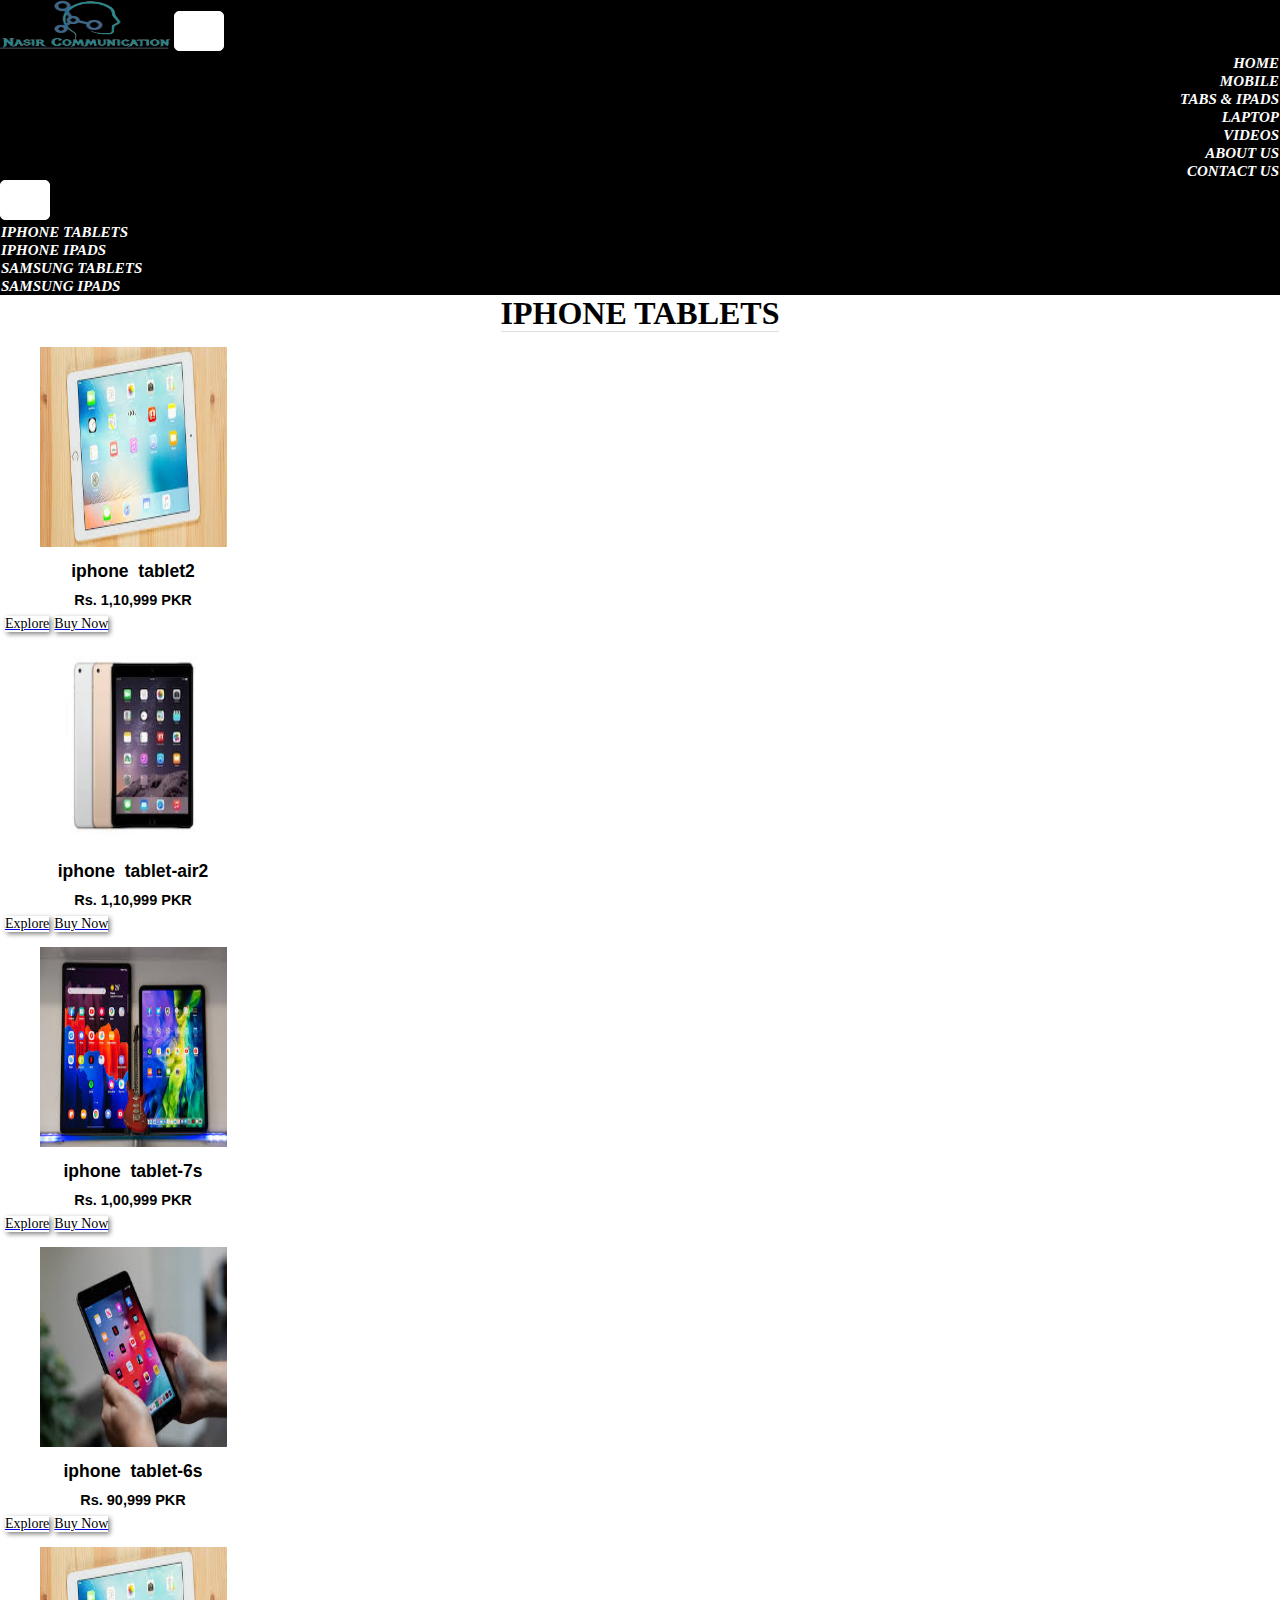
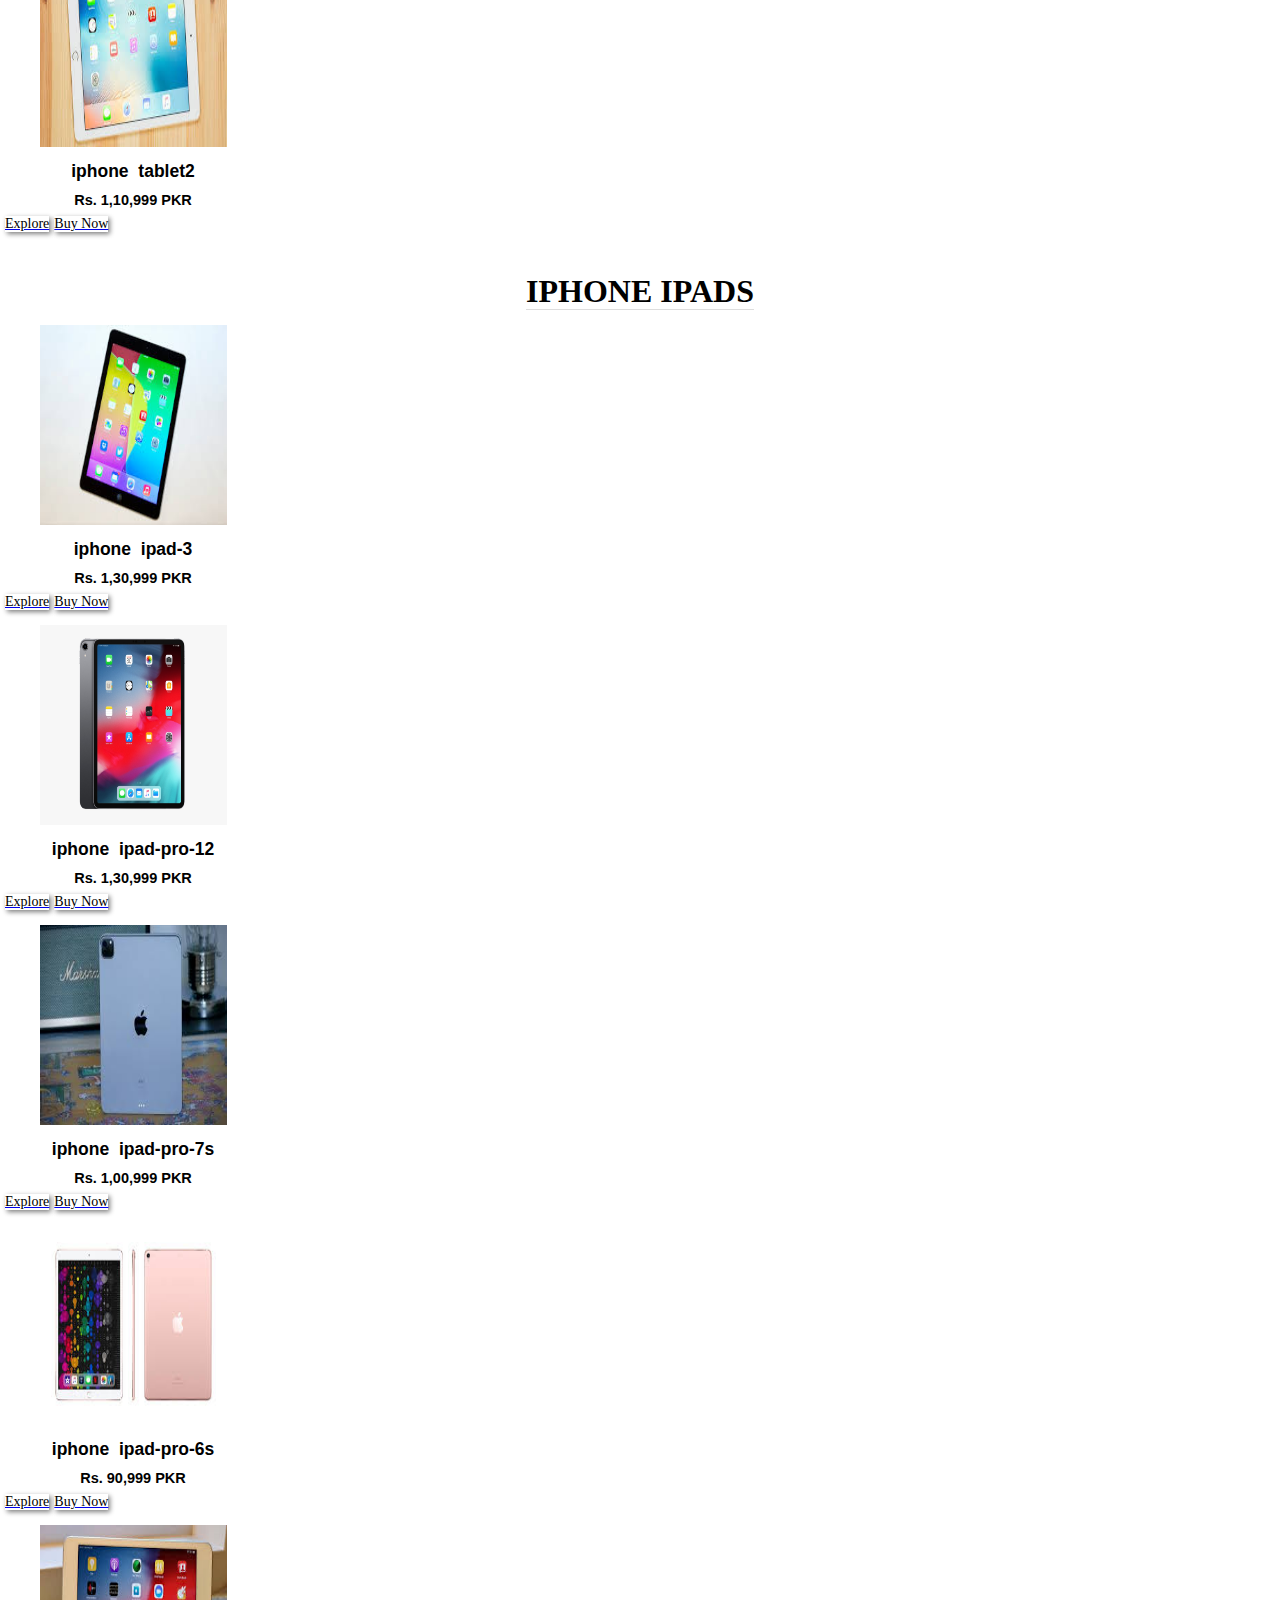
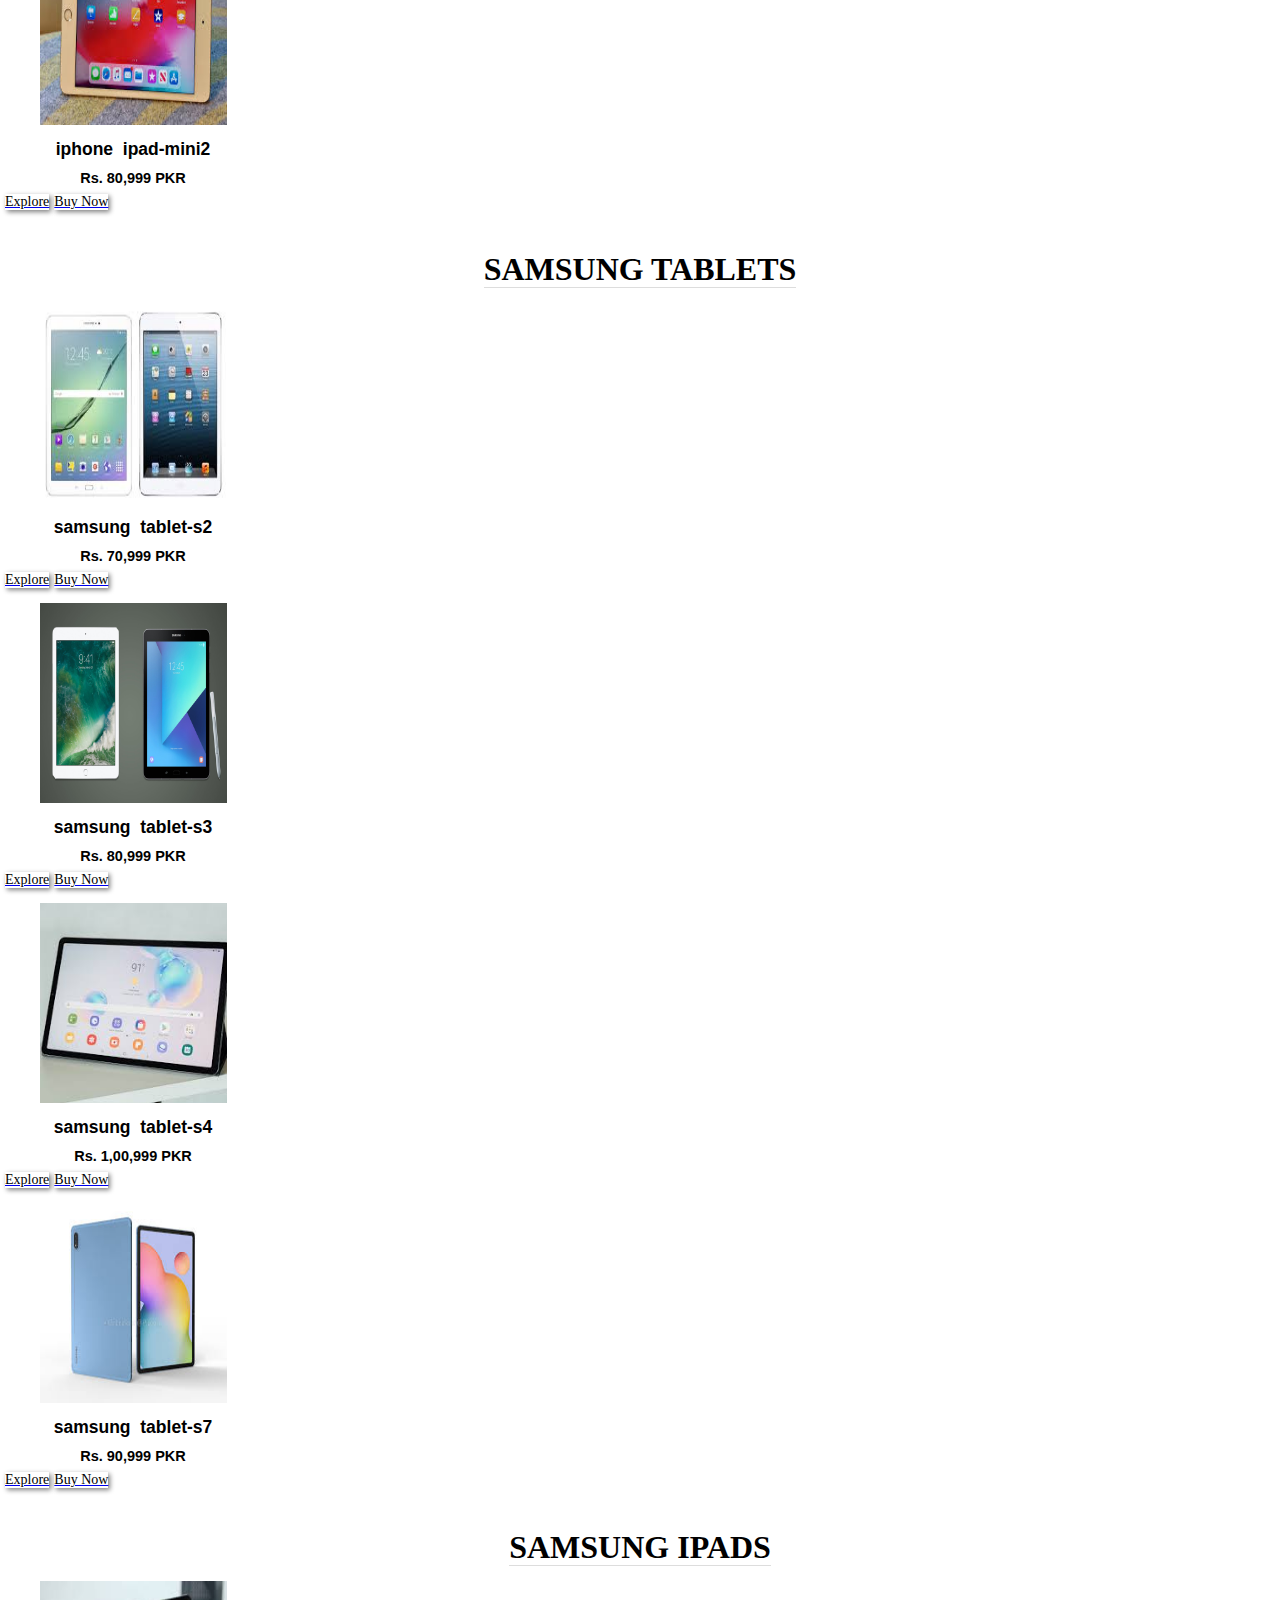
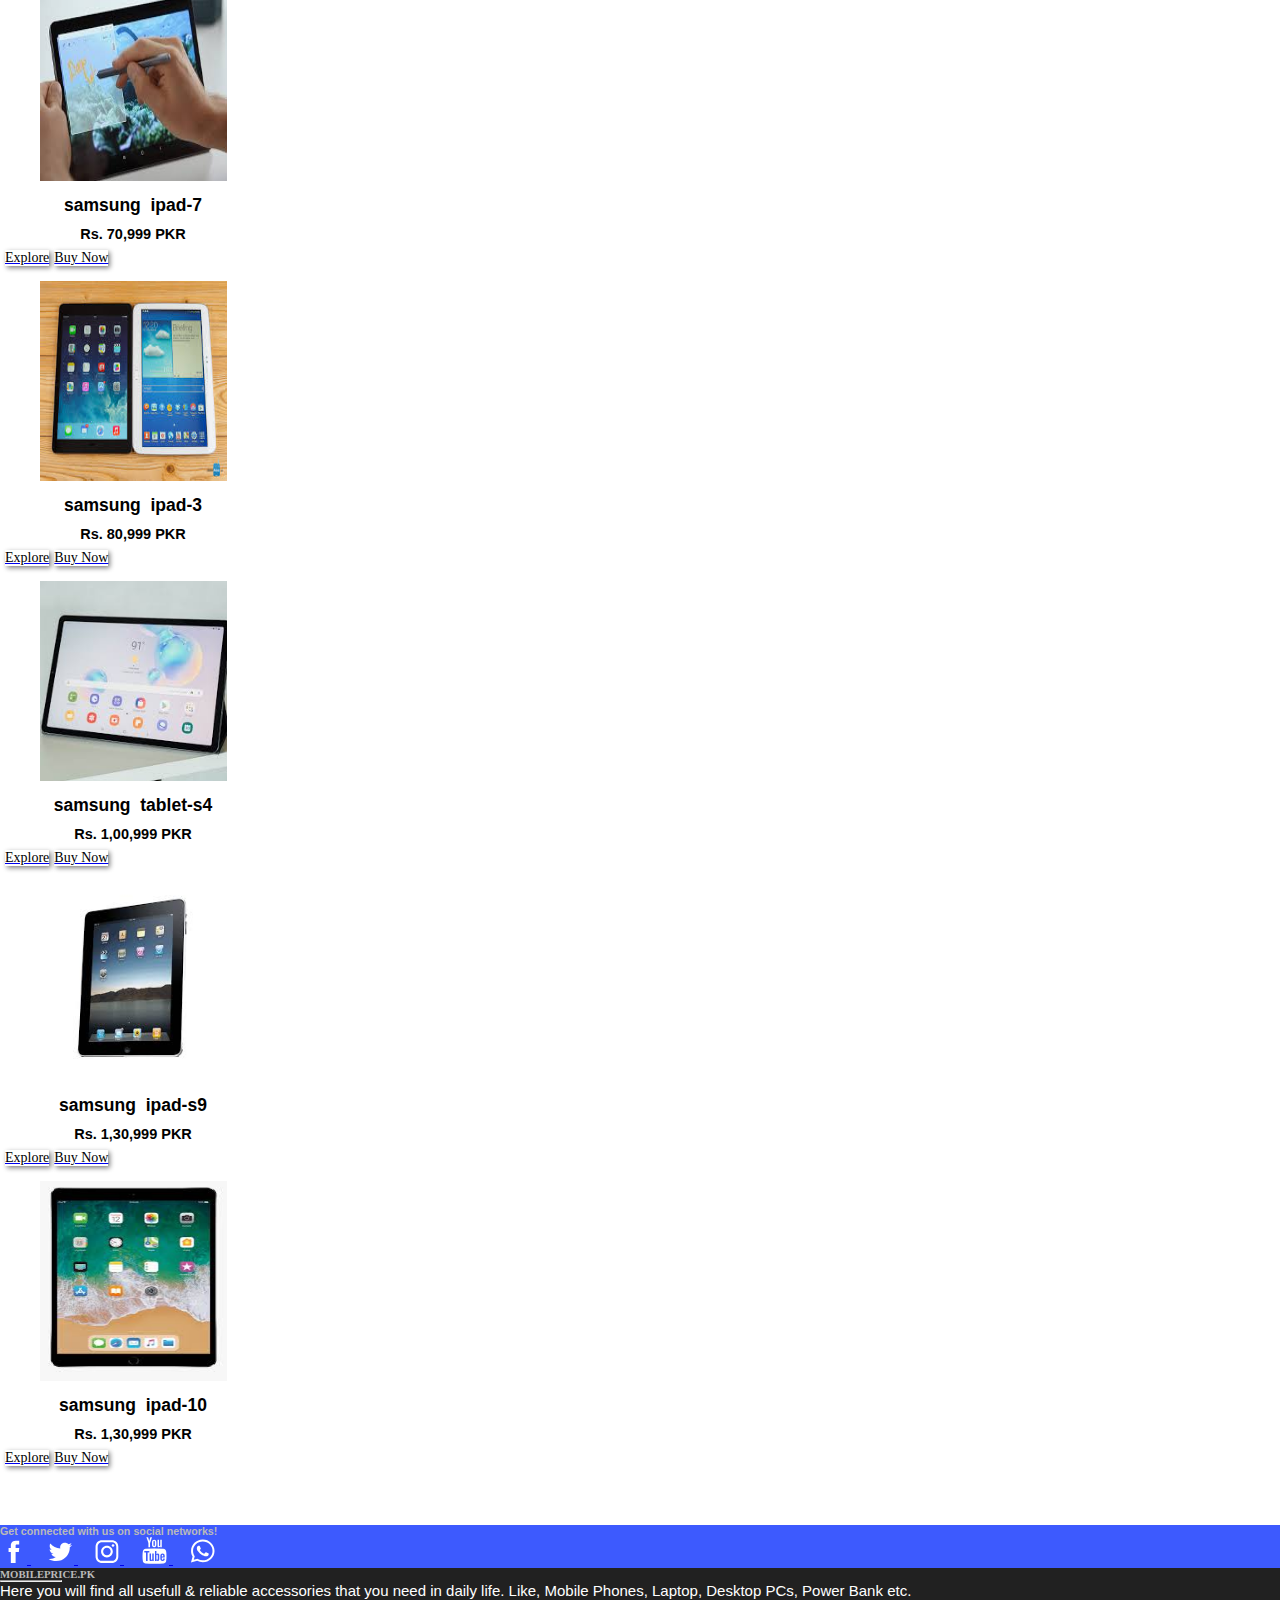
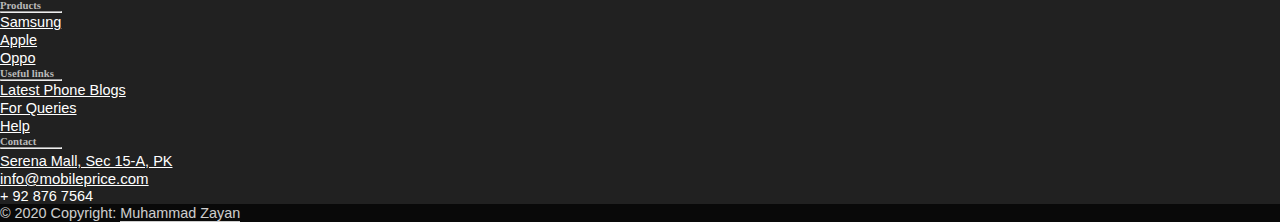
<file: tab.html>
<!doctype html>
<html lang="en">

<head>
    <!-- Required meta tags -->
    <meta charset="utf-8">
    <meta name="viewport" content="width=device-width, initial-scale=1">

    <!-- Bootstrap CSS -->
    <link href="https://cdn.jsdelivr.net/npm/bootstrap@5.0.0-beta2/dist/css/bootstrap.min.css" rel="stylesheet"
        integrity="sha384-BmbxuPwQa2lc/FVzBcNJ7UAyJxM6wuqIj61tLrc4wSX0szH/Ev+nYRRuWlolflfl" crossorigin="anonymous">
    <link rel="stylesheet" href="style.css">
    <title>Hello, world!</title>
</head>

<body>

      <!-- Back to top button -->
      <button onclick="topFunction()" id="myBtn" title="Go to top">Top</button>
      <!--BAck to top button End-->
    

    <!--  -->
    <ul id="main1">





        <nav class="navbar navbar-expand-lg navbar-light ">
            <div class="container-fluid" style="text-align: left;">
                <a class="navbar-brand" href="#"><img class="imgae" src="logo/logo2.png" alt=""></a>
                <button class="navbar-toggler" type="button" data-bs-toggle="collapse" data-bs-target="#navbarText"
                    aria-controls="navbarText" aria-expanded="false" aria-label="Toggle navigation">
                </button>
                <!--  -->

                <ul class="navbar-nav mr-auto">
                </ul>
                <span class="navbar-text">
                    <!--  -->
                    <div class="collapse navbar-collapse" style="text-align: right;" id="navbarText">

                        <span class="navbar-text">
                            <ul class="navbar-nav">
                                <li class="nav-item">
                                    <a class="nav-link active" href="index.html">HOME</a>
                                </li>
                                <li class="nav-item">
                                    <a class="nav-link active" href="mobile.html">MOBILE</a>
                                </li>
                                <li class="nav-item">
                                    <a class="nav-link active" href="#">TABS & IPADS</a>
                                </li>
                                <li class="nav-item">
                                    <a class="nav-link active" href="laptop.html">LAPTOP</a>
                                </li>
                                <li class="nav-item">
                                    <a class="nav-link active" href="video.html">VIDEOS</a>
                                </li>
                                <li class="nav-item">
                                    <a class="nav-link active" href="about.html">ABOUT US</a>
                                </li>
                                <li class="nav-item">
                                    <a class="nav-link active" href="contact.html">CONTACT US</a>
                                </li>
                            </ul>
                        </span>
                    </div>
            </div>
        </nav>
















    </ul>



    <!--  -->


    <!--  -->


    <ul id="main1">


        <nav class="navbar navbar-expand-lg navbar-light ">
            <div class="container-fluid">
                <button class="navbar-toggler" type="button" data-bs-toggle="collapse" data-bs-target="#navbarNav"
                    aria-controls="navbarNav" aria-expanded="false" aria-label="Toggle navigation">
                    <span class="navbar-toggler-icon"></span>
                </button>
                <div class="collapse navbar-collapse" id="navbarNav">
                    <ul class="navbar-nav">

                        <li class="nav-item">
                            <a class="nav-link active" href="#iphone a">IPHONE TABLETS</a>
                        </li>
                        <li class="nav-item">
                            <a class="nav-link active" href="#iphone b">IPHONE IPADS</a>
                        </li>
                        <li class="nav-item">
                            <a class="nav-link active" href="#samsung a">SAMSUNG TABLETS</a>
                        </li>
                        <li class="nav-item">
                            <a class="nav-link active" href="#samsung b">SAMSUNG IPADS</a>
                        </li>

                    </ul>
                </div>
            </div>
        </nav>

    </ul>

    <!--  -->






    <h1 style="text-align: center;"><a id="iphone a"
            style="font-family: 'ubuntu'; border-bottom: 1px solid #dddddd; ">IPHONE TABLETS</a></h1>

    <div class="container-fluid">

        <div class="row" style="text-align: center;  justify-content: center; ">



            <div class="card" style="width: 16rem; text-align: center; margin-bottom: 10px; margin: 5px;" id="carddiv">

                <a href="#!" style="text-decoration: none; " onclick="Explore()">
                    <img class="card-img-top" src="iph ta/2.jpg" alt="Card image cap"
                        style="height: 200px; width: 187px; margin-top: 10px;">


                    <p class="card-text" style="color: black; font-family: 'Roboto', 'Helvetica Neue', 'Helvetica', Arial, sans-serif;
      font-weight: bolder; font-size: 17.5px; margin: 10px 0px">iphone &nbsp;tablet2</p>


                    <p class="card-text" style="color: black; font-family:'Roboto', 'Helvetica Neue', 'Helvetica', Arial, sans-serif;
      font-weight: 550; font-size: 14.5px; margin: 8px 0px">Rs. 1,10,999 PKR</p>

                </a>


                <div style="display: flex; flex-direction: row; margin: auto;">
                    <div style="margin: 0px 5px 0px 0px;">
                        <a href="#!">
                            <p id="button-card" class="card-title btn btn-outline-secondary"
                                style=" color: black; font-size: 14px; box-shadow:2px 2px  5px grey;"
                                onclick="Explore()">Explore</p>
                        </a>
                    </div>

                    <div style="margin-left:0px 0px 0px 5px;">
                        <a href="#!">
                            <p id="button-card" class="card-title btn btn-outline-secondary"
                                style="color: black; font-size: 14px; box-shadow:2px 2px  5px grey;" onclick="BuyNow()">
                                Buy&nbsp;Now</p>
                        </a>
                    </div>



                </div>
            </div>


            <div class="card" style="width: 16rem; text-align: center; margin-bottom: 10px; margin: 5px;" id="carddiv">

                <a href="#!" style="text-decoration: none; " onclick="Explore()">
                    <img class="card-img-top" src="iph ta/air2.jpg" alt="Card image cap"
                        style="height: 200px; width: 187px; margin-top: 10px;">


                    <p class="card-text" style="color: black; font-family: 'Roboto', 'Helvetica Neue', 'Helvetica', Arial, sans-serif;
      font-weight: bolder; font-size: 17.5px; margin: 10px 0px">iphone &nbsp;tablet-air2</p>


                    <p class="card-text" style="color: black; font-family:'Roboto', 'Helvetica Neue', 'Helvetica', Arial, sans-serif;
      font-weight: 550; font-size: 14.5px; margin: 8px 0px">Rs. 1,10,999 PKR</p>

                </a>


                <div style="display: flex; flex-direction: row; margin: auto;">
                    <div style="margin: 0px 5px 0px 0px;">
                        <a href="#!">
                            <p id="button-card" class="card-title btn btn-outline-secondary"
                                style=" color: black; font-size: 14px; box-shadow:2px 2px  5px grey;"
                                onclick="Explore()">Explore</p>
                        </a>
                    </div>

                    <div style="margin-left:0px 0px 0px 5px;">
                        <a href="#!">
                            <p id="button-card" class="card-title btn btn-outline-secondary"
                                style="color: black; font-size: 14px; box-shadow:2px 2px  5px grey;" onclick="BuyNow()">
                                Buy&nbsp;Now</p>
                        </a>
                    </div>



                </div>
            </div>

            <div class="card" style="width: 16rem; text-align: center; margin-bottom: 10px; margin: 5px;" id="carddiv">

                <a href="#!" style="text-decoration: none; " onclick="Explore()">
                    <img class="card-img-top" src="iph ta/tab 7s.jpg" alt="Card image cap"
                        style="height: 200px; width: 187px; margin-top: 10px;">


                    <p class="card-text" style="color: black; font-family: 'Roboto', 'Helvetica Neue', 'Helvetica', Arial, sans-serif;
      font-weight: bolder; font-size: 17.5px; margin: 10px 0px">iphone &nbsp;tablet-7s</p>


                    <p class="card-text" style="color: black; font-family:'Roboto', 'Helvetica Neue', 'Helvetica', Arial, sans-serif;
      font-weight: 550; font-size: 14.5px; margin: 8px 0px">Rs. 1,00,999 PKR</p>

                </a>


                <div style="display: flex; flex-direction: row; margin: auto;">
                    <div style="margin: 0px 5px 0px 0px;">
                        <a href="#!">
                            <p id="button-card" class="card-title btn btn-outline-secondary"
                                style=" color: black; font-size: 14px; box-shadow:2px 2px  5px grey;"
                                onclick="Explore()">Explore</p>
                        </a>
                    </div>

                    <div style="margin-left:0px 0px 0px 5px;">
                        <a href="#!">
                            <p id="button-card" class="card-title btn btn-outline-secondary"
                                style="color: black; font-size: 14px; box-shadow:2px 2px  5px grey;" onclick="BuyNow()">
                                Buy&nbsp;Now</p>
                        </a>
                    </div>



                </div>
            </div>
            <div class="card" style="width: 16rem; text-align: center; margin-bottom: 10px; margin: 5px;" id="carddiv">

                <a href="#!" style="text-decoration: none; " onclick="Explore()">
                    <img class="card-img-top" src="iph ta/table 6s.jpg" alt="Card image cap"
                        style="height: 200px; width: 187px; margin-top: 10px;">


                    <p class="card-text" style="color: black; font-family: 'Roboto', 'Helvetica Neue', 'Helvetica', Arial, sans-serif;
      font-weight: bolder; font-size: 17.5px; margin: 10px 0px">iphone &nbsp;tablet-6s</p>


                    <p class="card-text" style="color: black; font-family:'Roboto', 'Helvetica Neue', 'Helvetica', Arial, sans-serif;
      font-weight: 550; font-size: 14.5px; margin: 8px 0px">Rs. 90,999 PKR</p>

                </a>


                <div style="display: flex; flex-direction: row; margin: auto;">
                    <div style="margin: 0px 5px 0px 0px;">
                        <a href="#!">
                            <p id="button-card" class="card-title btn btn-outline-secondary"
                                style=" color: black; font-size: 14px; box-shadow:2px 2px  5px grey;"
                                onclick="Explore()">Explore</p>
                        </a>
                    </div>

                    <div style="margin-left:0px 0px 0px 5px;">
                        <a href="#!">
                            <p id="button-card" class="card-title btn btn-outline-secondary"
                                style="color: black; font-size: 14px; box-shadow:2px 2px  5px grey;" onclick="BuyNow()">
                                Buy&nbsp;Now</p>
                        </a>
                    </div>



                </div>
            </div>

            <div class="card" style="width: 16rem; text-align: center; margin-bottom: 10px; margin: 5px;" id="carddiv">

                <a href="#!" style="text-decoration: none; " onclick="Explore()">
                    <img class="card-img-top" src="iph ta/2.jpg" alt="Card image cap"
                        style="height: 200px; width: 187px; margin-top: 10px;">


                    <p class="card-text" style="color: black; font-family: 'Roboto', 'Helvetica Neue', 'Helvetica', Arial, sans-serif;
      font-weight: bolder; font-size: 17.5px; margin: 10px 0px">iphone &nbsp;tablet2</p>


                    <p class="card-text" style="color: black; font-family:'Roboto', 'Helvetica Neue', 'Helvetica', Arial, sans-serif;
      font-weight: 550; font-size: 14.5px; margin: 8px 0px">Rs. 1,10,999 PKR</p>

                </a>


                <div style="display: flex; flex-direction: row; margin: auto;">
                    <div style="margin: 0px 5px 0px 0px;">
                        <a href="#!">
                            <p id="button-card" class="card-title btn btn-outline-secondary"
                                style=" color: black; font-size: 14px; box-shadow:2px 2px  5px grey;"
                                onclick="Explore()">Explore</p>
                        </a>
                    </div>

                    <div style="margin-left:0px 0px 0px 5px;">
                        <a href="#!">
                            <p id="button-card" class="card-title btn btn-outline-secondary"
                                style="color: black; font-size: 14px; box-shadow:2px 2px  5px grey;" onclick="BuyNow()">
                                Buy&nbsp;Now</p>
                        </a>
                    </div>



                </div>
            </div>












        </div>
    </div>























    <br>
    <br>







    <h1 style="text-align: center;"><a id="iphone b"
            style="font-family: 'ubuntu'; border-bottom: 1px solid #dddddd; ">IPHONE IPADS</a></h1>

    <div class="container-fluid">

        <div class="row" style="text-align: center;  justify-content: center; ">



            <div class="card" style="width: 16rem; text-align: center; margin-bottom: 10px; margin: 5px;" id="carddiv">

                <a href="#!" style="text-decoration: none; " onclick="Explore()">
                    <img class="card-img-top" src="iph ta/tablet.jpg" alt="Card image cap"
                        style="height: 200px; width: 187px; margin-top: 10px;">


                    <p class="card-text" style="color: black; font-family: 'Roboto', 'Helvetica Neue', 'Helvetica', Arial, sans-serif;
  font-weight: bolder; font-size: 17.5px; margin: 10px 0px">iphone &nbsp;ipad-3</p>


                    <p class="card-text" style="color: black; font-family:'Roboto', 'Helvetica Neue', 'Helvetica', Arial, sans-serif;
  font-weight: 550; font-size: 14.5px; margin: 8px 0px">Rs. 1,30,999 PKR</p>

                </a>


                <div style="display: flex; flex-direction: row; margin: auto;">
                    <div style="margin: 0px 5px 0px 0px;">
                        <a href="#!">
                            <p id="button-card" class="card-title btn btn-outline-secondary"
                                style=" color: black; font-size: 14px; box-shadow:2px 2px  5px grey;"
                                onclick="Explore()">Explore</p>
                        </a>
                    </div>

                    <div style="margin-left:0px 0px 0px 5px;">
                        <a href="#!">
                            <p id="button-card" class="card-title btn btn-outline-secondary"
                                style="color: black; font-size: 14px; box-shadow:2px 2px  5px grey;" onclick="BuyNow()">
                                Buy&nbsp;Now</p>
                        </a>
                    </div>



                </div>
            </div>


            <div class="card" style="width: 16rem; text-align: center; margin-bottom: 10px; margin: 5px;" id="carddiv">

                <a href="#!" style="text-decoration: none; " onclick="Explore()">
                    <img class="card-img-top" src="iph ta/iPad-Pro-12-9-(Apple).jpg" alt="Card image cap"
                        style="height: 200px; width: 187px; margin-top: 10px;">


                    <p class="card-text" style="color: black; font-family: 'Roboto', 'Helvetica Neue', 'Helvetica', Arial, sans-serif;
  font-weight: bolder; font-size: 17.5px; margin: 10px 0px">iphone &nbsp;ipad-pro-12</p>


                    <p class="card-text" style="color: black; font-family:'Roboto', 'Helvetica Neue', 'Helvetica', Arial, sans-serif;
  font-weight: 550; font-size: 14.5px; margin: 8px 0px">Rs. 1,30,999 PKR</p>

                </a>


                <div style="display: flex; flex-direction: row; margin: auto;">
                    <div style="margin: 0px 5px 0px 0px;">
                        <a href="#!">
                            <p id="button-card" class="card-title btn btn-outline-secondary"
                                style=" color: black; font-size: 14px; box-shadow:2px 2px  5px grey;"
                                onclick="Explore()">Explore</p>
                        </a>
                    </div>

                    <div style="margin-left:0px 0px 0px 5px;">
                        <a href="#!">
                            <p id="button-card" class="card-title btn btn-outline-secondary"
                                style="color: black; font-size: 14px; box-shadow:2px 2px  5px grey;" onclick="BuyNow()">
                                Buy&nbsp;Now</p>
                        </a>
                    </div>



                </div>
            </div>

            <div class="card" style="width: 16rem; text-align: center; margin-bottom: 10px; margin: 5px;" id="carddiv">

                <a href="#!" style="text-decoration: none; " onclick="Explore()">
                    <img class="card-img-top" src="iph ta/pro.jpg" alt="Card image cap"
                        style="height: 200px; width: 187px; margin-top: 10px;">


                    <p class="card-text" style="color: black; font-family: 'Roboto', 'Helvetica Neue', 'Helvetica', Arial, sans-serif;
  font-weight: bolder; font-size: 17.5px; margin: 10px 0px">iphone &nbsp;ipad-pro-7s</p>


                    <p class="card-text" style="color: black; font-family:'Roboto', 'Helvetica Neue', 'Helvetica', Arial, sans-serif;
  font-weight: 550; font-size: 14.5px; margin: 8px 0px">Rs. 1,00,999 PKR</p>

                </a>


                <div style="display: flex; flex-direction: row; margin: auto;">
                    <div style="margin: 0px 5px 0px 0px;">
                        <a href="#!">
                            <p id="button-card" class="card-title btn btn-outline-secondary"
                                style=" color: black; font-size: 14px; box-shadow:2px 2px  5px grey;"
                                onclick="Explore()">Explore</p>
                        </a>
                    </div>

                    <div style="margin-left:0px 0px 0px 5px;">
                        <a href="#!">
                            <p id="button-card" class="card-title btn btn-outline-secondary"
                                style="color: black; font-size: 14px; box-shadow:2px 2px  5px grey;" onclick="BuyNow()">
                                Buy&nbsp;Now</p>
                        </a>
                    </div>



                </div>
            </div>
            <div class="card" style="width: 16rem; text-align: center; margin-bottom: 10px; margin: 5px;" id="carddiv">

                <a href="#!" style="text-decoration: none; " onclick="Explore()">
                    <img class="card-img-top" src="iph ta/pro2.jpg" alt="Card image cap"
                        style="height: 200px; width: 187px; margin-top: 10px;">


                    <p class="card-text" style="color: black; font-family: 'Roboto', 'Helvetica Neue', 'Helvetica', Arial, sans-serif;
  font-weight: bolder; font-size: 17.5px; margin: 10px 0px">iphone &nbsp;ipad-pro-6s</p>


                    <p class="card-text" style="color: black; font-family:'Roboto', 'Helvetica Neue', 'Helvetica', Arial, sans-serif;
  font-weight: 550; font-size: 14.5px; margin: 8px 0px">Rs. 90,999 PKR</p>

                </a>


                <div style="display: flex; flex-direction: row; margin: auto;">
                    <div style="margin: 0px 5px 0px 0px;">
                        <a href="#!">
                            <p id="button-card" class="card-title btn btn-outline-secondary"
                                style=" color: black; font-size: 14px; box-shadow:2px 2px  5px grey;"
                                onclick="Explore()">Explore</p>
                        </a>
                    </div>

                    <div style="margin-left:0px 0px 0px 5px;">
                        <a href="#!">
                            <p id="button-card" class="card-title btn btn-outline-secondary"
                                style="color: black; font-size: 14px; box-shadow:2px 2px  5px grey;" onclick="BuyNow()">
                                Buy&nbsp;Now</p>
                        </a>
                    </div>



                </div>
            </div>

            <div class="card" style="width: 16rem; text-align: center; margin-bottom: 10px; margin: 5px;" id="carddiv">

                <a href="#!" style="text-decoration: none; " onclick="Explore()">
                    <img class="card-img-top" src="iph ta/mini.jpg" alt="Card image cap"
                        style="height: 200px; width: 187px; margin-top: 10px;">


                    <p class="card-text" style="color: black; font-family: 'Roboto', 'Helvetica Neue', 'Helvetica', Arial, sans-serif;
  font-weight: bolder; font-size: 17.5px; margin: 10px 0px">iphone &nbsp;ipad-mini2</p>


                    <p class="card-text" style="color: black; font-family:'Roboto', 'Helvetica Neue', 'Helvetica', Arial, sans-serif;
  font-weight: 550; font-size: 14.5px; margin: 8px 0px">Rs. 80,999 PKR</p>

                </a>


                <div style="display: flex; flex-direction: row; margin: auto;">
                    <div style="margin: 0px 5px 0px 0px;">
                        <a href="#!">
                            <p id="button-card" class="card-title btn btn-outline-secondary"
                                style=" color: black; font-size: 14px; box-shadow:2px 2px  5px grey;"
                                onclick="Explore()">Explore</p>
                        </a>
                    </div>

                    <div style="margin-left:0px 0px 0px 5px;">
                        <a href="#!">
                            <p id="button-card" class="card-title btn btn-outline-secondary"
                                style="color: black; font-size: 14px; box-shadow:2px 2px  5px grey;" onclick="BuyNow()">
                                Buy&nbsp;Now</p>
                        </a>
                    </div>



                </div>
            </div>












        </div>
    </div>























    <br>
    <br>



    <h1 style="text-align: center;"><a id="samsung a"
            style="font-family: 'ubuntu'; border-bottom: 1px solid #dddddd; ">SAMSUNG TABLETS</a></h1>

    <div class="container-fluid">

        <div class="row" style="text-align: center;  justify-content: center; ">



            <div class="card" style="width: 16rem; text-align: center; margin-bottom: 10px; margin: 5px;" id="carddiv">

                <a href="#!" style="text-decoration: none; " onclick="Explore()">
                    <img class="card-img-top" src="sams tab/s2.jpg" alt="Card image cap"
                        style="height: 200px; width: 187px; margin-top: 10px;">


                    <p class="card-text" style="color: black; font-family: 'Roboto', 'Helvetica Neue', 'Helvetica', Arial, sans-serif;
  font-weight: bolder; font-size: 17.5px; margin: 10px 0px">samsung &nbsp;tablet-s2</p>


                    <p class="card-text" style="color: black; font-family:'Roboto', 'Helvetica Neue', 'Helvetica', Arial, sans-serif;
  font-weight: 550; font-size: 14.5px; margin: 8px 0px">Rs. 70,999 PKR</p>

                </a>


                <div style="display: flex; flex-direction: row; margin: auto;">
                    <div style="margin: 0px 5px 0px 0px;">
                        <a href="#!">
                            <p id="button-card" class="card-title btn btn-outline-secondary"
                                style=" color: black; font-size: 14px; box-shadow:2px 2px  5px grey;"
                                onclick="Explore()">Explore</p>
                        </a>
                    </div>

                    <div style="margin-left:0px 0px 0px 5px;">
                        <a href="#!">
                            <p id="button-card" class="card-title btn btn-outline-secondary"
                                style="color: black; font-size: 14px; box-shadow:2px 2px  5px grey;" onclick="BuyNow()">
                                Buy&nbsp;Now</p>
                        </a>
                    </div>



                </div>
            </div>


            <div class="card" style="width: 16rem; text-align: center; margin-bottom: 10px; margin: 5px;" id="carddiv">

                <a href="#!" style="text-decoration: none; " onclick="Explore()">
                    <img class="card-img-top" src="sams tab/s3.jpg" alt="Card image cap"
                        style="height: 200px; width: 187px; margin-top: 10px;">


                    <p class="card-text" style="color: black; font-family: 'Roboto', 'Helvetica Neue', 'Helvetica', Arial, sans-serif;
  font-weight: bolder; font-size: 17.5px; margin: 10px 0px">samsung &nbsp;tablet-s3</p>


                    <p class="card-text" style="color: black; font-family:'Roboto', 'Helvetica Neue', 'Helvetica', Arial, sans-serif;
  font-weight: 550; font-size: 14.5px; margin: 8px 0px">Rs. 80,999 PKR</p>

                </a>


                <div style="display: flex; flex-direction: row; margin: auto;">
                    <div style="margin: 0px 5px 0px 0px;">
                        <a href="#!">
                            <p id="button-card" class="card-title btn btn-outline-secondary"
                                style=" color: black; font-size: 14px; box-shadow:2px 2px  5px grey;"
                                onclick="Explore()">Explore</p>
                        </a>
                    </div>

                    <div style="margin-left:0px 0px 0px 5px;">
                        <a href="#!">
                            <p id="button-card" class="card-title btn btn-outline-secondary"
                                style="color: black; font-size: 14px; box-shadow:2px 2px  5px grey;" onclick="BuyNow()">
                                Buy&nbsp;Now</p>
                        </a>
                    </div>



                </div>
            </div>

            <div class="card" style="width: 16rem; text-align: center; margin-bottom: 10px; margin: 5px;" id="carddiv">

                <a href="#!" style="text-decoration: none; " onclick="Explore()">
                    <img class="card-img-top" src="sams tab/s6.jpg" alt="Card image cap"
                        style="height: 200px; width: 187px; margin-top: 10px;">


                    <p class="card-text" style="color: black; font-family: 'Roboto', 'Helvetica Neue', 'Helvetica', Arial, sans-serif;
  font-weight: bolder; font-size: 17.5px; margin: 10px 0px">samsung &nbsp;tablet-s4</p>


                    <p class="card-text" style="color: black; font-family:'Roboto', 'Helvetica Neue', 'Helvetica', Arial, sans-serif;
  font-weight: 550; font-size: 14.5px; margin: 8px 0px">Rs. 1,00,999 PKR</p>

                </a>


                <div style="display: flex; flex-direction: row; margin: auto;">
                    <div style="margin: 0px 5px 0px 0px;">
                        <a href="#!">
                            <p id="button-card" class="card-title btn btn-outline-secondary"
                                style=" color: black; font-size: 14px; box-shadow:2px 2px  5px grey;"
                                onclick="Explore()">Explore</p>
                        </a>
                    </div>

                    <div style="margin-left:0px 0px 0px 5px;">
                        <a href="#!">
                            <p id="button-card" class="card-title btn btn-outline-secondary"
                                style="color: black; font-size: 14px; box-shadow:2px 2px  5px grey;" onclick="BuyNow()">
                                Buy&nbsp;Now</p>
                        </a>
                    </div>



                </div>
            </div>
            <div class="card" style="width: 16rem; text-align: center; margin-bottom: 10px; margin: 5px;" id="carddiv">

                <a href="#!" style="text-decoration: none; " onclick="Explore()">
                    <img class="card-img-top" src="sams tab/s7.jpg" alt="Card image cap"
                        style="height: 200px; width: 187px; margin-top: 10px;">


                    <p class="card-text" style="color: black; font-family: 'Roboto', 'Helvetica Neue', 'Helvetica', Arial, sans-serif;
  font-weight: bolder; font-size: 17.5px; margin: 10px 0px">samsung &nbsp;tablet-s7</p>


                    <p class="card-text" style="color: black; font-family:'Roboto', 'Helvetica Neue', 'Helvetica', Arial, sans-serif;
  font-weight: 550; font-size: 14.5px; margin: 8px 0px">Rs. 90,999 PKR</p>

                </a>


                <div style="display: flex; flex-direction: row; margin: auto;">
                    <div style="margin: 0px 5px 0px 0px;">
                        <a href="#!">
                            <p id="button-card" class="card-title btn btn-outline-secondary"
                                style=" color: black; font-size: 14px; box-shadow:2px 2px  5px grey;"
                                onclick="Explore()">Explore</p>
                        </a>
                    </div>

                    <div style="margin-left:0px 0px 0px 5px;">
                        <a href="#!">
                            <p id="button-card" class="card-title btn btn-outline-secondary"
                                style="color: black; font-size: 14px; box-shadow:2px 2px  5px grey;" onclick="BuyNow()">
                                Buy&nbsp;Now</p>
                        </a>
                    </div>



                </div>
            </div>















        </div>
    </div>


    <br>
    <br>








    <h1 style="text-align: center;"><a id="samsung b"
            style="font-family: 'ubuntu'; border-bottom: 1px solid #dddddd; ">SAMSUNG IPADS</a></h1>

    <div class="container-fluid">

        <div class="row" style="text-align: center;  justify-content: center; ">



            <div class="card" style="width: 16rem; text-align: center; margin-bottom: 10px; margin: 5px;" id="carddiv">

                <a href="#!" style="text-decoration: none; " onclick="Explore()">
                    <img class="card-img-top" src="sams tab/ipad 7.jpg" alt="Card image cap"
                        style="height: 200px; width: 187px; margin-top: 10px;">


                    <p class="card-text" style="color: black; font-family: 'Roboto', 'Helvetica Neue', 'Helvetica', Arial, sans-serif;
font-weight: bolder; font-size: 17.5px; margin: 10px 0px">samsung &nbsp;ipad-7</p>


                    <p class="card-text" style="color: black; font-family:'Roboto', 'Helvetica Neue', 'Helvetica', Arial, sans-serif;
font-weight: 550; font-size: 14.5px; margin: 8px 0px">Rs. 70,999 PKR</p>

                </a>


                <div style="display: flex; flex-direction: row; margin: auto;">
                    <div style="margin: 0px 5px 0px 0px;">
                        <a href="#!">
                            <p id="button-card" class="card-title btn btn-outline-secondary"
                                style=" color: black; font-size: 14px; box-shadow:2px 2px  5px grey;"
                                onclick="Explore()">Explore</p>
                        </a>
                    </div>

                    <div style="margin-left:0px 0px 0px 5px;">
                        <a href="#!">
                            <p id="button-card" class="card-title btn btn-outline-secondary"
                                style="color: black; font-size: 14px; box-shadow:2px 2px  5px grey;" onclick="BuyNow()">
                                Buy&nbsp;Now</p>
                        </a>
                    </div>



                </div>
            </div>


            <div class="card" style="width: 16rem; text-align: center; margin-bottom: 10px; margin: 5px;" id="carddiv">

                <a href="#!" style="text-decoration: none; " onclick="Explore()">
                    <img class="card-img-top" src="sams tab/ipad 3.jpg" alt="Card image cap"
                        style="height: 200px; width: 187px; margin-top: 10px;">


                    <p class="card-text" style="color: black; font-family: 'Roboto', 'Helvetica Neue', 'Helvetica', Arial, sans-serif;
font-weight: bolder; font-size: 17.5px; margin: 10px 0px">samsung &nbsp;ipad-3</p>


                    <p class="card-text" style="color: black; font-family:'Roboto', 'Helvetica Neue', 'Helvetica', Arial, sans-serif;
font-weight: 550; font-size: 14.5px; margin: 8px 0px">Rs. 80,999 PKR</p>

                </a>


                <div style="display: flex; flex-direction: row; margin: auto;">
                    <div style="margin: 0px 5px 0px 0px;">
                        <a href="#!">
                            <p id="button-card" class="card-title btn btn-outline-secondary"
                                style=" color: black; font-size: 14px; box-shadow:2px 2px  5px grey;"
                                onclick="Explore()">Explore</p>
                        </a>
                    </div>

                    <div style="margin-left:0px 0px 0px 5px;">
                        <a href="#!">
                            <p id="button-card" class="card-title btn btn-outline-secondary"
                                style="color: black; font-size: 14px; box-shadow:2px 2px  5px grey;" onclick="BuyNow()">
                                Buy&nbsp;Now</p>
                        </a>
                    </div>



                </div>
            </div>

            <div class="card" style="width: 16rem; text-align: center; margin-bottom: 10px; margin: 5px;" id="carddiv">

                <a href="#!" style="text-decoration: none; " onclick="Explore()">
                    <img class="card-img-top" src="sams tab/s6.jpg" alt="Card image cap"
                        style="height: 200px; width: 187px; margin-top: 10px;">


                    <p class="card-text" style="color: black; font-family: 'Roboto', 'Helvetica Neue', 'Helvetica', Arial, sans-serif;
font-weight: bolder; font-size: 17.5px; margin: 10px 0px">samsung &nbsp;tablet-s4</p>


                    <p class="card-text" style="color: black; font-family:'Roboto', 'Helvetica Neue', 'Helvetica', Arial, sans-serif;
font-weight: 550; font-size: 14.5px; margin: 8px 0px">Rs. 1,00,999 PKR</p>

                </a>


                <div style="display: flex; flex-direction: row; margin: auto;">
                    <div style="margin: 0px 5px 0px 0px;">
                        <a href="#!">
                            <p id="button-card" class="card-title btn btn-outline-secondary"
                                style=" color: black; font-size: 14px; box-shadow:2px 2px  5px grey;"
                                onclick="Explore()">Explore</p>
                        </a>
                    </div>

                    <div style="margin-left:0px 0px 0px 5px;">
                        <a href="#!">
                            <p id="button-card" class="card-title btn btn-outline-secondary"
                                style="color: black; font-size: 14px; box-shadow:2px 2px  5px grey;" onclick="BuyNow()">
                                Buy&nbsp;Now</p>
                        </a>
                    </div>



                </div>
            </div>


            <div class="card" style="width: 16rem; text-align: center; margin-bottom: 10px; margin: 5px;" id="carddiv">

                <a href="#!" style="text-decoration: none; " onclick="Explore()">
                    <img class="card-img-top" src="clipart/HQ.jpg" alt="Card image cap"
                        style="height: 200px; width: 187px; margin-top: 10px;">


                    <p class="card-text" style="color: black; font-family: 'Roboto', 'Helvetica Neue', 'Helvetica', Arial, sans-serif;
font-weight: bolder; font-size: 17.5px; margin: 10px 0px">samsung &nbsp;ipad-s9</p>


                    <p class="card-text" style="color: black; font-family:'Roboto', 'Helvetica Neue', 'Helvetica', Arial, sans-serif;
font-weight: 550; font-size: 14.5px; margin: 8px 0px">Rs. 1,30,999 PKR</p>

                </a>


                <div style="display: flex; flex-direction: row; margin: auto;">
                    <div style="margin: 0px 5px 0px 0px;">
                        <a href="#!">
                            <p id="button-card" class="card-title btn btn-outline-secondary"
                                style=" color: black; font-size: 14px; box-shadow:2px 2px  5px grey;"
                                onclick="Explore()">Explore</p>
                        </a>
                    </div>

                    <div style="margin-left:0px 0px 0px 5px;">
                        <a href="#!">
                            <p id="button-card" class="card-title btn btn-outline-secondary"
                                style="color: black; font-size: 14px; box-shadow:2px 2px  5px grey;" onclick="BuyNow()">
                                Buy&nbsp;Now</p>
                        </a>
                    </div>



                </div>
            </div>


            
            <div class="card" style="width: 16rem; text-align: center; margin-bottom: 10px; margin: 5px;" id="carddiv">

                <a href="#!" style="text-decoration: none; " onclick="Explore()">
                    <img class="card-img-top" src="clipart/IPAD.jpg" alt="Card image cap"
                        style="height: 200px; width: 187px; margin-top: 10px;">


                    <p class="card-text" style="color: black; font-family: 'Roboto', 'Helvetica Neue', 'Helvetica', Arial, sans-serif;
font-weight: bolder; font-size: 17.5px; margin: 10px 0px">samsung &nbsp;ipad-10</p>


                    <p class="card-text" style="color: black; font-family:'Roboto', 'Helvetica Neue', 'Helvetica', Arial, sans-serif;
font-weight: 550; font-size: 14.5px; margin: 8px 0px">Rs. 1,30,999 PKR</p>

                </a>


                <div style="display: flex; flex-direction: row; margin: auto;">
                    <div style="margin: 0px 5px 0px 0px;">
                        <a href="#!">
                            <p id="button-card" class="card-title btn btn-outline-secondary"
                                style=" color: black; font-size: 14px; box-shadow:2px 2px  5px grey;"
                                onclick="Explore()">Explore</p>
                        </a>
                    </div>

                    <div style="margin-left:0px 0px 0px 5px;">
                        <a href="#!">
                            <p id="button-card" class="card-title btn btn-outline-secondary"
                                style="color: black; font-size: 14px; box-shadow:2px 2px  5px grey;" onclick="BuyNow()">
                                Buy&nbsp;Now</p>
                        </a>
                    </div>



                </div>
            </div>















        </div>
    </div>























    <br>
    <br>



    <br>

    <!-- ================ Footer ==================-->

    <footer class="page-footer font-small unique-color-dark"
        style="color: white; background-color: #212121 !important;">
        <div style="background-color: #3d5afe !important; " id="footercolorblue">

            <div class="container">

                <!-- Grid row-->
                <div class="row py-4 d-flex align-items-center">

                    <!-- Grid column -->
                    <div class="col-md-6 col-lg-5 text-center text-md-left mb-4 mb-md-0">
                        <h6 class="mb-0" style="font-family: 'Ubuntu', sans-serif;">Get connected with us on
                            social networks!</h6>
                    </div>
                    <!-- Grid column -->

                    <!-- Grid column -->
                    <div class="col-md-5 col-lg-7 text-center text-md-right">

                        <a href="https://www.facebook.com/store.accessories.pk" target="_blank"><img
                                src="social-icons/facebook.svg" alt="Loading ..." width="27" height="26"> </a>
                        &nbsp;&nbsp;&nbsp;

                        <a href="https://twitter.com/vivopakistan" target="_blank"><img src="social-icons/twitter.svg"
                                alt="Loading ..." width="27" height="26"> </a>
                        &nbsp;&nbsp;&nbsp;

                        <a href="https://www.instagram.com/accessories.pk" target="_blank"><img
                                src="social-icons/instagram.svg" alt="Loading ..." width="26" height="26"> </a>
                        &nbsp;&nbsp;&nbsp;

                        <a href="https://www.youtube.com/user/unboxtherapy" target="_blank"><img
                                src="social-icons/youtube.svg" alt="Loading ..." width="29" height="27"> </a>
                        &nbsp;&nbsp;&nbsp;

                        <a href="https://www.whatsapp.com" target="_blank"><img src="social-icons/whatsapp.svg"
                                alt="Loading ..." width="27" height="26"> </a>

                    </div>
                    <!-- Grid column -->

                </div>
                <!-- Grid row-->

            </div>
        </div>

        <!-- Footer Links -->
        <div class="container text-center text-md-left mt-5">

            <!-- Grid row -->
            <div class="row mt-3">

                <!-- Grid column -->
                <div class="col-md-3 col-lg-4 col-xl-3 mx-auto mb-4">

                    <!-- Content -->
                    <h6 class="text-uppercase font-weight-bold">MOBILEPRICE.PK</h6>
                    <hr class="mb-4 mt-0 d-inline-block mx-auto"
                        style="width: 60px; background-color: #304ffe !important;">

                    <p style="font-family:sans-serif; font-size: 15px;  color: white;">
                        Here you will find all usefull & reliable accessories
                        that you need in daily life. Like, Mobile Phones, Laptop, Desktop PCs, Power Bank etc.
                    </p>

                </div>

                <!-- Grid column -->
                <div class="col-md-2 col-lg-2 col-xl-2 mx-auto mb-4">

                    <!-- Links -->
                    <h6 class="text-uppercase font-weight-bold">Products</h6>
                    <hr class=" mb-4 mt-0 d-inline-block mx-auto"
                        style="width: 60px;  background-color: #304ffe !important;">
                    <p>
                        <a href="#samsung" style="font-family:sans-serif; font-size: 14.5px; color: white;">Samsung</a>
                    </p>
                    <p>
                        <a href="#apple" style="font-family:sans-serif; font-size: 14.5px; color: white;">Apple</a>
                    </p>
                    <p>
                        <a href="#oppo" style="font-family:sans-serif; font-size: 14.5px; color: white;">Oppo</a>
                    </p>


                </div>

                <!-- Grid column -->
                <div class="col-md-3 col-lg-2 col-xl-2 mx-auto mb-4">

                    <!-- Links -->
                    <h6 class="text-uppercase font-weight-bold">Useful links</h6>
                    <hr class="mb-4 mt-0 d-inline-block mx-auto"
                        style="width: 60px;  background-color: #304ffe !important;">
                    <p>
                        <a href="blogs/blogs.html"
                            style="font-family:sans-serif; font-size: 14.5px; color: white;">Latest Phone
                            Blogs</a>
                    </p>
                    <p>
                        <a href="contact/contact-us.html#usefullink"
                            style="font-family:sans-serif; font-size: 14.5px; color: white;">For Queries</a>
                    </p>
                    <p>
                        <a href="contact/contact-us.html"
                            style="font-family:sans-serif; font-size: 14.5px; color: white;">Help</a>
                    </p>

                </div>

                <!-- Grid column -->
                <div class="col-md-4 col-lg-3 col-xl-3 mx-auto mb-md-0 mb-4">

                    <!-- Links -->
                    <h6 class="text-uppercase font-weight-bold"> Contact</h6>
                    <hr class=" mb-4 mt-0 d-inline-block mx-auto"
                        style="width: 60px;  background-color: #304ffe !important;">

                    <p> <a href="contact/contact-us.html"
                            style="font-family:sans-serif; font-size: 14.5px; color: white;">
                            <sup> </sup>
                            Serena Mall, Sec 15-A, PK</a></p>

                    <p> <a href="mailto:" style="font-family:sans-serif; font-size: 15px; color: white;">

                            info@mobileprice.com</a></p>

                    <p style="font-family:sans-serif; font-size: 14.5px; color: white;">
                        + 92 876 7564
                    </p>

                </div>
                <!-- Grid column -->

            </div>
            <!-- Grid row -->

        </div>
        <!-- Footer Links -->

        <!-- Copyright -->
        <div class="footer-copyright text-center py-3" style="color: white; background-color: #090909;"><span
                style="font-family:sans-serif; opacity: 0.8;  font-size: 14.4px; color: white;"> © 2020
                Copyright:
                <a  style="color: white; border-bottom: 2px solid #ffff;">Muhammad Zayan </a></span>
        </div>
        <!-- Copyright -->

    </footer>



    <!--  -->



</body>
<!-- Optional JavaScript; choose one of the two! -->

<!-- Option 1: Bootstrap Bundle with Popper -->
<script src="https://cdn.jsdelivr.net/npm/bootstrap@5.0.0-beta2/dist/js/bootstrap.bundle.min.js"
    integrity="sha384-b5kHyXgcpbZJO/tY9Ul7kGkf1S0CWuKcCD38l8YkeH8z8QjE0GmW1gYU5S9FOnJ0"
    crossorigin="anonymous"></script>

<!-- Option 2: Separate Popper and Bootstrap JS -->

<script src="https://cdn.jsdelivr.net/npm/@popperjs/core@2.6.0/dist/umd/popper.min.js"
    integrity="sha384-KsvD1yqQ1/1+IA7gi3P0tyJcT3vR+NdBTt13hSJ2lnve8agRGXTTyNaBYmCR/Nwi"
    crossorigin="anonymous"></script>
<script src="https://cdn.jsdelivr.net/npm/bootstrap@5.0.0-beta2/dist/js/bootstrap.min.js"
    integrity="sha384-nsg8ua9HAw1y0W1btsyWgBklPnCUAFLuTMS2G72MMONqmOymq585AcH49TLBQObG"
    crossorigin="anonymous"></script>


<script src="app.js"></script>

</html>
</file>
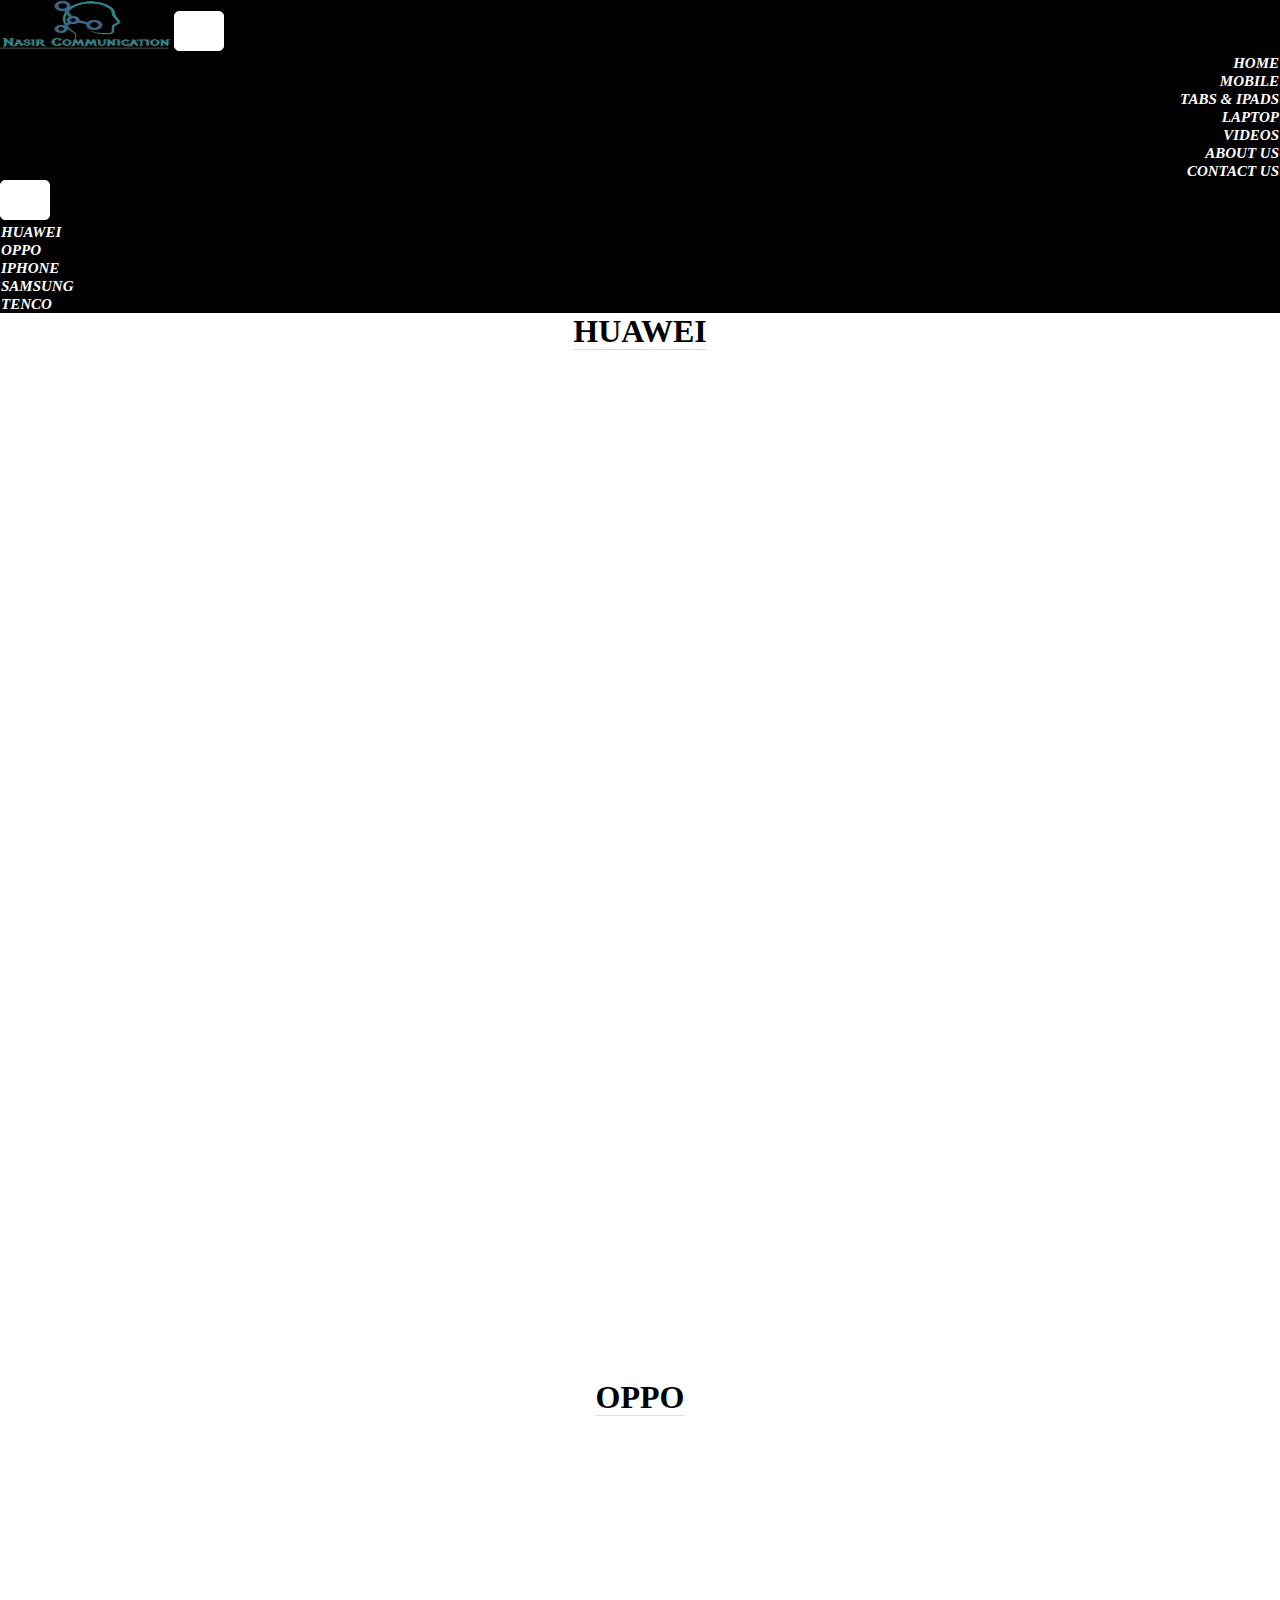
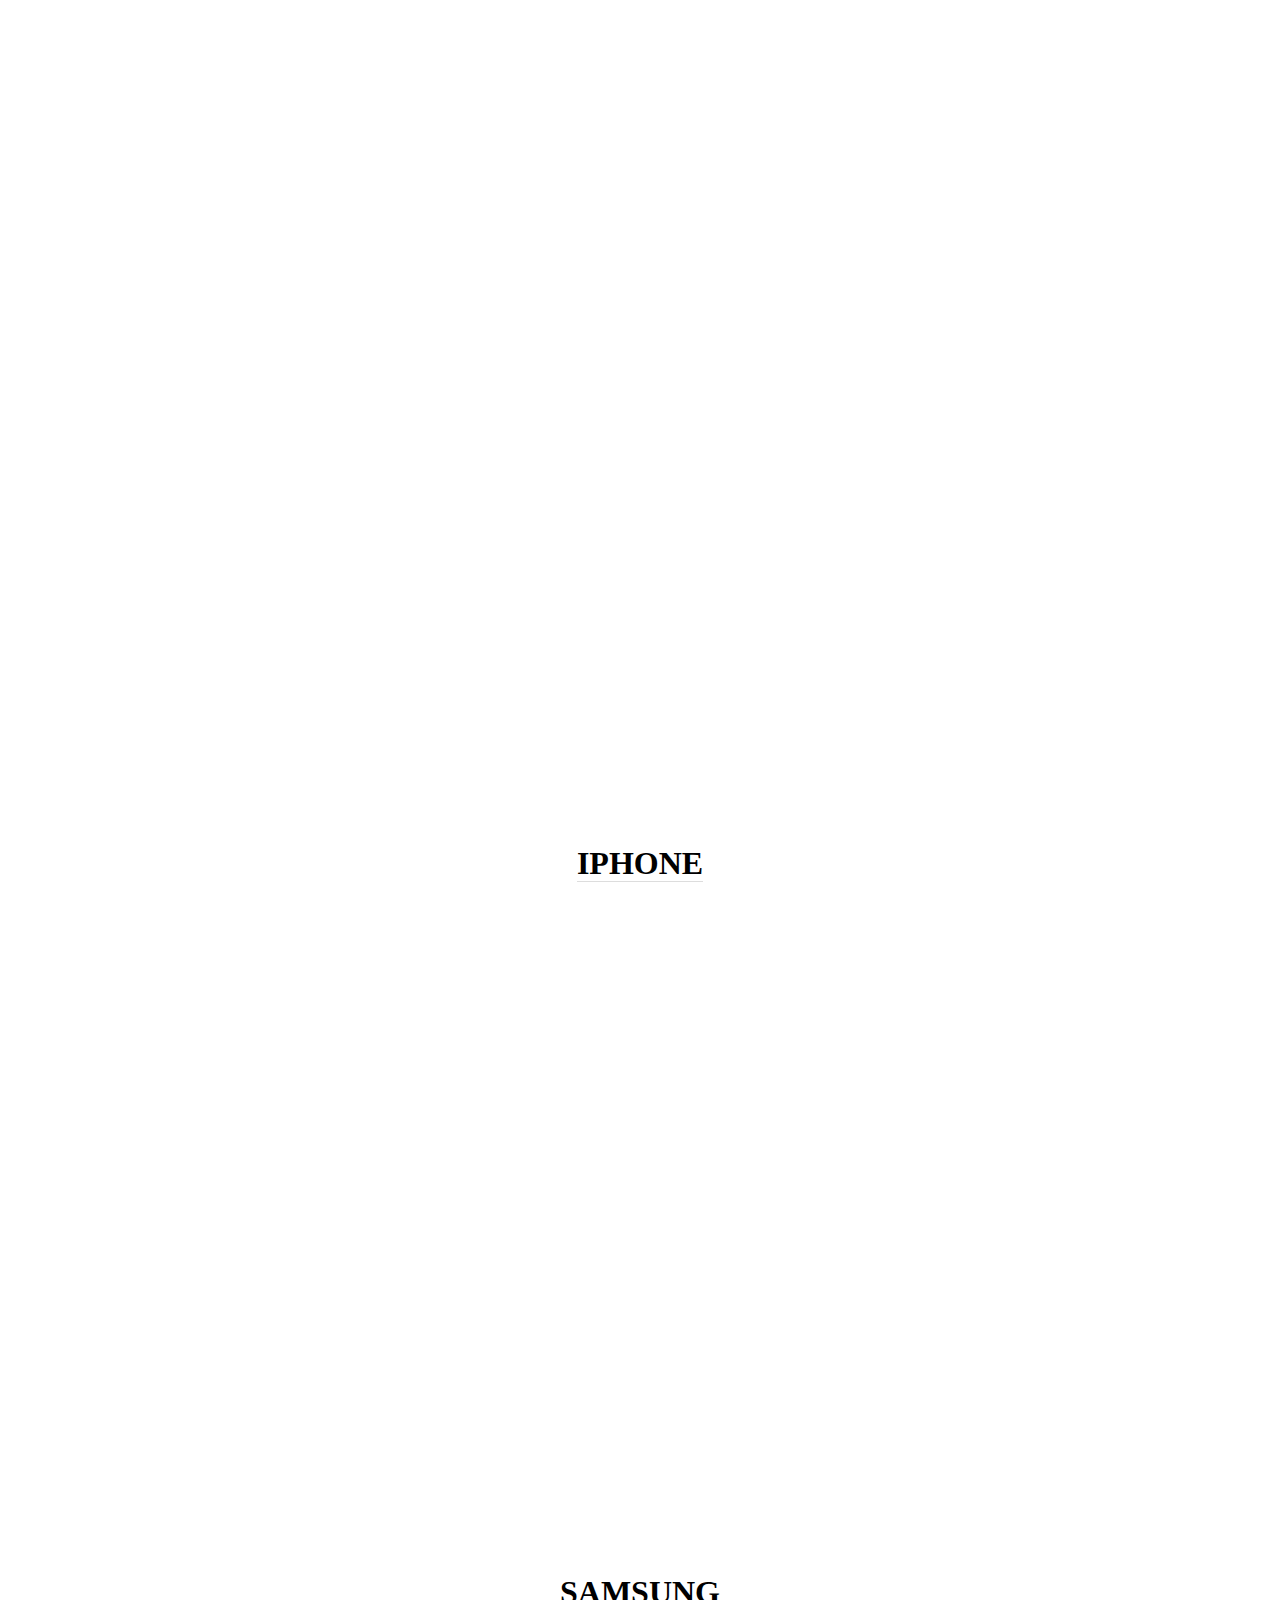
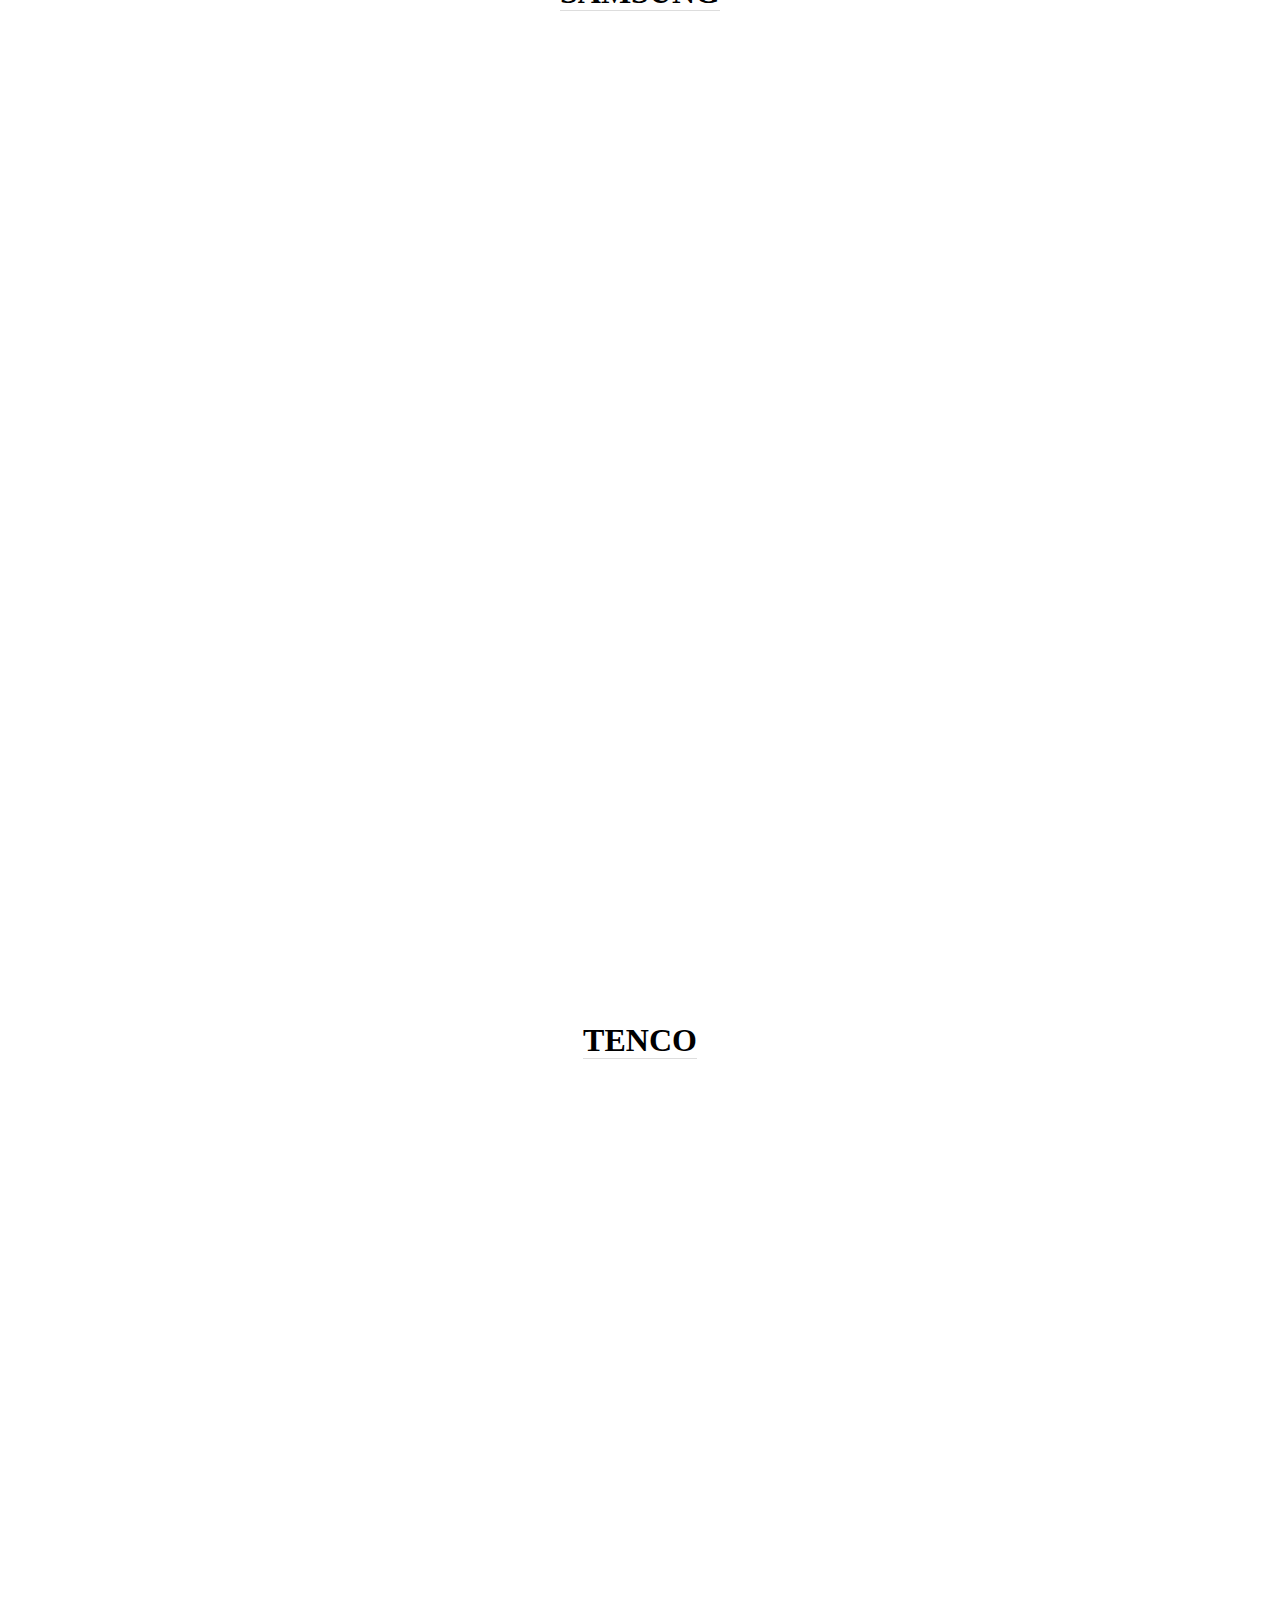
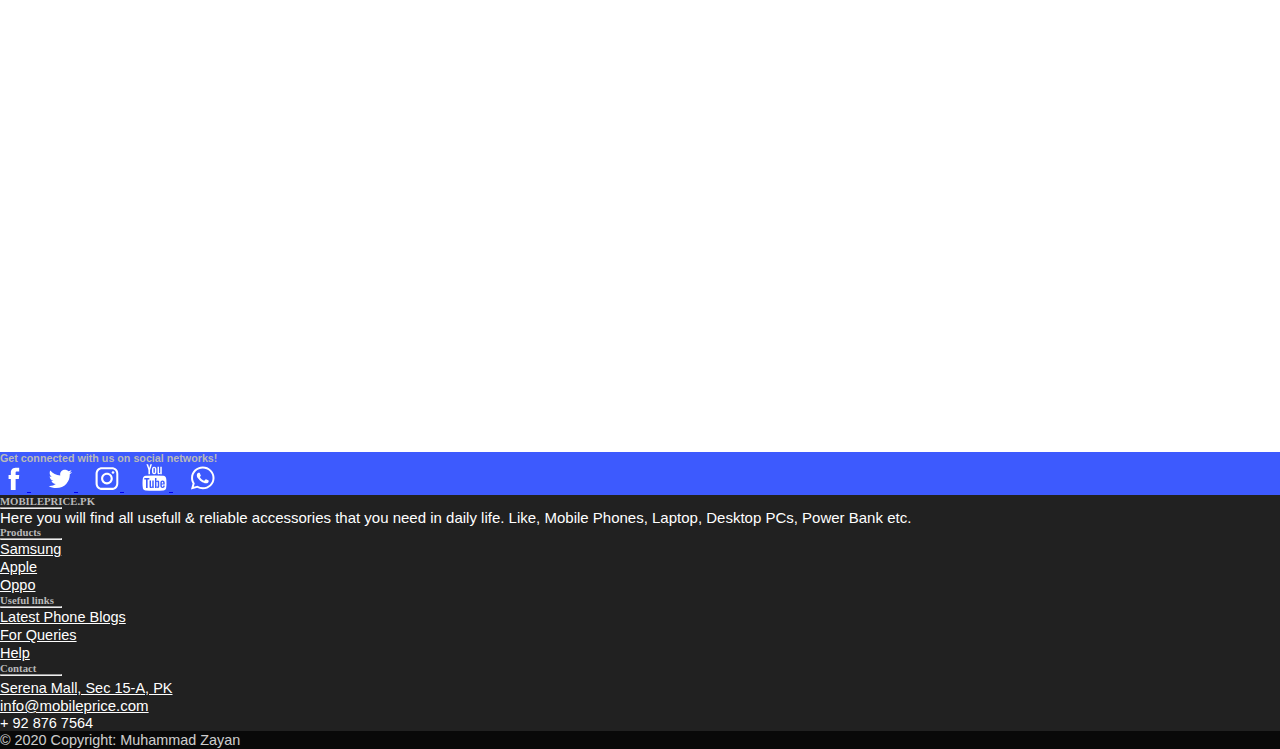
<file: video.html>
<!doctype html>
<html lang="en">

<head>
    <!-- Required meta tags -->
    <meta charset="utf-8">
    <meta name="viewport" content="width=device-width, initial-scale=1">

    <!-- Bootstrap CSS -->
    <link href="https://cdn.jsdelivr.net/npm/bootstrap@5.0.0-beta2/dist/css/bootstrap.min.css" rel="stylesheet"
        integrity="sha384-BmbxuPwQa2lc/FVzBcNJ7UAyJxM6wuqIj61tLrc4wSX0szH/Ev+nYRRuWlolflfl" crossorigin="anonymous">
    <link rel="stylesheet" href="style.css">
    <title>Hello, world!</title>
</head>
<style>
@media only screen and (max-width: 500px) {
   iframe{
       width: 200px;
       height: 150px;
   }
}
</style>
<body>

      <!-- Back to top button -->
      <button onclick="topFunction()" id="myBtn" title="Go to top">Top</button>
      <!--BAck to top button End-->

    <!--  -->
    <ul id="main1">





        <nav class="navbar navbar-expand-lg navbar-light ">
            <div class="container-fluid" style="text-align: left;">
                <a class="navbar-brand" href="#"><img class="imgae" src="logo/logo2.png" alt=""></a>
                <button class="navbar-toggler" type="button" data-bs-toggle="collapse" data-bs-target="#navbarText"
                    aria-controls="navbarText" aria-expanded="false" aria-label="Toggle navigation">
                </button>
                <!--  -->

                <ul class="navbar-nav mr-auto">
                </ul>
                <span class="navbar-text">
                    <!--  -->
                    <div class="collapse navbar-collapse" style="text-align: right;" id="navbarText">

                        <span class="navbar-text">
                            <ul class="navbar-nav">
                                <li class="nav-item">
                                    <a class="nav-link active" href="index.html">HOME</a>
                                </li>
                                <li class="nav-item">
                                    <a class="nav-link active" href="mobile.html">MOBILE</a>
                                </li>
                                <li class="nav-item">
                                    <a class="nav-link active" href="tab.html">TABS & IPADS</a>
                                </li>
                                <li class="nav-item">
                                    <a class="nav-link active" href="laptop.html">LAPTOP</a>
                                </li>
                                <li class="nav-item">
                                    <a class="nav-link active" href="#">VIDEOS</a>
                                </li>
                                <li class="nav-item">
                                    <a class="nav-link active" href="about.html">ABOUT US</a>
                                </li>
                                <li class="nav-item">
                                    <a class="nav-link active" href="contact.html">CONTACT US</a>
                                </li>
                            </ul>
                        </span>
                    </div>
            </div>
        </nav>
















    </ul>



    <!--  -->


    <!--  -->


    <ul id="main1">


        <nav class="navbar navbar-expand-lg navbar-light ">
            <div class="container-fluid">
                <button class="navbar-toggler" type="button" data-bs-toggle="collapse" data-bs-target="#navbarNav"
                    aria-controls="navbarNav" aria-expanded="false" aria-label="Toggle navigation">
                    <span class="navbar-toggler-icon"></span>
                </button>
                <div class="collapse navbar-collapse" id="navbarNav">
                    <ul class="navbar-nav">
                        <li class="nav-item">
                            <a class="nav-link active" aria-current="page" href="#huawei">HUAWEI</a>
                        </li>
                        <li class="nav-item">
                            <a class="nav-link active" href="#oppo">OPPO</a>
                        </li>
                        <li class="nav-item">
                            <a class="nav-link active" href="#iphone">IPHONE</a>
                        </li>
                        <li class="nav-item">
                            <a class="nav-link active" href="#samsung">SAMSUNG</a>
                        </li>
                        <li class="nav-item">
                            <a class="nav-link active" href="#tenco">TENCO</a>
                        </li>
                    </ul>
                </div>
            </div>
        </nav>

    </ul>

    <!--  -->



    <h1 style="text-align: center;"><a id="huawei"
            style="font-family: 'ubuntu'; border-bottom: 1px solid #dddddd; ">HUAWEI</a></h1>
    <div style="text-align: center; ">


        <iframe width="560" height="315" src="https://www.youtube.com/embed/ODZRJ9itKcM" frameborder="0"
            allow="accelerometer; autoplay; clipboard-write; encrypted-media; gyroscope; picture-in-picture"
            allowfullscreen></iframe>

        <br>
        <br>


        <iframe width="560" height="315" src="https://www.youtube.com/embed/4vki3DasrYc" frameborder="0"
            allow="accelerometer; autoplay; clipboard-write; encrypted-media; gyroscope; picture-in-picture"
            allowfullscreen></iframe>

        <br>
        <br>

        <iframe width="560" height="315" src="https://www.youtube.com/embed/Ctagh8K5U_I" frameborder="0"
            allow="accelerometer; autoplay; clipboard-write; encrypted-media; gyroscope; picture-in-picture"
            allowfullscreen></iframe>



    </div>



    <br>
    <br>

    <h1 style="text-align: center;"><a id="oppo"
            style="font-family: 'ubuntu'; border-bottom: 1px solid #dddddd; ">OPPO</a></h1>
    <div style="text-align: center; ">

        <iframe width="560" height="315" src="https://www.youtube.com/embed/iVD0gFUaNLo" frameborder="0"
            allow="accelerometer; autoplay; clipboard-write; encrypted-media; gyroscope; picture-in-picture"
            allowfullscreen></iframe>

        <br>
        <br>

        <iframe width="560" height="315" src="https://www.youtube.com/embed/ZlP24bjwYbw" frameborder="0"
            allow="accelerometer; autoplay; clipboard-write; encrypted-media; gyroscope; picture-in-picture"
            allowfullscreen></iframe>

        <br>
        <br>

        <iframe width="560" height="315" src="https://www.youtube.com/embed/boNT8dZhMGg" frameborder="0"
            allow="accelerometer; autoplay; clipboard-write; encrypted-media; gyroscope; picture-in-picture"
            allowfullscreen></iframe>

    </div>

    <br>
    <br>

    <h1 style="text-align: center;"><a id="iphone"
            style="font-family: 'ubuntu'; border-bottom: 1px solid #dddddd; ">IPHONE</a></h1>
    <div style="text-align: center; ">

        <iframe width="560" height="315" src="https://www.youtube.com/embed/lWM5Ygz1Y1I" frameborder="0"
            allow="accelerometer; autoplay; clipboard-write; encrypted-media; gyroscope; picture-in-picture"
            allowfullscreen></iframe>

        <br>
        <br>

        <iframe width="560" height="315" src="https://www.youtube.com/embed/MuvQB98N2xE" frameborder="0"
            allow="accelerometer; autoplay; clipboard-write; encrypted-media; gyroscope; picture-in-picture"
            allowfullscreen></iframe>
    </div>
    <br>
    <br>

    <h1 style="text-align: center;"><a id="samsung"
            style="font-family: 'ubuntu'; border-bottom: 1px solid #dddddd; ">SAMSUNG</a></h1>
    <div style="text-align: center; ">

        <iframe width="560" height="315" src="https://www.youtube.com/embed/JTAFPVsNzyo" frameborder="0"
            allow="accelerometer; autoplay; clipboard-write; encrypted-media; gyroscope; picture-in-picture"
            allowfullscreen></iframe>

        <br>
        <br>

        <iframe width="560" height="315" src="https://www.youtube.com/embed/Og8IWV0tuTw" frameborder="0"
            allow="accelerometer; autoplay; clipboard-write; encrypted-media; gyroscope; picture-in-picture"
            allowfullscreen></iframe>

        <br>
        <br>

        <iframe width="560" height="315" src="https://www.youtube.com/embed/G7EorvF65Pk" frameborder="0"
            allow="accelerometer; autoplay; clipboard-write; encrypted-media; gyroscope; picture-in-picture"
            allowfullscreen></iframe>


    </div>

    <br>

    <h1 style="text-align: center;"><a id="tenco"
            style="font-family: 'ubuntu'; border-bottom: 1px solid #dddddd; ">TENCO</a></h1>
    <div style="text-align: center; ">

        <iframe width="560" height="315" src="https://www.youtube.com/embed/8AY5n-Tz9W0" frameborder="0"
            allow="accelerometer; autoplay; clipboard-write; encrypted-media; gyroscope; picture-in-picture"
            allowfullscreen></iframe>

        <br>
        <br>

        <iframe width="560" height="315" src="https://www.youtube.com/embed/KB2lr90qjKM" frameborder="0" allow="accelerometer; autoplay; clipboard-write; encrypted-media; gyroscope; picture-in-picture" allowfullscreen></iframe>

        
        <br>
        <br>

        <iframe width="560" height="315" src="https://www.youtube.com/embed/PsNHuIC7atg" frameborder="0" allow="accelerometer; autoplay; clipboard-write; encrypted-media; gyroscope; picture-in-picture" allowfullscreen></iframe>

    </div>
    <!-- ================ Footer ==================-->

    <footer class="page-footer font-small unique-color-dark"
        style="color: white; background-color: #212121 !important;">
        <div style="background-color: #3d5afe !important; " id="footercolorblue">

            <div class="container">

                <!-- Grid row-->
                <div class="row py-4 d-flex align-items-center">

                    <!-- Grid column -->
                    <div class="col-md-6 col-lg-5 text-center text-md-left mb-4 mb-md-0">
                        <h6 class="mb-0" style="font-family: 'Ubuntu', sans-serif;">Get connected with us on
                            social networks!</h6>
                    </div>
                    <!-- Grid column -->

                    <!-- Grid column -->
                    <div class="col-md-5 col-lg-7 text-center text-md-right">

                        <a href="https://www.facebook.com/store.accessories.pk" target="_blank"><img
                                src="social-icons/facebook.svg" alt="Loading ..." width="27" height="26"> </a>
                        &nbsp;&nbsp;&nbsp;

                        <a href="https://twitter.com/vivopakistan" target="_blank"><img src="social-icons/twitter.svg"
                                alt="Loading ..." width="27" height="26"> </a>
                        &nbsp;&nbsp;&nbsp;

                        <a href="https://www.instagram.com/accessories.pk" target="_blank"><img
                                src="social-icons/instagram.svg" alt="Loading ..." width="26" height="26"> </a>
                        &nbsp;&nbsp;&nbsp;

                        <a href="https://www.youtube.com/user/unboxtherapy" target="_blank"><img
                                src="social-icons/youtube.svg" alt="Loading ..." width="29" height="27"> </a>
                        &nbsp;&nbsp;&nbsp;

                        <a href="https://www.whatsapp.com" target="_blank"><img src="social-icons/whatsapp.svg"
                                alt="Loading ..." width="27" height="26"> </a>

                    </div>
                    <!-- Grid column -->

                </div>
                <!-- Grid row-->

            </div>
        </div>

        <!-- Footer Links -->
        <div class="container text-center text-md-left mt-5">

            <!-- Grid row -->
            <div class="row mt-3">

                <!-- Grid column -->
                <div class="col-md-3 col-lg-4 col-xl-3 mx-auto mb-4">

                    <!-- Content -->
                    <h6 class="text-uppercase font-weight-bold">MOBILEPRICE.PK</h6>
                    <hr class="mb-4 mt-0 d-inline-block mx-auto"
                        style="width: 60px; background-color: #304ffe !important;">

                    <p style="font-family:sans-serif; font-size: 15px;  color: white;">
                        Here you will find all usefull & reliable accessories
                        that you need in daily life. Like, Mobile Phones, Laptop, Desktop PCs, Power Bank etc.
                    </p>

                </div>

                <!-- Grid column -->
                <div class="col-md-2 col-lg-2 col-xl-2 mx-auto mb-4">

                    <!-- Links -->
                    <h6 class="text-uppercase font-weight-bold">Products</h6>
                    <hr class=" mb-4 mt-0 d-inline-block mx-auto"
                        style="width: 60px;  background-color: #304ffe !important;">
                    <p>
                        <a href="#samsung" style="font-family:sans-serif; font-size: 14.5px; color: white;">Samsung</a>
                    </p>
                    <p>
                        <a href="#apple" style="font-family:sans-serif; font-size: 14.5px; color: white;">Apple</a>
                    </p>
                    <p>
                        <a href="#oppo" style="font-family:sans-serif; font-size: 14.5px; color: white;">Oppo</a>
                    </p>


                </div>

                <!-- Grid column -->
                <div class="col-md-3 col-lg-2 col-xl-2 mx-auto mb-4">

                    <!-- Links -->
                    <h6 class="text-uppercase font-weight-bold">Useful links</h6>
                    <hr class="mb-4 mt-0 d-inline-block mx-auto"
                        style="width: 60px;  background-color: #304ffe !important;">
                    <p>
                        <a href="blogs/blogs.html"
                            style="font-family:sans-serif; font-size: 14.5px; color: white;">Latest Phone
                            Blogs</a>
                    </p>
                    <p>
                        <a href="contact/contact-us.html#usefullink"
                            style="font-family:sans-serif; font-size: 14.5px; color: white;">For Queries</a>
                    </p>
                    <p>
                        <a href="contact/contact-us.html"
                            style="font-family:sans-serif; font-size: 14.5px; color: white;">Help</a>
                    </p>

                </div>

                <!-- Grid column -->
                <div class="col-md-4 col-lg-3 col-xl-3 mx-auto mb-md-0 mb-4">

                    <!-- Links -->
                    <h6 class="text-uppercase font-weight-bold"> Contact</h6>
                    <hr class=" mb-4 mt-0 d-inline-block mx-auto"
                        style="width: 60px;  background-color: #304ffe !important;">

                    <p> <a href="contact/contact-us.html"
                            style="font-family:sans-serif; font-size: 14.5px; color: white;">
                            <sup> </sup>
                            Serena Mall, Sec 15-A, PK</a></p>

                    <p> <a href="mailto:" style="font-family:sans-serif; font-size: 15px; color: white;">

                            info@mobileprice.com</a></p>

                    <p style="font-family:sans-serif; font-size: 14.5px; color: white;">
                        + 92 876 7564
                    </p>

                </div>
                <!-- Grid column -->

            </div>
            <!-- Grid row -->

        </div>
        <!-- Footer Links -->

        <!-- Copyright -->
        <div class="footer-copyright text-center py-3" style="color: white; background-color: #090909;"><span
                style="font-family:sans-serif; opacity: 0.8;  font-size: 14.4px; color: white;"> © 2020
                Copyright:
                <a
                    style="color: white;">Muhammad Zayan </a></span>
        </div>
        <!-- Copyright -->

    </footer>



    <!--  -->



</body>
<!-- Optional JavaScript; choose one of the two! -->

<!-- Option 1: Bootstrap Bundle with Popper -->
<script src="https://cdn.jsdelivr.net/npm/bootstrap@5.0.0-beta2/dist/js/bootstrap.bundle.min.js"
    integrity="sha384-b5kHyXgcpbZJO/tY9Ul7kGkf1S0CWuKcCD38l8YkeH8z8QjE0GmW1gYU5S9FOnJ0"
    crossorigin="anonymous"></script>

<!-- Option 2: Separate Popper and Bootstrap JS -->

<script src="https://cdn.jsdelivr.net/npm/@popperjs/core@2.6.0/dist/umd/popper.min.js"
    integrity="sha384-KsvD1yqQ1/1+IA7gi3P0tyJcT3vR+NdBTt13hSJ2lnve8agRGXTTyNaBYmCR/Nwi"
    crossorigin="anonymous"></script>
<script src="https://cdn.jsdelivr.net/npm/bootstrap@5.0.0-beta2/dist/js/bootstrap.min.js"
    integrity="sha384-nsg8ua9HAw1y0W1btsyWgBklPnCUAFLuTMS2G72MMONqmOymq585AcH49TLBQObG"
    crossorigin="anonymous"></script>


<script src="app.js"></script>

</html>
</file>
<file: style.css>
*{
    margin: 0px;
    padding: 0px;
    
}

 .imgae{
        width: 170px;
        height: 50px;  
        background-color: #ffff !important;
}
/* #main1 li{
    display: inline-block;
    
} */
#main1 li a{
    
    font-size: 15px;
    font-weight: bold;
    border-radius: 50px;
    font-style: italic;
    color: #fff;
    border: 1px solid transparent;
    transition: 0.1s ease;
    text-decoration: none;
  
 
}
.navbar-toggler{
  color: #fff !important;
  height: 40px;
  width: 50px;
  background-color: #ffff;
  border-radius: 5px;
  border: 1px solid #ffff;
  text-align: right;
}
#main1 li a:hover{
    cursor: pointer;
    color: black;
    background-color: #fff;
} 

#main1{
    width: 100%;
    background: black;
}
.slider{
    width: 100%; 
    display: flex !important;
    height: 500px; 
    flex-direction: row;
padding-left: 20px;
    justify-content: space-around;

  
} 


.row1{
   display: flex !important;
  height: auto;
  width: 100%;
   background-color: #eeeeee;
   flex-direction: row;
   margin-top: 20px;
   padding-top: 35px;
   justify-content: space-around;
   padding-right: 35px;
   box-sizing: border-box;

}
.slidercard{
   height: auto; 
   width: 200px; 
   /* border: 2px solid blueviolet; */
    box-sizing: border-box;
/* padding: 5px; */
margin: 10px;
background-color: #eeeeee;
cursor: pointer;

}
.slidercard:hover{
   transform: scale(1.04,1.04);
   transition: 0.8 ease;
}

.slidercard1{
    width: 220px;
    height: 320px;
    /* padding-top: 10px; */
    box-sizing: border-box;
    border: 2px solid gray;
    background-color: #fff;
    /* padding: 10px; */
    border-radius: 10px;
    box-shadow: 2px 2px 14px black;
    object-fit: contain;
}
.slidercard1 img{
   width: 195px;
   height: 230px;
   padding: 10px;
border-radius: 5px;

}
.slidertext{
    width: 220px;
    height: 65px;
   text-align: center;
    font-size: 20px;
    box-sizing: border-box;
    font-family: 'Lucida Sans', 'Lucida Sans Regular', 'Lucida Grande', 'Lucida Sans Unicode', Geneva, Verdana, sans-serif;
    box-sizing: border-box;
    border-left: 8px solid gold;
 
}
h5{
   color: #002f34 !important;
}
h6{
    color: #b9b9b9;
}
.h1{
    position: relative;
    left: 40px;
   top: 75px;
   color: #002f34;
}
h4{
   position: relative;
  top: 55px;
  float: right;
  font-size: 17px;
  border-bottom: 1px solid  #002f34;
  color: #002f34;
  padding-right: 50px;
  margin-right: 60px;
cursor: pointer;
}
.h4:hover{
    border: none;
}
#myBtn {
    display: none; 
    position: fixed; 
    bottom: 20px;
    right: 30px;
    z-index: 99; 
    border: none; 
    outline: none; 
    background-color: rgb(92, 39, 55); 
    color: white;
    cursor: pointer; 
    padding: 15px; 
    border-radius: 10px; 
    font-size: 18px; 
  }
  
  #myBtn:hover {
    background-color: rgb(44, 110, 163); 
  }
 
  

  @media screen and (max-width: 480px) {
  
    
#main1 li{
    display: block;
    
}

.imgae{
    width: 120px;
    height: 40px;  
    background-color: #eeeeee;
}
  }
  @media only screen and (max-width: 850px){


    
.slider{
    width: 100%; 
    display: flex !important;
    height: 450px; 
    flex-direction: row;
padding-left: 20px;
    justify-content: space-around;

  
} 


.row1{
   display: flex !important;
  height: auto;
  width: 100%;
   background-color: #eeeeee;
   flex-direction: row;
   margin-top: 20px;
   padding-top: 35px;
   justify-content: space-around;
   padding-right: 35px;
   box-sizing: border-box;

}
.slidercard{
   height: auto; 
   width: 80px; 
   /* border: 2px solid blueviolet; */
    box-sizing: border-box;
/* padding: 5px; */
margin: 10px;
background-color: #eeeeee;
cursor: pointer;

}
.slidercard:hover{
   transform: scale(1.04,1.04);
   transition: 0.8 ease;
}
.slidercard1{
    width: 120px;
    height: 280px;
    /* padding-top: 10px; */
    box-sizing: border-box;
    border: 2px solid gray;
    background-color: #fff;
    /* padding: 10px; */
    border-radius: 10px;
    box-shadow: 2px 2px 14px black;
    object-fit: contain;
}
.slidercard1 img{
   width: 100px;
   height: 180px;
   padding: 10px;
border-radius: 5px;

}
.slidertext{
    width: 100px;
    height: 65px;
   text-align: center;
    font-size: 20px;
    box-sizing: border-box;
    font-family: 'Lucida Sans', 'Lucida Sans Regular', 'Lucida Grande', 'Lucida Sans Unicode', Geneva, Verdana, sans-serif;
    box-sizing: border-box;
    border-left: 8px solid gold;
 
}
h5{
   color: #002f34 !important;
}
h6{
    color: #b9b9b9;
}

  }

  
@media only screen and (max-width: 520px){
   
  

    
.slider{
    width: 100%; 
    display: flex !important;
    height: 400px; 
    flex-direction: row;
padding-left: 0px;
    justify-content: space-around;

  
} 


.row1{
   display: flex !important;
  height: auto;
  width: 100%;
   background-color: #eeeeee;
   flex-direction: row;
   /* margin-top: 20px; */
   /* padding-top: 35px; */
   justify-content: space-around;
   /* padding-right: 35px; */
   box-sizing: border-box;

}
.slidercard{
   height: auto; 
   width: 40px; 
   /* border: 2px solid blueviolet; */
    box-sizing: border-box;
/* padding: 5px; */
margin: 10px;
background-color: #eeeeee;
cursor: pointer;

}
.slidercard:hover{
   transform: scale(1.04,1.04);
   transition: 0.8 ease;
}
.slidercard1{
    width: 75px;
    height: 180px;
    /* padding-top: 10px; */
    box-sizing: border-box;
    border: 2px solid gray;
    background-color: #fff;
    /* padding: 10px; */
    border-radius: 10px;
    box-shadow: 2px 2px 14px black;
    object-fit: contain;
}
.slidercard1 img{
   width: 55px;
   height: 80px;
   /* padding: 10px; */
border-radius: 5px;

}
.slidertext{
    width: 40px;
    height: 65px;
   
   /* text-align: center; */
    /* font-size: 5px; */
    box-sizing: border-box;
    font-family: 'Lucida Sans', 'Lucida Sans Regular', 'Lucida Grande', 'Lucida Sans Unicode', Geneva, Verdana, sans-serif;
    box-sizing: border-box;
    border-left: 8px solid gold;
 
}
h5{
   color: #002f34 !important;
  font-size: 13px;
  line-height: 1;
}
h6{
    color: #b9b9b9;
    width: 65px;
    font-size: 10px;
    line-height: 1;
}


}
</file>
